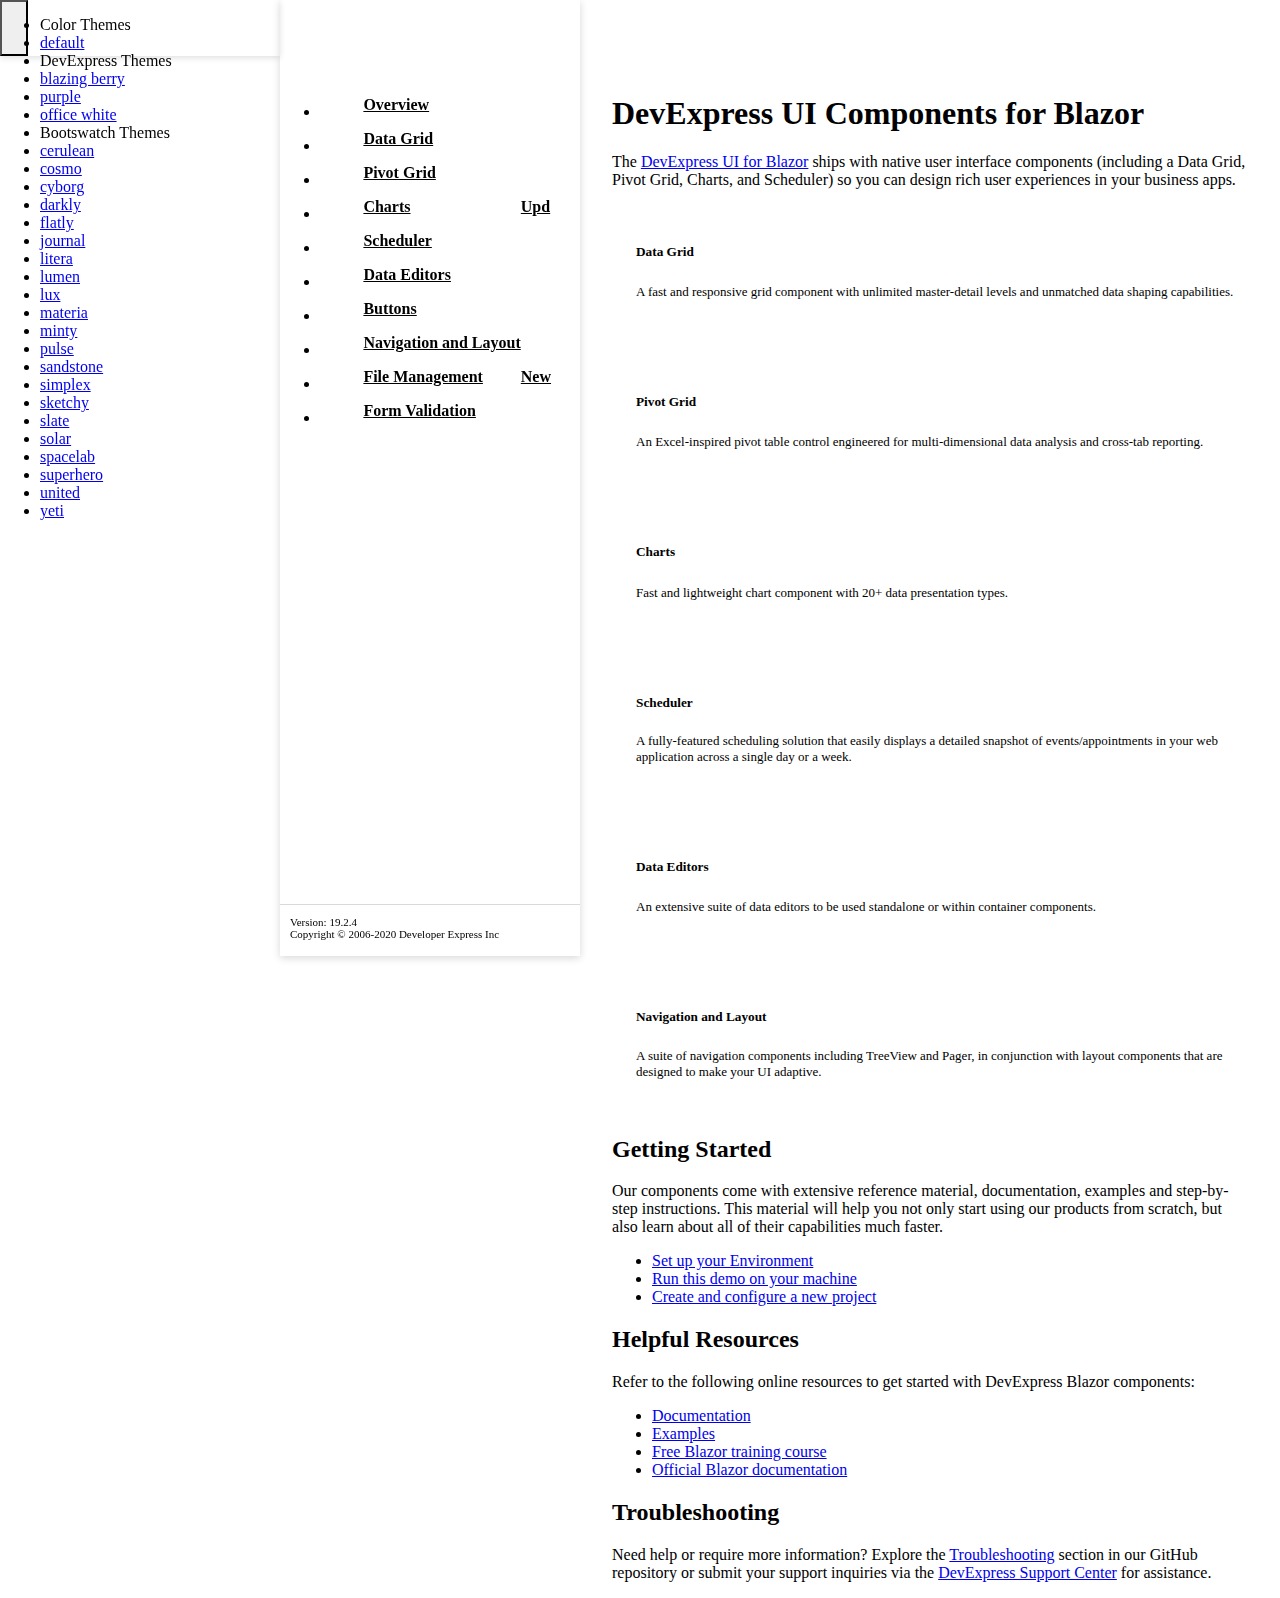
<file: demos.devexpress.com/index.html>
<!DOCTYPE html>

<html lang="en">
<head>
<!--Blazor:{"sequence":0,"type":"server","prerenderId":"15cc9ccdeba14db6bdec3a80935e8bcb","descriptor":"CfDJ8L37Sc1Rk0lDsU42DjO7d2N1tXRyRUDnO/auBkPzV9QXRiizNFcHEHyHnjvdoZw2DA3aj0xZjJ4HN0c5Jl\u002B2nqHdIBhn0xwSzBBeZ0kdhZlJgQGMT2Qyt7MTVQ7o0oGT/WLlvE8POvgjX46Er\u002B9YWf/B4sLtE0aG9WxozXFy\u002BWwqk4R1Qz38VKup07CxsFLs\u002Bw2OecoYmIh4pD2/FgQCg1hvRu89yVisxC\u002Be5ZNjEoDtubEwir0O4\u002B\u002BDCfBw\u002BAIZ4MZfDelznsD36OTFjnx\u002BTuAAYDbNkcPsJ4tznisyScJdGzUqpPVGZLGGt1bgv2SoTlj\u002Bn5AynBifz7VYm1Cbm93jN9U/rs2ubZEphewK\u002BcTxyVgnoSLlIytNeYQYyaPYLuGJcGBRgsbzYkksjSz76dANCvFm33IO/lETSrFaI2Q8XmIygSdlX1F7IbYAWPCLiw=="}-->
<meta charset="utf-8" content=""/>
<meta content="width=device-width, initial-scale=1.0" name="viewport"/>
<meta content="DevExpress UI for Blazor ships with native user interface components (including a Data Grid, Pivot Grid, Charts and Scheduler) so you can design rich user experiences with both Blazor." name="description"/>
<script id="highlight-js" src="highlight.min.js" type="text/javascript"></script>
<script id="scroll-view-js" src="scroll-view.js" type="text/javascript"></script>
<script id="demo-js" src="dx-demo.js" type="text/javascript"></script>
<link href="site.css" id="site-css" rel="stylesheet"/>
<link href="default.min.css" id="highlight-css" rel="stylesheet"/>
<link href="dx-demo.css" id="demo-css" rel="stylesheet"/>
<link href="scroll-view.css" id="scroll-view" rel="stylesheet"/>
<link href="dx-blazor.css" id="dx-css" rel="stylesheet"/>
<link href="17_bootstrap.min.css" id="currentTheme" rel="stylesheet"/>
<title>Demos: Blazor UI Components | DevExpress</title>
<meta content="Blazor, components, overview, getting started, devexpress, demo" name="keywords"/>
<!--Blazor:{"prerenderId":"15cc9ccdeba14db6bdec3a80935e8bcb"}-->
</head>
<body><!-- Google Tag Manager (noscript) -->
<!-- End Google Tag Manager (noscript) -->
<app>
<!--Blazor:{"sequence":1,"type":"server","prerenderId":"f04ef3f255194274a9652ed056304ed4","descriptor":"CfDJ8L37Sc1Rk0lDsU42DjO7d2Mo0e931XTyLSijc9iP3vZ0\u002BncVCoD85kUg9jTW34olfHxg9IKmZz0LKmGEQy5CZ8LKMIOxJHUYPnXZl9Ns0LlkXOugK3kwiiBwkJrOvSn3aJzO6YjZ5xNcKZMgdmmcQot7tRv7NvFAi63z/7RdQepUTfsEnMbPY0olOFaUUxeTaKIc\u002B/rkAko6VbrllUNSOxMnVclJt35Gmze3RcTmWLfa6OD2ESPexCfEeNrDbqlRzpF2UVZvFo7o7n6yKrl4w2EuJojz5SCA8g/mSVBzeRV/2eltOZ3I98uRcHDmaJexPYNlhP0PPJZbd1N8FhAGHFoO4866YIchUa/3mLSPQ6hbPyFK6Gyq44H9Ykzk1nRSfg=="}-->
<nav class="top-row logo-container p-0 navbar navbar-dark fixed-top flex-nowrap">
<button class="navbar-toggler d-block bg-primary border-0">
<span class="navbar-toggler-icon"></span>
</button>
<span class="logo-image"></span>
<div class="demo-btn-container d-flex">
<a class="download-btn navbar-toggler d-inline-block bg-primary text-white border-0" href="https://nuget.devexpress.com/" target="_blank" title="Obtain your NuGet feed URL">
<span class="demo-download-icon"></span>
</a>
<div class="bg-light text-dark d-inline-block theme-settings False">
<a class="nav-item nav-link" href="javascript:void(0);">
<span class="demo-theme-icon"></span>
</a>
</div>
</div>
</nav>
<div class="sidebar">
<script async="" src="dx-blazor.js"></script><div class="blazor-scroll-view">
<div>
<nav class="dxbs-tree app-sidebar" id="idbd87dc55-09a8-46d2-9bb3-8f03a7e59930">
<ul class="nav nav-pills flex-column">
<li class="nav-item" role="presentation">
<a class="nav-link dxbs-clickable" href="">
<span aria-hidden="true" class="invisible expand-btn demo-icon-expand"></span>
<span>Overview</span>
</a>
</li>
<li class="nav-item" role="presentation">
<a class="nav-link dxbs-clickable" href="javascript:;">
<span aria-hidden="true" class="dxbs-clickable expand-btn demo-icon-expand"></span>
<span>Data Grid</span>
</a>
</li>
<li class="nav-item" role="presentation">
<a class="nav-link dxbs-clickable" href="javascript:;">
<span aria-hidden="true" class="dxbs-clickable expand-btn demo-icon-expand"></span>
<span>Pivot Grid</span>
</a>
</li>
<li class="nav-item" role="presentation">
<a class="nav-link dxbs-clickable" href="javascript:;">
<span aria-hidden="true" class="dxbs-clickable expand-btn demo-icon-expand"></span>
<span>Charts</span>
<span class="badge badge-secondary">
<span>Upd</span>
</span>
</a>
</li>
<li class="nav-item" role="presentation">
<a class="nav-link dxbs-clickable" href="javascript:;">
<span aria-hidden="true" class="dxbs-clickable expand-btn demo-icon-expand"></span>
<span>Scheduler</span>
</a>
</li>
<li class="nav-item" role="presentation">
<a class="nav-link dxbs-clickable" href="javascript:;">
<span aria-hidden="true" class="dxbs-clickable expand-btn demo-icon-expand"></span>
<span>Data Editors</span>
</a>
</li>
<li class="nav-item" role="presentation">
<a class="nav-link dxbs-clickable" href="javascript:;">
<span aria-hidden="true" class="dxbs-clickable expand-btn demo-icon-expand"></span>
<span>Buttons</span>
</a>
</li>
<li class="nav-item" role="presentation">
<a class="nav-link dxbs-clickable" href="javascript:;">
<span aria-hidden="true" class="dxbs-clickable expand-btn demo-icon-expand"></span>
<span>Navigation and Layout</span>
</a>
</li>
<li class="nav-item" role="presentation">
<a class="nav-link dxbs-clickable" href="javascript:;">
<span aria-hidden="true" class="dxbs-clickable expand-btn demo-icon-expand"></span>
<span>File Management</span>
<span class="badge badge-secondary">
<span>New</span>
</span>
</a>
</li>
<li class="nav-item" role="presentation">
<a class="nav-link dxbs-clickable" href="FormValidation">
<span aria-hidden="true" class="invisible expand-btn demo-icon-expand"></span>
<span>Form Validation</span>
</a>
</li>
</ul>
</nav>
</div>
</div>
<div class="footer">
<div class="info-wrapper">
<div class="version">Version: 19.2.4</div>
<div class="copyright">
<span>Copyright © 2006-</span><span>2020</span>
                Developer Express Inc
            </div>
</div>
</div>
</div>
<div class="main">
<div class="content px-4">
<div class="demo-description demo-products">
<h1 class="mb-4">DevExpress UI Components for Blazor</h1>
<p class="mb-5">The <a class="helplink" href="https://www.devexpress.com/blazor/" target="_blank">DevExpress UI for Blazor</a> ships with native user interface components (including a Data Grid, Pivot Grid, Charts, and Scheduler) so you can design rich user experiences in your business apps.</p>
<div class="row mb-3">
<div class="col-xl-4 col-sm-6 col-xs-12">
<div class="jumbotron shadow-sm demo-product">
<div class="media p-2">
<span class="mr-3 bg-primary demo-product-icon demo-product-icon-grid" title="Data Grid"></span>
<div class="media-body">
<h5 class="mt-0 text-body">Data Grid</h5>
<span class="demo-product-info text-muted">A fast and responsive grid component with unlimited master-detail levels and unmatched data shaping capabilities.</span>
</div>
</div>
</div>
</div><div class="col-xl-4 col-sm-6 col-xs-12">
<div class="jumbotron shadow-sm demo-product">
<div class="media p-2">
<span class="mr-3 bg-primary demo-product-icon demo-product-icon-pivot" title="Pivot Grid"></span>
<div class="media-body">
<h5 class="mt-0 text-body">Pivot Grid</h5>
<span class="demo-product-info text-muted">An Excel-inspired pivot table control engineered for multi-dimensional data analysis and cross-tab reporting.</span>
</div>
</div>
</div>
</div><div class="col-xl-4 col-sm-6 col-xs-12">
<div class="jumbotron shadow-sm demo-product">
<div class="media p-2">
<span class="mr-3 bg-primary demo-product-icon demo-product-icon-charts" title="Charts"></span>
<div class="media-body">
<h5 class="mt-0 text-body">Charts</h5>
<span class="demo-product-info text-muted">Fast and lightweight chart component with 20+ data presentation types.</span>
</div>
</div>
</div>
</div><div class="col-xl-4 col-sm-6 col-xs-12">
<div class="jumbotron shadow-sm demo-product">
<div class="media p-2">
<span class="mr-3 bg-primary demo-product-icon demo-product-icon-scheduler" title="Scheduler"></span>
<div class="media-body">
<h5 class="mt-0 text-body">Scheduler</h5>
<span class="demo-product-info text-muted">A fully-featured scheduling solution that easily displays a detailed snapshot of events/appointments in your web application across a single day or a week.</span>
</div>
</div>
</div>
</div><div class="col-xl-4 col-sm-6 col-xs-12">
<div class="jumbotron shadow-sm demo-product">
<div class="media p-2">
<span class="mr-3 bg-primary demo-product-icon demo-product-icon-editors" title="Data Editors"></span>
<div class="media-body">
<h5 class="mt-0 text-body">Data Editors</h5>
<span class="demo-product-info text-muted">An extensive suite of data editors to be used standalone or within container components.</span>
</div>
</div>
</div>
</div><div class="col-xl-4 col-sm-6 col-xs-12">
<div class="jumbotron shadow-sm demo-product">
<div class="media p-2">
<span class="mr-3 bg-primary demo-product-icon demo-product-icon-navigation" title="Navigation and Layout"></span>
<div class="media-body">
<h5 class="mt-0 text-body">Navigation and Layout</h5>
<span class="demo-product-info text-muted">A suite of navigation components including TreeView and Pager, in conjunction with layout components that are designed to make your UI adaptive.</span>
</div>
</div>
</div>
</div> </div>
</div>
<h2 class="mb-4">Getting Started</h2>
<p>
    Our components come with extensive reference material, documentation, examples and step-by-step instructions. This material will help you not only start using our products from scratch, but also learn about all of their capabilities much faster.
</p>
<ul>
<li><a class="helplink" href="https://github.com/DevExpress/Blazor#set-up-your-environment" target="_blank">Set up your Environment</a></li>
<li><a class="helplink" href="https://github.com/DevExpress/Blazor#how-to-run-this-demo-locally" target="_blank">Run this demo on your machine</a></li>
<li><a class="helplink" href="https://github.com/DevExpress/Blazor#how-to-create-a-new-project" target="_blank">Create and configure a new project</a></li>
</ul>
<h2 class="my-4">Helpful Resources</h2>
<p>
    Refer to the following online resources to get started with DevExpress Blazor components:
</p>
<ul>
<li><a class="helplink" href="https://docs.devexpress.com/Blazor/400725/blazor-components" target="_blank">Documentation</a></li>
<li><a class="helplink" href="https://github.com/DevExpress/Blazor/blob/master/examples.md" target="_blank">Examples</a></li>
<li><a class="helplink" href="https://www.devexpress.com/support/training/blazor/" target="_blank">Free Blazor training course</a></li>
<li><a class="helplink" href="https://dotnet.microsoft.com/apps/aspnet/web-apps/client" target="_blank">Official Blazor documentation</a></li>
</ul>
<h2 class="my-4">Troubleshooting</h2>
<p>
    Need help or require more information? Explore the <a class="helplink" href="https://github.com/DevExpress/Blazor#troubleshooting" target="_blank">Troubleshooting</a> section in our GitHub repository or submit your support inquiries via the <a class="helplink" href="https://supportcenter.devexpress.com/" target="_blank">DevExpress Support Center</a> for assistance.
</p>
</div>
<div class="footer">
<div class="info-wrapper">
<div class="version">Version: 19.2.4</div>
<div class="copyright">
<span>Copyright © 2006-</span><span>2020</span>
                Developer Express Inc
            </div>
</div>
</div>
</div>
<div class="hidden-settings-bar" id="settingsbar">
<nav id="themesMenu">
<ul class="nav nav-pills">
<li class="nav-item theme-group">Color Themes</li>
<li class="nav-item">
<a class="nav-link" href="javascript:;">
<span aria-hidden="true" class="image default"></span>
<span class="theme-name">default</span>
</a>
</li>
<li class="nav-item theme-group">DevExpress Themes</li>
<li class="nav-item">
<a class="nav-link active" href="javascript:;">
<span aria-hidden="true" class="image blazing-berry"></span>
<span class="theme-name">blazing berry</span>
</a>
</li>
<li class="nav-item">
<a class="nav-link" href="javascript:;">
<span aria-hidden="true" class="image purple"></span>
<span class="theme-name">purple</span>
</a>
</li>
<li class="nav-item">
<a class="nav-link" href="javascript:;">
<span aria-hidden="true" class="image office-white"></span>
<span class="theme-name">office white</span>
</a>
</li>
<li class="nav-item theme-group">Bootswatch Themes</li>
<li class="nav-item">
<a class="nav-link" href="javascript:;">
<span aria-hidden="true" class="image cerulean"></span>
<span class="theme-name">cerulean</span>
</a>
</li>
<li class="nav-item">
<a class="nav-link" href="javascript:;">
<span aria-hidden="true" class="image cosmo"></span>
<span class="theme-name">cosmo</span>
</a>
</li>
<li class="nav-item">
<a class="nav-link" href="javascript:;">
<span aria-hidden="true" class="image cyborg"></span>
<span class="theme-name">cyborg</span>
</a>
</li>
<li class="nav-item">
<a class="nav-link" href="javascript:;">
<span aria-hidden="true" class="image darkly"></span>
<span class="theme-name">darkly</span>
</a>
</li>
<li class="nav-item">
<a class="nav-link" href="javascript:;">
<span aria-hidden="true" class="image flatly"></span>
<span class="theme-name">flatly</span>
</a>
</li>
<li class="nav-item">
<a class="nav-link" href="javascript:;">
<span aria-hidden="true" class="image journal"></span>
<span class="theme-name">journal</span>
</a>
</li>
<li class="nav-item">
<a class="nav-link" href="javascript:;">
<span aria-hidden="true" class="image litera"></span>
<span class="theme-name">litera</span>
</a>
</li>
<li class="nav-item">
<a class="nav-link" href="javascript:;">
<span aria-hidden="true" class="image lumen"></span>
<span class="theme-name">lumen</span>
</a>
</li>
<li class="nav-item">
<a class="nav-link" href="javascript:;">
<span aria-hidden="true" class="image lux"></span>
<span class="theme-name">lux</span>
</a>
</li>
<li class="nav-item">
<a class="nav-link" href="javascript:;">
<span aria-hidden="true" class="image materia"></span>
<span class="theme-name">materia</span>
</a>
</li>
<li class="nav-item">
<a class="nav-link" href="javascript:;">
<span aria-hidden="true" class="image minty"></span>
<span class="theme-name">minty</span>
</a>
</li>
<li class="nav-item">
<a class="nav-link" href="javascript:;">
<span aria-hidden="true" class="image pulse"></span>
<span class="theme-name">pulse</span>
</a>
</li>
<li class="nav-item">
<a class="nav-link" href="javascript:;">
<span aria-hidden="true" class="image sandstone"></span>
<span class="theme-name">sandstone</span>
</a>
</li>
<li class="nav-item">
<a class="nav-link" href="javascript:;">
<span aria-hidden="true" class="image simplex"></span>
<span class="theme-name">simplex</span>
</a>
</li>
<li class="nav-item">
<a class="nav-link" href="javascript:;">
<span aria-hidden="true" class="image sketchy"></span>
<span class="theme-name">sketchy</span>
</a>
</li>
<li class="nav-item">
<a class="nav-link" href="javascript:;">
<span aria-hidden="true" class="image slate"></span>
<span class="theme-name">slate</span>
</a>
</li>
<li class="nav-item">
<a class="nav-link" href="javascript:;">
<span aria-hidden="true" class="image solar"></span>
<span class="theme-name">solar</span>
</a>
</li>
<li class="nav-item">
<a class="nav-link" href="javascript:;">
<span aria-hidden="true" class="image spacelab"></span>
<span class="theme-name">spacelab</span>
</a>
</li>
<li class="nav-item">
<a class="nav-link" href="javascript:;">
<span aria-hidden="true" class="image superhero"></span>
<span class="theme-name">superhero</span>
</a>
</li>
<li class="nav-item">
<a class="nav-link" href="javascript:;">
<span aria-hidden="true" class="image united"></span>
<span class="theme-name">united</span>
</a>
</li>
<li class="nav-item">
<a class="nav-link" href="javascript:;">
<span aria-hidden="true" class="image yeti"></span>
<span class="theme-name">yeti</span>
</a>
</li>
</ul>
</nav>
</div>
<!--Blazor:{"prerenderId":"f04ef3f255194274a9652ed056304ed4"}-->
</app>
<div id="blazor-error-ui">
        
            An error has occurred. This application may no longer respond until reloaded.
        
        
        <a class="reload" href="">Reload</a>
<a class="dismiss">🗙</a>
</div>
<script src="blazor.server.js"></script>
</body>
</html>
</file>
<file: demos.devexpress.com/dx-demo.css>
/* Demos specific */
body {
    margin: 0;
}

.main {
	overflow-x: auto;
	overflow-x: hidden;
}

.card.demo-card {
    width: 760px;
}

.demo-card,
.demo-card-wide,
.card.code-snippet,
.demo-description+div {
    margin-top: 2rem;
}

@media(max-width: 1080px) {
    .card.demo-card {
        width: 100%;
    }
}

.mw-480 {
    max-width: 480px;
}
.mw-1100 {
    max-width: 1100px;
}

.card-deck.demo > .card {
    min-width: 400px;
    max-width: 800px;
    height: 150px;
    margin-bottom: 15px;
    margin-left: 0px;
}
.card.demo-card-wide > .card-footer:not(.code-header) {
    background-color: #fff;
}
.card.demo-card > .card-footer:not(.code-header) {
    background-color: #fff;
}

.card.demo-card > .card-footer,
.card.demo-card-wide > .card-footer {
    padding-top: 0;
}

.card.demo-card > .card-footer > pre,
.card.demo-card-wide > .card-footer > pre {
    margin: 0;
    padding: 0;
    border: none;
}

.card.code-snippet {
    overflow: hidden;
}

.code-header.card-footer {
    background-color: #f5f5f5 !important;
    background-image: none;
}

.code-header.card-footer:not(:first-child) {
    border-top-color: #ebebeb;
    border-top-width: 1px;
}

.code-header.card-footer:first-child {
    border-top: none;
}

.code-header .nav-code {
    position: relative;
    z-index: 1;
}

.code-header > .nav-code .nav-link {
    color: #444;
}

.code-header > .nav-code .nav-link.active {
    background-color: #fff;
    border-bottom: 1px solid;
}

.code-header > .nav-code .nav-link {
    border-top-left-radius: 0;
    border-top-right-radius: 0;
    display: block;
    padding: 0.5rem 1rem;
}

.code-header > .nav-code .nav-link {
    font-size: 0.875rem;
    padding-top: .5rem;
    padding-bottom: .5rem;
}

.code-header.card-footer ~ .card-footer {
    border-top-width: 1px;
    margin-top: -1px;
    border-top-color: #d6d5d5;
    background-color: #f5f5f5!important;
}

.code-header-tabs {
    padding-bottom: 1px;
}
.code-header-tabs .nav-tabs {
    border-bottom-color: #d6d5d5;
}

.hljs {
    background-color: transparent;
}

.hljs-name,
.hljs-attr,
.hljs-tag,
code.hljs.xml {
    color: #800080 !important;
}

.main {
    min-width: 0;
    display: inline-flex;
    flex-direction: column;
}

.top-row {
    border: none;
    background-color: inherit;
    border-radius: 0;
    box-shadow: 0px 2px 6px 0px rgba(0, 0, 0, 0.12);
}

.sidebar > .logo-container {
    display: flex;
    justify-content: space-between;
    align-items: center;
    padding: 0 !important;
    margin: 0 !important;
    border-bottom: 1px solid #d6d5d5;
    border-radius: 0 !important;
    z-index: 1000;
}

.logo-container .logo-image {
    background-color: currentColor;
    mask-repeat: no-repeat;
    -webkit-mask-repeat: no-repeat;
    cursor: pointer;
    margin-left: 16px;
    width: 180px;
    height: 30px;
    mask-image: url(17_logo.svg);
    -webkit-mask-image: url(17_logo.svg);
}

@media (max-width: 359.98px) {
    .logo-container .logo-image {
        width: 28px;
        height: 28px;
        mask-image: url(logo-xs.svg);
        -webkit-mask-image: url(logo-xs.svg);
    }
}

div.logo {
    padding-top: 10px;
    float: left;
    width: 100%;
}

.caption {
    color: #212529;
}

.footer {
    padding-bottom: 12px;
}

.footer .version,
.footer .copyright {
    font-size: 11px;
}

.sidebar .footer {
    display: none;
    padding-top: 12px;
    bottom: 0;
    left: 0;
    right: 0;
    padding-left: 10px;
    position: relative;
}

.sidebar .blazor-scroll-view:not(.dx-scrollview) {
    height: calc(100% - 56px);
    overflow: hidden;
}

.sidebar .footer:before {
    content: "";
    border-top-width: 1px;
    border-top-color: currentColor;
    border-top-style: solid;
    opacity: 0.15;
    position: absolute;
    top: 0;
    left: 0;
    width: 100%;
}

.main .footer {
    padding-left: 1.5rem;
    padding-top: 1.1rem;
}

div.content > .card:last-child {
    margin-bottom: 50px;
}

.card-footer.text-muted > .dxbs-spin-edit {
    display: inline-block;
    width: 100px;
}

/*Mac OS Safari does not support position:sticky*/
@media (min-width: 1200px) {
    _:-webkit-full-screen, _::-webkit-full-page-media, _:future, :root .main {
        margin-left: 300px;
        /*margin-top: 56px;*/
    }

    _:-webkit-full-screen, _::-webkit-full-page-media, _:future, :root .main .top-row {
        position: fixed;
        /*width: 100%;*/
    }

    _:-webkit-full-screen, _::-webkit-full-page-media, _:future, :root .sidebar {
        position: fixed;
    }
}

.online-only-warrning {
    margin-top: 32px;
    margin-bottom: 40px;
    padding: 16px 16px 0 66px;
    max-width: 1024px;
}

.online-only-warrning > img {
    width: 36px;
    height: 36px;
    position: absolute;
    top: 21px;
    left: 16px;
}

.online-only-warrning .info-caption {
    font-size: 16px;
    margin-bottom: 2px;
}

.online-only-warrning .info-description {
    font-size: 14px;
    margin-bottom: 16px;
}

.demo-icon {
    display: inline-block;
    width: 26px;
    height: 26px;
    margin-right: 9px!important;
    margin-left: -3px!important;
    background-color: currentColor;
}
.demo-icon-expand,
.demo-icon-collapse {
    display: inline-block;
    width: 12px;
    height: 12px;
    background-color: currentColor;
}
.demo-icon-collapse {
    mask-image: url(CollapseButton.svg);
    -webkit-mask-image: url(CollapseButton.svg);
}
.demo-icon-expand {
    mask-image: url(ExpandButton.svg);
    -webkit-mask-image: url(ExpandButton.svg);
}
.demo-icon-overview {
    mask-image: url(Overview.svg);
    -webkit-mask-image: url(Overview.svg);
}
.demo-icon-grid {
    mask-image: url(GridView.svg);
    -webkit-mask-image: url(GridView.svg);
}
.demo-icon-pivotgrid {
    mask-image: url(2_PivotGrid.svg);
    -webkit-mask-image: url(2_PivotGrid.svg);
}
.demo-icon-treeview {
    mask-image: url(TreeView.svg);
    -webkit-mask-image: url(TreeView.svg);
}
.demo-icon-formlayout {
    mask-image: url(FormLayout.svg);
    -webkit-mask-image: url(FormLayout.svg);
}
.demo-icon-editform-validation {
    mask-image: url(EditFormValidation.svg);
    -webkit-mask-image: url(EditFormValidation.svg);
}
.demo-icon-toolbar {
    mask-image: url(Toolbar.svg);
    -webkit-mask-image: url(Toolbar.svg);
}
.demo-icon-tabs {
    mask-image: url(Tabs.svg);
    -webkit-mask-image: url(Tabs.svg);
}
.demo-icon-editors {
    mask-image: url(2_Editors.svg);
    -webkit-mask-image: url(2_Editors.svg);
}
.demo-icon-pager {
    mask-image: url(Pager.svg);
    -webkit-mask-image: url(Pager.svg);
}
.demo-icon-info {
    width: 20px;
    height: 20px;
    mask-image: url(Info.svg);
    -webkit-mask-image: url(Info.svg);
}

.demo-description:not(:first-child) > h2 {
    margin-top: 32px;
}

.demo-description > h2 {
    margin-bottom: 24px;
}

.demo-description .demo-anchor {
    opacity: 0;
    transition: opacity 150ms;
    width: 1.5rem;
    margin-left: -1.5rem;
    display: inline-block;
    text-decoration: none !important;
    text-align: center;
}

.demo-description .demo-anchor:before {
    content: "#";
}

@media (min-width: 1200px) {
    .demo-description .demo-anchor {
        width: 2rem;
        margin-left: -2rem;
    }
}

.demo-description > h1:hover .demo-anchor,
.demo-description > h2:hover .demo-anchor {
    opacity: 1;
}

.badge.demo-badge {
    border-radius: 0.25rem !important;
    vertical-align: super;
    margin-left: 0.5em;
    font-size: 35%;
    padding-left: 0.4em;
    padding-right: 0.4em;
}

.demo-charts-seriestypes.card-deck > .card {
    min-width: 380px;
}
.demo-charts-seriestypes.card-deck > .card > .card-body:first-child {
    align-items: baseline;
}
.demo-charts-seriestypes.card-deck .dx-listbox-scrollable {
    max-height: none !important;
}

.target-container:before {
    content: "Click to show popup";
    text-transform: uppercase;
    line-height: 190px;
}
.target-container {
    height: 200px;
    text-align: center;
    cursor: pointer;
}
.custom-popup .modal-header {
    padding: 0;
}
.custom-popup .custom-header {
    padding: 0.3rem 0;
    font-size: 1.4rem;
    justify-content: right;
    display: flex;
    align-items: center;
}
.custom-popup .demo-icon-info {
    margin: 0 0.5rem 0 0.6rem;
}
.custom-popup .custom-header .close-button {
    font-size: 0.9rem;
    margin-left: auto;
    margin-bottom: 0.2rem;
    margin-right: 0.9rem;
}
.custom-popup .modal-body {
    padding-top: 0.6rem;
}

a.helplink {
    text-decoration: underline;
}

.demo-checkBox {
    width: 191px;
    height: 191px;
    border-radius: 20px;
    box-shadow: 0px 2px 12px 0 rgba(0, 0, 0, 0.3);
    background-color: #fcfcfc;
}

.flexBox, .demo-checkBox, .gradientCircle, .borderContainer, .boxLabel, .borderCyrcle {
    display: flex;
    justify-content: center;
    align-items: center;
}

.boxLabel {
    opacity: 0.5;
    font-size: 12px;
    font-weight: bold;
    font-stretch: normal;
    font-style: normal;
    line-height: 1.67;
    letter-spacing: normal;
    color: #212529;
}

.borderCyrcle, .borderContainer {
    position: absolute;
    width: 152px;
    height: 152px;
}

.borderCyrcle {
    border-radius: 100%;
    box-shadow: inset 0 0 6px 0 rgba(0, 0, 0, 0.32);
    border: solid 6px rgba(0, 0, 0, 0.1);
}

.gradientCircle {
    position: absolute;
    width: 140px;
    height: 140px;
    border-radius: 100%;
    box-shadow: inset 0 0 6px 0 rgba(0, 0, 0, 0.32);
    background-image: linear-gradient(to bottom, #bc91ff, #593196);
    transform: rotate(-45deg);
}

.centerCircle {
    position: absolute;
    border-radius: 100%;
    width: 74px;
    height: 74px;
    box-shadow: 0 0 10px 0 rgba(0, 0, 0, 0.42), inset 0px 10px 16px 0 rgba(0, 0, 0, 0.1);
    border: solid 8px #ffffff;
    background-color: #ffffff;
    transform: rotate(45deg);
}

.roundMarkerHigh, .roundMarkerMedium, .roundMarkerLow {
    position: relative;
    left: 83%;
    top: 47%;
    border-radius: 50%;
    width: 10px;
    height: 10px;
    background-color: #ffffff;
}

.roundMarkerMedium {
    opacity: 0.75;
    border: solid 3px #ffffff;
    background-color: #ffffff00;
}

.roundMarkerLow {
    opacity: 0.75;
    border: solid 1px #ffffff;
    background-color: #ffffff00;
}

.marker {
    position: absolute;
    left: 60%;
    top: 49.5%;
    width: 14px;
    height: 4px;
    border-radius: 2px;
    background-color: #212529;
}

.light {
    width: 100%;
    border-top: 50px solid transparent;
    border-right: 100px solid white;
    border-bottom: 50px solid transparent;
    opacity: 0.2;
}

@keyframes turn90 {
    0% {
        transform: rotate(0deg);
    }

    100% {
        transform: rotate(-90deg);
    }
}

@keyframes turn180 {
    0% {
        transform: rotate(-90deg);
    }

    100% {
        transform: rotate(-180deg);
    }
}

@keyframes turn0 {
    0% {
        transform: rotate(180deg);
    }

    100% {
        transform: rotate(360deg);
    }
}

.markerContainer {
    position: absolute;
    width: 100%;
    height: 100%;
    top: 0%;
}

.undo {
    width: 16px;
    height: 16px;
    background-image: url(undo.svg);
    margin: 0 8px 0 0;
}

.redo {
    width: 16px;
    height: 16px;
    background-image: url(redo.svg);
    margin: 0 0 0 8px;
}

.like {
    height: 16px;
    width: 16px;
    background-image: url(1_like.svg);
    background-size: contain;
    background-repeat: no-repeat;
    background-position: center bottom;
    margin-right: 8px;
}

.app-sidebar .nav-pills .nav-item.dx-badge-preview .nav-link > span.badge {
    min-width: inherit;
    font-weight: 700;
    color: #212529 !important;
    background-color: #ffc107 !important;
}

.datagrid-border-radius-top-0 > .card {
    border-top-left-radius: 0;
    border-top-right-radius: 0;
}

.custom-drop-zone {
    padding: 0 !important;
    border-style: dashed !important;
    border-width: 2px !important;
    height: 230px;
    display: flex;
    flex-direction: column;
    align-items: center;
    justify-content: center;
}
.custom-drop-zone.custom-drag-over {
    background-color: #868A8D;
}
.custom-drop-zone img {
    width: 42px;
    height: 42px;
}

.medium-chart-container {
    margin: 16px;
}

.medium-chart-container .dxc-arg-elements text {
    font-weight: 600 !important;
}

.dx-chart {
    margin: 0 15px;
}

.rotated-chart .dx-chart {
    margin-bottom: 50px;
}

.medium-chart-container.rotated-chart .dx-chart {
    height: 250px;
    min-height: 250px;
}
</file>
<file: demos.devexpress.com/scroll-view.css>
﻿.blazor-scroll-view .dx-state-invisible {
    display: none !important;
}
.dx-widget {
  display: block;
  -ms-content-zooming: none;
  -webkit-tap-highlight-color: transparent;
  -webkit-text-size-adjust: none;
  -webkit-touch-callout: none;
  padding: 0;
  outline: 0;
  -webkit-print-color-adjust: exact;
  color-adjust: exact;
}
.dx-widget,
.dx-widget *,
.dx-widget :after,
.dx-widget :before,
.dx-widget:after,
.dx-widget:before {
  -webkit-box-sizing: border-box;
  box-sizing: border-box;
}
.dx-scrollable-scrollbar-simulated {
  position: relative;
}
.dx-scrollable {
  display: block;
  height: 100%;
  min-height: 0;
}
.dx-scrollable-native {
  -ms-overflow-style: -ms-autohiding-scrollbar;
  -ms-scroll-snap-type: proximity;
}
.dx-scrollable-native .dx-scrollable-scrollbar {
  display: none;
}
.dx-scrollable-native.dx-scrollable-scrollbar-simulated .dx-scrollable-scrollbar {
  display: block;
}
.dx-scrollable-native .dx-scrollable-container {
  -webkit-overflow-scrolling: touch;
  position: relative;
  height: 100%;
}
.dx-scrollable-native.dx-scrollable-vertical,
.dx-scrollable-native.dx-scrollable-vertical .dx-scrollable-container {
  -ms-touch-action: pan-y;
  touch-action: pan-y;
  overflow-x: hidden;
  overflow-y: auto;
}
.dx-scrollable-native.dx-scrollable-horizontal,
.dx-scrollable-native.dx-scrollable-horizontal .dx-scrollable-container {
  -ms-touch-action: pan-x;
  touch-action: pan-x;
  float: none;
  overflow-x: auto;
  overflow-y: hidden;
}
.dx-scrollable-native.dx-scrollable-both,
.dx-scrollable-native.dx-scrollable-both .dx-scrollable-container {
  -ms-touch-action: pan-y pan-x;
  touch-action: pan-y pan-x;
  float: none;
  overflow-x: auto;
  overflow-y: auto;
}
.dx-scrollable-native.dx-scrollable-disabled,
.dx-scrollable-native.dx-scrollable-disabled .dx-scrollable-container {
  -ms-touch-action: auto;
  touch-action: auto;
}
.dx-scrollable-native.dx-scrollable-scrollbars-hidden ::-webkit-scrollbar {
  opacity: 0;
}
.dx-scrollable-native.dx-scrollable-native-ios .dx-scrollable-content {
  min-height: 101%;
  -webkit-box-sizing: content-box;
  box-sizing: content-box;
}
.dx-scrollable-native.dx-scrollable-native-ios.dx-scrollable-horizontal .dx-scrollable-content {
  min-height: 0;
  padding: 0;
}
.dx-scrollable-native.dx-scrollable-native-generic {
  -ms-overflow-style: auto;
  overflow: hidden;
}
.dx-scrollable-native.dx-scrollable-native-generic .dx-scrollable-content {
  height: auto;
}
.dx-scrollable-native.dx-scrollable-native-android .dx-scrollable-content {
  -webkit-transform: none;
  transform: none;
  z-index: 0;
}
.dx-scrollable-scrollbar-simulated .dx-scrollable-container ::-webkit-scrollbar,
.dx-scrollable-scrollbar-simulated ::-webkit-scrollbar {
  display: none;
}
.dx-scrollable-container {
  -webkit-tap-highlight-color: transparent;
  overflow: hidden;
  width: 100%;
  height: 100%;
}
.dx-scrollable-container:focus {
  outline: 0;
}
.dx-scrollable-wrapper {
  position: relative;
  width: 100%;
  height: 100%;
}
.dx-scrollable-content {
  position: relative;
  min-height: 100%;
  -webkit-box-sizing: border-box;
  box-sizing: border-box;
}
.dx-scrollable-content:after,
.dx-scrollable-content:before {
  display: table;
  content: "";
  line-height: 0;
}
.dx-scrollable-content:after {
  clear: both;
}
.dx-scrollable-both .dx-scrollable-content,
.dx-scrollable-horizontal .dx-scrollable-content {
  display: block;
  float: left;
  min-width: 100%;
}
.dx-scrollable-scrollbar {
  position: absolute;
  pointer-events: auto;
}
.dx-scrollbar-vertical {
  top: 0;
  right: 0;
  height: 100%;
}
.dx-scrollbar-vertical .dx-scrollable-scroll {
  width: 5px;
}
.dx-scrollbar-horizontal .dx-scrollable-scroll {
  height: 5px;
}
.dx-scrollable-scroll {
  position: relative;
  background-color: rgba(0,0,0,.5);
  -webkit-transform: translate(0,0);
  -webkit-transition: background-color linear;
  transition: background-color linear;
}
.dx-scrollable-scroll.dx-state-invisible {
  display: block!important;
  background-color: rgba(0,0,0,0);
  -webkit-transition: background-color .5s linear 1s;
  transition: background-color .5s linear 1s;
}
.dx-rtl .dx-scrollable,
.dx-rtl .dx-scrollable .dx-scrollable-container,
.dx-rtl .dx-scrollable .dx-scrollable-content,
.dx-rtl.dx-scrollable,
.dx-rtl.dx-scrollable .dx-scrollable-container,
.dx-rtl.dx-scrollable .dx-scrollable-content {
  direction: ltr;
}
.dx-rtl .dx-scrollable .dx-scrollable-content > *,
.dx-rtl.dx-scrollable .dx-scrollable-content > * {
  direction: rtl;
}
.dx-rtl .dx-scrollable .dx-scrollable-scrollbar.dx-scrollbar-vertical,
.dx-rtl.dx-scrollable .dx-scrollable-scrollbar.dx-scrollbar-vertical {
  right: auto;
  left: 0;
}
.dx-rtl .dx-scrollable .dx-scrollable-scrollbar.dx-scrollbar-horizontal,
.dx-rtl.dx-scrollable .dx-scrollable-scrollbar.dx-scrollbar-horizontal {
  direction: ltr;
}
.dx-device-ios-6 .dx-scrollable-content {
  -webkit-backface-visibility: hidden;
  backface-visibility: hidden;
}
.dx-device-android .dx-scrollable-native.dx-scrollable-scrollbars-hidden ::-webkit-scrollbar {
  display: none;
}
.dx-scrollable-simulated .dx-scrollable-content {
  overflow-anchor: none;
}
.dx-scrollable-simulated.dx-scrollable-disabled .dx-scrollable-scrollbar {
  pointer-events: none;
}
.dx-scrollable-native.dx-scrollable-native-generic .dx-scrollview-top-pocket {
  position: absolute;
  display: none;
}
.dx-scrollable-native.dx-scrollable-native-android .dx-scrollview-top-pocket {
  width: 40px;
  height: 40px;
  left: 50%;
  position: absolute;
  z-index: 1;
}
.dx-scrollable-native.dx-scrollable-native-android .dx-scrollview-pull-down {
  background-image: none;
  position: static;
  height: 100%;
  width: 100%;
  left: -50%;
  margin-left: -20px;
  padding: 0;
  border-radius: 50%;
}
.dx-scrollable-native.dx-scrollable-native-android .dx-scrollview-pull-down.dx-scrollview-pull-down-loading {
  -webkit-transition: -webkit-transform .1s linear;
  transition: transform .1s linear;
  transition: transform .1s linear,-webkit-transform .1s linear;
}
.dx-scrollable-native.dx-scrollable-native-android .dx-scrollview-pull-down .dx-scrollview-pull-down-indicator {
  position: relative;
  top: 0;
  padding: 4px;
  margin: 0;
  height: 100%;
  width: 100%;
  float: left;
  -webkit-box-sizing: border-box;
  box-sizing: border-box;
}
.dx-scrollable-native.dx-scrollable-native-android .dx-scrollview-pull-down .dx-scrollview-pull-down-indicator .dx-loadindicator {
  float: left;
}
.dx-scrollable-native.dx-scrollable-native-android .dx-icon-pulldown {
  width: 100%;
  height: 100%;
  padding: 8px;
  font-size: 24px;
  -webkit-box-sizing: border-box;
  box-sizing: border-box;
  -webkit-transition: opacity .2s;
  transition: opacity .2s;
}
.dx-scrollable-native.dx-scrollable-native-android .dx-scrollview-pull-down-loading.dx-scrollview-pull-down {
  -webkit-transition: top .2s ease-out;
  transition: top .2s ease-out;
}
.dx-scrollable-native.dx-scrollable-native-android .dx-scrollview-pull-down-image {
  position: absolute;
  margin: 0;
  width: 100%;
  height: 100%;
  top: 0;
  left: 0;
  background-size: contain;
  -webkit-transition: opacity .2s;
  transition: opacity .2s;
}
.dx-scrollable-native.dx-scrollable-native-android .dx-scrollview-pull-down-loading .dx-icon-pulldown {
  display: none;
}
.dx-scrollable-native.dx-scrollable-native-ios .dx-scrollview-top-pocket {
  position: absolute;
  left: 0;
  width: 100%;
  overflow-y: auto;
  -webkit-transition: -webkit-transform .4s;
  transition: transform .4s;
  transition: transform .4s,-webkit-transform .4s;
  -webkit-transform: translate(0,0);
  transform: translate(0,0);
}
.dx-scrollable-native.dx-scrollable-native-ios .dx-scrollview-content {
  -webkit-transition: -webkit-transform .4s;
  transition: transform .4s;
  transition: transform .4s,-webkit-transform .4s;
  -webkit-transform: none;
  transform: none;
}
.dx-scrollable-native.dx-scrollable-native-win8.dx-scrollable-disabled {
  overflow-y: auto;
}
.dx-scrollable-native.dx-scrollable-native-win8.dx-scrollable-disabled .dx-scrollable-container {
  overflow-y: auto;
  overflow-x: hidden;
}
.dx-scrollable-native.dx-scrollable-native-win8.dx-scrollable-disabled .dx-scrollable-content,
.dx-scrollable-native.dx-scrollable-native-win8.dx-scrollable-disabled .dx-scrollview-content {
  overflow-y: hidden;
}
.dx-scrollable-native.dx-scrollable-native-win8 .dx-scrollable-container {
  -ms-overflow-style: -ms-autohiding-scrollbar;
}
.dx-scrollable-native.dx-scrollable-native-win8 .dx-scrollview-bottom-pocket {
  width: 100%;
  text-align: center;
}
.dx-device-android-4 .dx-scrollable-native.dx-scrollable-native-android .dx-scrollview-pull-down-loading .dx-icon-pulldown {
  display: block;
}
.dx-scrollview-content {
  position: static;
}
.dx-scrollview-content:after,
.dx-scrollview-content:before {
  display: table;
  content: "";
  line-height: 0;
}
.dx-scrollview-content:after {
  clear: both;
}
.dx-scrollview-pull-down {
  width: 100%;
  height: 50px;
  padding: 15px 0;
  top: -80px;
  overflow: hidden;
  -webkit-transform: translate(0,0);
  transform: translate(0,0);
  -webkit-user-drag: none;
  -webkit-box-sizing: content-box;
  box-sizing: content-box;
}
.dx-scrollview-pull-down-container {
  display: inline-block;
  width: 49%;
  text-align: right;
}
.dx-scrollview-pull-down-indicator {
  opacity: 0;
  position: absolute;
  left: 0;
  top: 50%;
  display: inline-block;
  margin: -15px 20px 0 15px;
  width: 20px;
  -webkit-user-drag: none;
}
.dx-scrollview-pull-down-image {
  display: inline-block;
  vertical-align: middle;
  margin: 0 20px;
  width: 20px;
  height: 50px;
  background-size: contain;
  -webkit-user-drag: none;
  -webkit-transform: translate(0,0) rotate(0);
  transform: translate(0,0) rotate(0);
  -webkit-transition: -webkit-transform .2s linear;
  transition: transform .2s linear;
  transition: transform .2s linear,-webkit-transform .2s linear;
}
.dx-scrollview-pull-down-text {
  display: inline;
  vertical-align: middle;
  position: relative;
  overflow: visible;
  -webkit-user-drag: none;
}
.dx-scrollview-pull-down-text div {
  position: absolute;
  left: 0;
  top: 0;
  white-space: nowrap;
  overflow: visible;
  opacity: 0;
}
.dx-scrollview-pull-down-text div.dx-scrollview-pull-down-text-visible {
  opacity: 1;
}
.dx-scrollview-pull-down-ready .dx-scrollview-pull-down-image {
  -webkit-transform: translate(0,0) rotate(-180deg);
  transform: translate(0,0) rotate(-180deg);
}
.dx-scrollview-pull-down-loading .dx-scrollview-pull-down-image {
  opacity: 0;
}
.dx-scrollview-pull-down-loading .dx-scrollview-pull-down-indicator {
  opacity: 1;
}
.dx-scrollview-scrollbottom {
  width: 100%;
  padding: 10px 0;
  overflow: hidden;
  text-align: center;
  -webkit-transform: translate(0,0);
  transform: translate(0,0);
}
.dx-scrollview-scrollbottom:before {
  content: '';
  display: inline-block;
  height: 100%;
  vertical-align: middle;
}
.dx-scrollview-scrollbottom-indicator {
  display: inline-block;
  margin: 0 10px 0 0;
  -webkit-user-drag: none;
}
.dx-scrollview-scrollbottom-text {
  display: inline-block;
  margin-top: -20px;
  vertical-align: middle;
  -webkit-user-drag: none;
}
.dx-scrollview-scrollbottom-end {
  opacity: 0;
}
.dx-rtl .dx-scrollable-native.dx-scrollable-native-ios .dx-scrollview-top-pocket,
.dx-scrollable-native.dx-rtl.dx-scrollable-native-ios .dx-scrollview-top-pocket {
  left: auto;
  right: 0;
}
.dx-rtl .dx-scrollview-pull-down-container {
  text-align: left;
}
.dx-rtl .dx-scrollview-pull-down-indicator,
.dx-rtl .dx-scrollview-pull-down-text div {
  left: auto;
  right: 0;
}
.dx-rtl .dx-scrollview-scrollbottom-indicator {
  margin: 0 0 0 10px;
}
.dx-list .dx-scrollview-content:focus {
  outline: 0;
}
.dx-overlay-wrapper {
  top: 0;
  pointer-events: none;
  width: 100%;
  height: 100%;
  left: 0;
  z-index: 1000;
}
.dx-overlay-wrapper,
.dx-overlay-wrapper *,
.dx-overlay-wrapper :after,
.dx-overlay-wrapper :before,
.dx-overlay-wrapper:after,
.dx-overlay-wrapper:before {
  -webkit-box-sizing: border-box;
  box-sizing: border-box;
}
.dx-overlay-modal {
  width: 100%;
  height: 100%;
}
.dx-overlay-shader {
  background-color: rgba(128,128,128,.5);
  pointer-events: auto;
}
.dx-overlay-content {
  position: absolute;
  pointer-events: auto;
  z-index: 1000;
  outline: 0;
  overflow: hidden;
}
.dx-overlay-content > .dx-template-wrapper {
  height: 100%;
  width: 100%;
}
.dx-device-android .dx-overlay-content {
  -webkit-backface-visibility: hidden;
  backface-visibility: hidden;
}
.dx-device-android .dx-scrollable-native .dx-overlay-content {
  -webkit-backface-visibility: visible;
  backface-visibility: visible;
}
.dx-overlay-content > .dx-template-wrapper.dx-popup-title {
  height: auto;
  width: auto;
}
.dx-overlay-content .dx-popup-content > .dx-template-wrapper {
  height: 100%;
  width: 100%;
}
.dx-overlay-content .dx-popup-content {
  -webkit-box-sizing: content-box;
  box-sizing: content-box;
}
.dx-overlay-wrapper .dx-overlay-content.dx-popup-flex-height > .dx-popup-bottom,
.dx-overlay-wrapper .dx-overlay-content.dx-popup-flex-height > .dx-popup-title {
  width: 100%;
}
.dx-loadindicator {
  width: 32px;
  height: 32px;
  display: inline-block;
  overflow: hidden;
  border: none;
  background-color: transparent;
}
.dx-loadindicator-wrapper {
  width: 100%;
  height: 100%;
  font-size: 32px;
  margin: auto;
}
.dx-loadindicator-image {
  background-size: contain;
  -webkit-transform-origin: 50% 50%;
  transform-origin: 50% 50%;
  background-position: 50%;
  background-repeat: no-repeat;
}
.dx-loadindicator-icon {
  direction: ltr;
}
.dx-loadindicator-icon-custom {
  position: relative;
  width: 100%;
  height: 100%;
  background-size: 100% 100%;
  -webkit-transform-origin: 50% 50%;
  transform-origin: 50% 50%;
  -webkit-animation: 1.5s linear infinite dx-loadindicator-icon-custom-rotate;
  animation: 1.5s linear infinite dx-loadindicator-icon-custom-rotate;
}
@-webkit-keyframes dx-loadindicator-icon-custom-rotate {
  from {
    -webkit-transform: rotate(0);
    transform: rotate(0);
  }
  to {
    -webkit-transform: rotate(360deg);
    transform: rotate(360deg);
  }
}
@keyframes dx-loadindicator-icon-custom-rotate {
  from {
    -webkit-transform: rotate(0);
    transform: rotate(0);
  }
  to {
    -webkit-transform: rotate(360deg);
    transform: rotate(360deg);
  }
}
.dx-loadindicator-container > .dx-loadindicator {
  top: 50%;
  left: 50%;
  position: absolute;
  margin-top: -16px;
  margin-left: -16px;
}
.dx-loadindicator-container > .dx-loadindicator.dx-loadindicator {
  margin-top: -16px;
  margin-left: -16px;
}
.dx-loadindicator-content {
  width: 100%;
  height: 100%;
  position: relative;
}
.dx-loadpanel-content {
  padding: 10px;
  border: 1px solid #ccc;
  background: #fefefe;
  text-align: center;
  -webkit-user-select: none;
  -moz-user-select: none;
  -ms-user-select: none;
  user-select: none;
  -webkit-touch-callout: none;
  -webkit-user-drag: none;
  border-radius: 5px;
}
.dx-loadpanel-content:before {
  display: inline-block;
  height: 100%;
  content: '';
  vertical-align: middle;
}
.dx-loadpanel-content-wrapper {
  display: inline-block;
  width: 100%;
  vertical-align: middle;
}
.dx-loadpanel-message {
  text-align: center;
}
.dx-loadpanel-content.dx-loadpanel-pane-hidden {
  -webkit-box-shadow: none;
  box-shadow: none;
  border: none;
  background: 0 0;
}
@-webkit-keyframes dx-loadpanel-opacity {
  from {
    opacity: 0;
  }
  to {
    opacity: 1;
  }
}
@keyframes dx-loadpanel-opacity {
  from {
    opacity: 0;
  }
  to {
    opacity: 1;
  }
}
.dx-scrollview-pulldown {
  background-image: url([data-uri]);
  background-position: 0 0;
  background-repeat: no-repeat;
}
.dx-loadindicator-image-small {
  background-image: url([data-uri]);
  background-position: center center;
  background-repeat: no-repeat;
}
.dx-loadindicator-image-large {
  background-image: url([data-uri]);
  background-position: center center;
  background-repeat: no-repeat;
}
.dx-widget {
  color: #333;
  font-weight: 400;
  font-size: 14px;
  font-family: 'Helvetica Neue','Segoe UI',Helvetica,Verdana,sans-serif;
  line-height: 1.35715;
}
.dx-widget input,
.dx-widget textarea {
  font-family: 'Helvetica Neue','Segoe UI',Helvetica,Verdana,sans-serif;
  line-height: 1.35715;
}
.dx-state-disabled .dx-widget,
.dx-state-disabled.dx-widget {
  opacity: .5;
  -webkit-user-select: none;
  -moz-user-select: none;
  -ms-user-select: none;
  user-select: none;
  -webkit-touch-callout: none;
  cursor: default;
}
.dx-state-disabled .dx-widget .dx-widget,
.dx-state-disabled.dx-widget .dx-widget {
  opacity: 1;
}
.dx-scrollable-content {
  -webkit-transform: none;
}
.dx-scrollable-scroll {
  padding: 2px;
  background-color: transparent;
  opacity: 1;
  overflow: hidden;
  -webkit-transition: opacity linear;
  transition: opacity linear;
}
.dx-scrollable-scroll.dx-state-invisible {
  opacity: 0;
  -webkit-transition: opacity .5s linear 1s;
  transition: opacity .5s linear 1s;
}
.dx-scrollable-scroll-content {
  width: 100%;
  height: 100%;
  background-color: rgba(191,191,191,.7);
  -webkit-box-shadow: 0 0 0 1px transparent;
  box-shadow: 0 0 0 1px transparent;
}
.dx-scrollbar-hoverable.dx-scrollable-scrollbar-active,
.dx-scrollbar-hoverable.dx-state-hover {
  background-color: rgba(191,191,191,.2);
}
.dx-scrollbar-hoverable.dx-scrollable-scrollbar-active .dx-scrollable-scroll-content {
  background-color: #bfbfbf;
}
.dx-scrollbar-hoverable .dx-scrollable-scroll.dx-state-invisible {
  opacity: 1;
}
.dx-scrollbar-hoverable .dx-scrollable-scroll.dx-state-invisible .dx-scrollable-scroll-content {
  background-color: rgba(0,0,0,0);
  -webkit-box-shadow: 0 0 0 1px transparent;
  box-shadow: 0 0 0 1px transparent;
}
.dx-scrollbar-vertical .dx-scrollable-scroll {
  float: right;
  width: 8px;
}
.dx-scrollbar-vertical.dx-scrollbar-hoverable {
  width: 8px;
  -webkit-transition: width .2s linear .15s,background-color .2s linear .15s;
  transition: width .2s linear .15s,background-color .2s linear .15s;
}
.dx-scrollbar-vertical.dx-scrollbar-hoverable .dx-scrollable-scroll {
  -webkit-transition: background-color .5s linear 1s,width .2s linear 150ms;
  transition: background-color .5s linear 1s,width .2s linear 150ms;
}
.dx-scrollbar-vertical.dx-scrollbar-hoverable .dx-scrollable-scroll .dx-scrollable-scroll-content {
  -webkit-transition: background-color .15s linear .15s,-webkit-box-shadow .15s linear .15s;
  transition: box-shadow .15s linear .15s,background-color .15s linear .15s,-webkit-box-shadow .15s linear .15s;
}
.dx-scrollbar-vertical.dx-scrollbar-hoverable .dx-scrollable-scroll.dx-state-invisible {
  -webkit-transition: background-color .5s linear 1s,width .2s linear .15s;
  transition: background-color .5s linear 1s,width .2s linear .15s;
}
.dx-scrollbar-vertical.dx-scrollbar-hoverable .dx-scrollable-scroll.dx-state-invisible .dx-scrollable-scroll-content {
  -webkit-transition: background-color .5s linear 1s,-webkit-box-shadow .5s linear 1s;
  transition: box-shadow .5s linear 1s,background-color .5s linear 1s,-webkit-box-shadow .5s linear 1s;
}
.dx-scrollbar-vertical.dx-scrollbar-hoverable.dx-scrollable-scrollbar-active,
.dx-scrollbar-vertical.dx-scrollbar-hoverable.dx-scrollable-scrollbar-active .dx-scrollable-scroll,
.dx-scrollbar-vertical.dx-scrollbar-hoverable.dx-state-hover,
.dx-scrollbar-vertical.dx-scrollbar-hoverable.dx-state-hover .dx-scrollable-scroll {
  width: 15px;
}
.dx-scrollbar-horizontal .dx-scrollable-scroll {
  height: 8px;
}
.dx-scrollbar-horizontal.dx-scrollbar-hoverable .dx-scrollable-scroll {
  -webkit-transition: background-color .5s linear 1s,height .2s linear .15s;
  transition: background-color .5s linear 1s,height .2s linear .15s;
}
.dx-scrollbar-horizontal.dx-scrollbar-hoverable .dx-scrollable-scroll .dx-scrollable-scroll-content {
  -webkit-transition: background-color .15s linear .15s,-webkit-box-shadow .15s linear .15s;
  transition: box-shadow .15s linear .15s,background-color .15s linear .15s,-webkit-box-shadow .15s linear .15s;
}
.dx-scrollbar-horizontal.dx-scrollbar-hoverable .dx-scrollable-scroll.dx-state-invisible {
  -webkit-transition: background-color .5s linear 1s,height .2s linear .15s;
  transition: background-color .5s linear 1s,height .2s linear .15s;
}
.dx-scrollbar-horizontal.dx-scrollbar-hoverable .dx-scrollable-scroll.dx-state-invisible .dx-scrollable-scroll-content {
  -webkit-transition: background-color .5s linear 1s,-webkit-box-shadow .5s linear 1s;
  transition: box-shadow .5s linear 1s,background-color .5s linear 1s,-webkit-box-shadow .5s linear 1s;
}
.dx-scrollbar-horizontal.dx-scrollbar-hoverable.dx-scrollable-scrollbar-active,
.dx-scrollbar-horizontal.dx-scrollbar-hoverable.dx-scrollable-scrollbar-active .dx-scrollable-scroll,
.dx-scrollbar-horizontal.dx-scrollbar-hoverable.dx-state-hover,
.dx-scrollbar-horizontal.dx-scrollbar-hoverable.dx-state-hover .dx-scrollable-scroll {
  height: 15px;
}
.dx-scrollable-scrollbars-alwaysvisible.dx-scrollable-both > .dx-scrollable-wrapper > .dx-scrollable-container > .dx-scrollable-content,
.dx-scrollable-scrollbars-alwaysvisible.dx-scrollable-vertical > .dx-scrollable-wrapper > .dx-scrollable-container > .dx-scrollable-content {
  padding-right: 8px;
}
.dx-rtl .dx-scrollable-scrollbars-alwaysvisible.dx-scrollable-both > .dx-scrollable-wrapper > .dx-scrollable-container > .dx-scrollable-content,
.dx-rtl .dx-scrollable-scrollbars-alwaysvisible.dx-scrollable-vertical > .dx-scrollable-wrapper > .dx-scrollable-container > .dx-scrollable-content,
.dx-rtl.dx-scrollable-scrollbars-alwaysvisible.dx-scrollable-both > .dx-scrollable-wrapper > .dx-scrollable-container > .dx-scrollable-content,
.dx-rtl.dx-scrollable-scrollbars-alwaysvisible.dx-scrollable-vertical > .dx-scrollable-wrapper > .dx-scrollable-container > .dx-scrollable-content {
  padding-right: 0;
  padding-left: 8px;
}
.dx-scrollable-scrollbars-alwaysvisible.dx-scrollable-both > .dx-scrollable-wrapper > .dx-scrollable-container > .dx-scrollable-content,
.dx-scrollable-scrollbars-alwaysvisible.dx-scrollable-horizontal > .dx-scrollable-wrapper > .dx-scrollable-container > .dx-scrollable-content {
  padding-bottom: 8px;
}
.dx-scrollable-customizable-scrollbars .dx-scrollable-container {
  -ms-scrollbar-base-color: #757575;
  -ms-scrollbar-arrow-color: #757575;
  -ms-scrollbar-shadow-color: #fff;
  -ms-scrollbar-track-color: #fff;
}
.dx-scrollable-customizable-scrollbars .dx-scrollable-container::-webkit-scrollbar:horizontal {
  height: 19px;
}
.dx-scrollable-customizable-scrollbars .dx-scrollable-container::-webkit-scrollbar:vertical {
  width: 19px;
}
.dx-scrollable-customizable-scrollbars .dx-scrollable-container::-webkit-scrollbar {
  background-color: transparent;
}
.dx-scrollable-customizable-scrollbars .dx-scrollable-container::-webkit-scrollbar-thumb {
  background-color: #757575;
  border-right: 2px solid transparent;
  border-left: 1px solid transparent;
  background-clip: content-box;
}
.dx-scrollable-customizable-scrollbars .dx-scrollable-container::-webkit-scrollbar-track {
  background-color: transparent;
}
.dx-scrollable-customizable-scrollbars .dx-scrollable-container::-webkit-scrollbar-corner {
  background-color: transparent;
}
.dx-scrollable-customizable-scrollbars .dx-scrollable-container::-webkit-scrollbar-button {
  background-color: transparent;
}
.dx-scrollable-customizable-scrollbars .dx-scrollable-container::-webkit-scrollbar-button:horizontal:decrement {
  background: url([data-uri]) center no-repeat;
}
.dx-scrollable-customizable-scrollbars .dx-scrollable-container::-webkit-scrollbar-button:horizontal:increment {
  background: url([data-uri]) center no-repeat;
}
.dx-scrollable-customizable-scrollbars .dx-scrollable-container::-webkit-scrollbar-button:vertical:decrement {
  background: url([data-uri]) 3px 5px no-repeat;
}
.dx-scrollable-customizable-scrollbars .dx-scrollable-container::-webkit-scrollbar-button:vertical:increment {
  background: url([data-uri]) 3px 5px no-repeat;
}
.dx-rtl .dx-scrollable .dx-scrollable-scroll,
.dx-rtl.dx-scrollable .dx-scrollable-scroll {
  float: left;
}
.dx-loadindicator {
  background-color: transparent;
}
.dx-loadindicator-image {
  background-position: center center;
  background-repeat: no-repeat;
  background-image: url([data-uri]);
}
.dx-loadindicator-icon {
  position: relative;
  top: 15%;
  left: 15%;
  width: 70%;
  height: 70%;
}
.dx-loadindicator-icon .dx-loadindicator-segment {
  position: absolute;
  width: 19%;
  height: 30%;
  left: 44.5%;
  top: 37%;
  opacity: 0;
  background: #606060;
  border-radius: 10% 10% 50% 50%;
  -webkit-box-shadow: 0 0 3px rgba(0,0,0,.2);
  box-shadow: 0 0 3px rgba(0,0,0,.2);
  -webkit-animation: 1s linear infinite dx-generic-loadindicator-opacity;
  animation: 1s linear infinite dx-generic-loadindicator-opacity;
}
.dx-loadindicator-icon .dx-loadindicator-segment0 {
  -webkit-transform: rotate(0) translate(0,-142%);
  transform: rotate(0) translate(0,-142%);
  -webkit-animation-delay: 0s;
  animation-delay: 0s;
}
.dx-loadindicator-icon .dx-loadindicator-segment1 {
  -webkit-transform: rotate(45deg) translate(0,-142%);
  transform: rotate(45deg) translate(0,-142%);
  -webkit-animation-delay: -875ms;
  animation-delay: -875ms;
}
.dx-loadindicator-icon .dx-loadindicator-segment2 {
  -webkit-transform: rotate(90deg) translate(0,-142%);
  transform: rotate(90deg) translate(0,-142%);
  -webkit-animation-delay: -.75s;
  animation-delay: -.75s;
}
.dx-loadindicator-icon .dx-loadindicator-segment3 {
  -webkit-transform: rotate(135deg) translate(0,-142%);
  transform: rotate(135deg) translate(0,-142%);
  -webkit-animation-delay: -625ms;
  animation-delay: -625ms;
}
.dx-loadindicator-icon .dx-loadindicator-segment4 {
  -webkit-transform: rotate(180deg) translate(0,-142%);
  transform: rotate(180deg) translate(0,-142%);
  -webkit-animation-delay: -.5s;
  animation-delay: -.5s;
}
.dx-loadindicator-icon .dx-loadindicator-segment5 {
  -webkit-transform: rotate(225deg) translate(0,-142%);
  transform: rotate(225deg) translate(0,-142%);
  -webkit-animation-delay: -375ms;
  animation-delay: -375ms;
}
.dx-loadindicator-icon .dx-loadindicator-segment6 {
  -webkit-transform: rotate(270deg) translate(0,-142%);
  transform: rotate(270deg) translate(0,-142%);
  -webkit-animation-delay: -.25s;
  animation-delay: -.25s;
}
.dx-loadindicator-icon .dx-loadindicator-segment7 {
  -webkit-transform: rotate(315deg) translate(0,-142%);
  transform: rotate(315deg) translate(0,-142%);
  -webkit-animation-delay: -125ms;
  animation-delay: -125ms;
}
.dx-loadindicator-icon .dx-loadindicator-segment10,
.dx-loadindicator-icon .dx-loadindicator-segment11,
.dx-loadindicator-icon .dx-loadindicator-segment12,
.dx-loadindicator-icon .dx-loadindicator-segment13,
.dx-loadindicator-icon .dx-loadindicator-segment14,
.dx-loadindicator-icon .dx-loadindicator-segment15,
.dx-loadindicator-icon .dx-loadindicator-segment8,
.dx-loadindicator-icon .dx-loadindicator-segment9 {
  display: none;
}
.dx-rtl .dx-loadindicator-icon {
  right: 15%;
  left: 0;
}
.dx-overlay-shader {
  background-color: rgba(255,255,255,.8);
}
.dx-overlay-wrapper {
  color: #333;
  font-weight: 400;
  font-size: 14px;
  font-family: 'Helvetica Neue','Segoe UI',Helvetica,Verdana,sans-serif;
  line-height: 1.35715;
}
.dx-overlay-wrapper input,
.dx-overlay-wrapper textarea {
  font-family: 'Helvetica Neue','Segoe UI',Helvetica,Verdana,sans-serif;
  line-height: 1.35715;
}
.dx-loadpanel-content {
  border: 1px solid #ddd;
  background: #fff;
  border-radius: 6px;
  -webkit-box-shadow: 0 6px 12px rgba(0,0,0,.25);
  box-shadow: 0 6px 12px rgba(0,0,0,.25);
}
.dx-scrollview-pull-down-image {
  background: url([data-uri]) 0 0/100% no-repeat;
}
.dx-scrollable-native.dx-scrollable-native-android .dx-scrollview-pull-down {
  background-color: #fff;
  -webkit-box-shadow: 0 1px 4px 0 rgba(0,0,0,.37);
  box-shadow: 0 1px 4px 0 rgba(0,0,0,.37);
}
.dx-scrollview-scrollbottom-loading .dx-scrollview-scrollbottom-image {
  width: 24px;
  height: 24px;
}
</file>
<file: demos.devexpress.com/dx-blazor.css>
@use "sass:meta";@use "sass:list";.dx-hc{display:none}.dxbs-spacer::before{content:' ';display:inline-block;width:1em}.dxbs-defc{cursor:default}.dxbs-lp{z-index:30000}.dxbs-lp.card{margin:0}.dxbs-lp span.image{animation-name:spin;animation-duration:2000ms;animation-iteration-count:infinite;animation-timing-function:linear}.dxbs-lp span.image:not(:last-child){margin-right:0.4em}.dxbs-lp span.image:not(:first-child){margin-left:0.4em}.dxbs-lp.dxbs-lp-inline{border:none;display:block;text-align:center;-webkit-box-shadow:none;box-shadow:none}.dxbs-lp.dx-hc,.dxbs-lp.dxbs-lp-inline.dx-hc{display:none}@keyframes spin{from{transform:rotate(0deg)}to{transform:rotate(360deg)}}.dxbs-ld{position:absolute !important;z-index:29999;opacity:0.01}.dxbs-position-static{position:static}.dxbs-position-relative{position:relative}.dxbs-position-absolute{position:absolute}.dxbs-position-fixed{position:fixed}.dxbs-position-sticky{position:-webkit-sticky;position:sticky}.dxbs-rounded-0{border-radius:0 !important}.dxbs-border-top-0{border-top:0 !important}.dxRippleContainer{overflow:hidden !important;position:absolute;z-index:2;top:0;left:0;background-color:transparent;pointer-events:none;direction:ltr}.dxRipple{position:relative;z-index:3;background-color:rgba(0,0,0,0.085);width:0%;height:0%;-webkit-border-radius:50% !important;border-radius:50% !important;pointer-events:none}.dxAndroidMobilePlatform .dxRipple,.dxMacOSMobilePlatform .dxRipple{background-color:rgba(0,0,0,0.15)}.dxAIFE,.dxAIFME{clip:rect(1px, 1px, 1px, 1px);-webkit-clip-path:polygon(0 0)}.dxAIFE{height:1px;overflow:hidden;position:absolute !important}.dxAIFME{position:fixed;left:0;top:0}.dxTouchVScrollHandle,.dxTouchHScrollHandle{background-color:Black;position:absolute;opacity:0;border-radius:5px;transition-property:opacity;transition-duration:0.3s;transition-timing-function:ease-out;-webkit-transition-property:opacity;-webkit-transition-duration:0.3s;-webkit-transition-timing-function:ease-out}.dxTouchVScrollHandle{width:5px;height:50%;margin-bottom:3px}.dxTouchHScrollHandle{width:50%;height:5px;margin-right:3px}.dxTouchScrollHandleVisible{transition-duration:0s;-webkit-transition-duration:0s;opacity:0.4 !important}.dxTouchNativeScrollHandle::-webkit-scrollbar{width:5px;height:5px}.dxTouchNativeScrollHandle::-webkit-scrollbar-thumb{background-color:rgba(0,0,0,0.3)}.dxTouchNativeScrollHandle::-webkit-scrollbar-corner{background:transparent}.dxbs-hl{position:absolute !important;top:-10000px !important;left:-10000px !important}.dxbs-hl:not(.show){visibility:hidden !important}.input-group .dxbs-textbox,.input-group .dxbs-memo,.input-group .dxbs-button-edit,.input-group .dxbs-spin-edit,.input-group .dxbs-dropdown-edit{display:table;width:100%}.form-inline .input-group .dxbs-textbox,.form-inline .input-group .dxbs-memo,.form-inline .input-group .dxbs-button-edit,.form-inline .input-group .dxbs-spin-edit,.form-inline .input-group .dxbs-dropdown-edit{display:inline-table}.input-group .dxbs-textbox>div,.input-group .dxbs-memo>div,.input-group .dxbs-button-edit>div:not(.input-group),.input-group .dxbs-spin-edit>div:not(.dxbs-out-of-range-warn):not(.input-group),.input-group .dxbs-dropdown-edit>div:not(.input-group-append):not(.input-group-prepend):not(.dxbs-dropdown-area):not(.dxbs-out-of-range-warn):not(.dxbs-ld):not(.dxbs-lp):not(.input-group){display:table-row}.dxbs-3 .input-group .input-group-addon+.dxbs-textbox .form-control,.input-group .input-group-prepend+.dxbs-textbox .form-control,.dxbs-3 .input-group .input-group-addon+.dxbs-memo .form-control,.input-group .input-group-prepend+.dxbs-memo .form-control,.dxbs-3 .input-group .input-group-addon+.dxbs-button-edit .form-control,.input-group .input-group-prepend+.dxbs-button-edit .form-control,.dxbs-3 .input-group .input-group-addon+.dxbs-spin-edit .form-control,.input-group .input-group-prepend+.dxbs-spin-edit .form-control,.dxbs-3 .input-group .input-group-addon+.dxbs-dropdown-edit .form-control,.input-group .input-group-prepend+.dxbs-dropdown-edit .form-control{border-top-left-radius:0;border-bottom-left-radius:0}.dxbs-3 .input-group .dxbs-textbox+.input-group-addon:not(:first-child),.dxbs-3 .input-group .dxbs-memo+.input-group-addon:not(:first-child),.dxbs-3 .input-group .dxbs-button-edit+.input-group-addon:not(:first-child),.dxbs-3 .input-group .dxbs-spin-edit+.input-group-addon:not(:first-child),.dxbs-3 .input-group .dxbs-dropdown-edit+.input-group-addon:not(:first-child){border-left:0}.form-inline .dxbs-textbox,.form-inline .dxbs-memo,.form-inline .dxbs-button-edit,.form-inline .dxbs-spin-edit,.form-inline .dxbs-dropdown-edit,.form-inline .dxbs-combobox,.form-inline .dxbs-tagbox{display:inline-block}.dxbs-textbox>div,.dxbs-memo>div,.dxbs-button-edit,.dxbs-button-edit>div,.dxbs-button-edit>.input-group>div:not(.input-group-append):not(.input-group-prepend),.dxbs-dropdown-edit,.dxbs-dropdown-edit>div:not(.input-group-append):not(.input-group-prepend):not(.dxbs-dropdown-area):not(.dxbs-out-of-range-warn):not(.dxbs-ld):not(.dxbs-lp),.dxbs-dropdown-edit>.input-group>div:not(.input-group-append):not(.input-group-prepend):not(.dxbs-dropdown-area):not(.dxbs-out-of-range-warn):not(.dxbs-ld):not(.dxbs-lp),.dxbs-spin-edit,.dxbs-spin-edit>div:not(.dxbs-out-of-range-warn),.dxbs-spin-edit>.input-group>div:not(.input-group-append):not(.input-group-prepend){position:relative}.form-inline .dxbs-textbox .col-form-label,.form-inline .dxbs-memo .col-form-label,.form-inline .dxbs-button-edit .col-form-label,.form-inline .dxbs-spin-edit .col-form-label,.form-inline .dxbs-dropdown-edit .col-form-label{width:auto;margin-right:0.3em}.dxbs-textbox.form-group-lg .col-form-label,.dxbs-memo.form-group-lg .col-form-label,.dxbs-button-edit.form-group-lg .col-form-label,.dxbs-spin-edit.form-group-lg .col-form-label,.dxbs-dropdown-edit.form-group-lg .col-form-label{font-size:18px}.dxbs-textbox.form-group-sm .col-form-label,.dxbs-memo.form-group-sm .col-form-label,.dxbs-button-edit.form-group-sm .col-form-label,.dxbs-spin-edit.form-group-sm .col-form-label,.dxbs-dropdown-edit.form-group-sm .col-form-label{font-size:12px}.dxbs-textbox .form-control::-ms-clear,.dxbs-memo .form-control::-ms-clear,.dxbs-button-edit .form-control::-ms-clear,.dxbs-spin-edit .form-control::-ms-clear,.dxbs-dropdown-edit .form-control::-ms-clear,.dxbs-tagbox-input::-ms-clear{display:none}.dxbs-textbox .form-control,.dxbs-memo .form-control,.dxbs-button-edit .form-control,.dxbs-button-edit .input-group .form-control,.dxbs-spin-edit .form-control,.dxbs-spin-edit .input-group .form-control,.dxbs-dropdown-edit .input-group .form-control,.dxbs-textbox .col-form-label,.dxbs-memo .col-form-label,.dxbs-button-edit .col-form-label,.dxbs-spin-edit .col-form-label,.dxbs-dropdown-edit .col-form-label{vertical-align:middle}.dxbs-textbox .form-control,.dxbs-memo .form-control,.dxbs-button-edit .form-control,.dxbs-button-edit .input-group .form-control,.dxbs-spin-edit .form-control,.dxbs-spin-edit .input-group .form-control,.dxbs-dropdown-edit .input-group .form-control{display:inline-block;margin-bottom:0px}.dxbs-memo .form-control{resize:vertical}.dxbs-button-edit>.input-group>div:not(.input-group-append):not(.input-group-prepend)>.form-control:focus,.dxbs-spin-edit>.input-group>div:not(.input-group-append):not(.input-group-prepend)>.form-control:focus,.dxbs-dropdown-edit>.input-group>div:not(.input-group-append):not(.input-group-prepend):not(.dxbs-dropdown-area):not(.dxbs-out-of-range-warn):not(.dxbs-ld):not(.dxbs-lp)>.form-control:focus,.dxbs-uc div.input-group>div:not(.input-group-append):not(.input-group-prepend)>.form-control:focus{z-index:4}.dxbs-3 .dxbs-button-edit .input-group-btn:not(:first-child):not(:last-child),.dxbs-button-edit .input-group>div:not(.input-group-append):not(.input-group-prepend):not(:first-child):not(:last-child) .form-control,.dxbs-3 .dxbs-dropdown-edit .input-group-btn:not(:first-child):not(:last-child),.dxbs-dropdown-edit .input-group>div:not(.input-group-append):not(.input-group-prepend):not(.dxbs-dropdown-area):not(.dxbs-out-of-range-warn):not(.dxbs-ld):not(.dxbs-lp):not(:first-child):not(:last-child) .form-control,.dxbs-3 .dxbs-spin-edit .input-group-btn:not(:first-child):not(:last-child),.dxbs-spin-edit .input-group>div:not(.input-group-append):not(.input-group-prepend):not(:first-child):not(:last-child) .form-control{border-radius:0}.dxbs-button-edit .input-group>div:not(.input-group-append):not(.input-group-prepend):not(:last-child) .form-control,.dxbs-dropdown-edit .input-group>div:not(.input-group-append):not(.input-group-prepend):not(.dxbs-dropdown-area):not(.dxbs-out-of-range-warn):not(.dxbs-ld):not(.dxbs-lp):not(:last-child) .form-control,.dxbs-spin-edit .input-group>div:not(.input-group-append):not(.input-group-prepend):not(:last-child) .form-control,.dxbs-uc div.input-group>div:not(.input-group-append):not(.input-group-prepend) .form-control{border-bottom-right-radius:0;border-top-right-radius:0}.dxbs-button-edit .input-group>div:not(.input-group-append):not(.input-group-prepend):not(:first-child) .form-control,.dxbs-dropdown-edit .input-group>div:not(.input-group-append):not(.input-group-prepend):not(.dxbs-dropdown-area):not(.dxbs-out-of-range-warn):not(.dxbs-ld):not(.dxbs-lp):not(:first-child) .form-control,.dxbs-spin-edit .input-group>div:not(.input-group-append):not(.input-group-prepend):not(:first-child) .form-control{border-bottom-left-radius:0;border-top-left-radius:0}.form-inline .dxbs-textbox>div,.form-inline .dxbs-memo>div,.form-inline .dxbs-button-edit>div,.form-inline .dxbs-spin-edit>div:not(.dxbs-out-of-range-warn),.form-inline .dxbs-dropdown-edit>div:not(.input-group-append):not(.input-group-prepend):not(.dxbs-dropdown-area):not(.dxbs-out-of-range-warn):not(.dxbs-ld):not(.dxbs-lp),.dxbs-button-edit .input-group,.dxbs-spin-edit .input-group,.dxbs-dropdown-edit .input-group{display:inline-table;vertical-align:middle}.form-inline .dxbs-button-edit .input-group>div:not(.input-group-append):not(.input-group-prepend)>.form-control,.form-inline .dxbs-dropdown-edit .input-group>div:not(.input-group-append):not(.input-group-prepend):not(.dxbs-dropdown-area):not(.dxbs-out-of-range-warn):not(.dxbs-ld):not(.dxbs-lp)>.form-control,.form-inline .dxbs-spin-edit .input-group>div:not(.input-group-append):not(.input-group-prepend)>.form-control{width:100%}.form-horizontal .dxbs-textbox input.form-control+.dxbs-feedback,.form-horizontal .dxbs-textbox .dxbs-null-text+.dxbs-feedback,.form-horizontal .dxbs-memo textarea.form-control+.dxbs-feedback,.form-horizontal .dxbs-memo .dxbs-null-text+.dxbs-feedback,.form-horizontal .dxbs-button-edit input.form-control+.dxbs-feedback,.form-horizontal .dxbs-button-edit .dxbs-null-text+.dxbs-feedback,.form-horizontal .dxbs-button-edit .input-group input.form-control+.dxbs-feedback,.form-horizontal .dxbs-button-edit .input-group .dxbs-null-text+.dxbs-feedback,.form-horizontal .dxbs-dropdown-edit input.form-control+.dxbs-feedback,.form-horizontal .dxbs-dropdown-edit .dxbs-null-text+.dxbs-feedback,.form-horizontal .dxbs-dropdown-edit .input-group input.form-control+.dxbs-feedback,.form-horizontal .dxbs-dropdown-edit .input-group .dxbs-null-text+.dxbs-feedback,.form-horizontal .dxbs-spin-edit input.form-control+.dxbs-feedback,.form-horizontal .dxbs-spin-edit .dxbs-null-text+.dxbs-feedback,.form-horizontal .dxbs-spin-edit .input-group input.form-control+.dxbs-feedback,.form-horizontal .dxbs-spin-edit .input-group .dxbs-null-text+.dxbs-feedback,.dxbs-textbox input.form-control+.dxbs-feedback,.dxbs-textbox .dxbs-null-text+.dxbs-feedback,.dxbs-memo textarea.form-control+.dxbs-feedback,.dxbs-memo .dxbs-null-text+.dxbs-feedback,.dxbs-button-edit input.form-control+.dxbs-feedback,.dxbs-button-edit .dxbs-null-text+.dxbs-feedback,.dxbs-button-edit .input-group input.form-control+.dxbs-feedback,.dxbs-button-edit .input-group .dxbs-null-text+.dxbs-feedback,.dxbs-dropdown-edit input.form-control+.dxbs-feedback,.dxbs-dropdown-edit .dxbs-null-text+.dxbs-feedback,.dxbs-dropdown-edit .input-group input.form-control+.dxbs-feedback,.dxbs-dropdown-edit .input-group .dxbs-null-text+.dxbs-feedback,.dxbs-spin-edit input.form-control+.dxbs-feedback,.dxbs-spin-edit .dxbs-null-text+.dxbs-feedback,.dxbs-spin-edit .input-group input.form-control+.dxbs-feedback,.dxbs-spin-edit .input-group .dxbs-null-text+.dxbs-feedback,.dxbs-tagbox .form-control .dxbs-feedback,.dxbs-tagbox .input-group .form-control .dxbs-feedback{right:0px;pointer-events:auto;z-index:3;width:auto}.dxbs-button-edit>.input-group ~ .dxbs-feedback,.dxbs-dropdown-edit>.input-group ~ .dxbs-feedback,.dxbs-spin-edit>.input-group ~ .dxbs-feedback{top:auto;bottom:0;z-index:3}.form-horizontal .dxbs-button-edit>.input-group>div:not(.input-group-append):not(.input-group-prepend)>.form-control:focus ~ .dxbs-feedback,.form-horizontal .dxbs-dropdown-edit>.input-group>div:not(.input-group-append):not(.input-group-prepend):not(.dxbs-dropdown-area):not(.dxbs-out-of-range-warn):not(.dxbs-ld):not(.dxbs-lp)>.form-control:focus ~ .dxbs-feedback,.form-horizontal .dxbs-spin-edit>.input-group>div:not(.input-group-append):not(.input-group-prepend)>.form-control:focus ~ .dxbs-feedback,.dxbs-button-edit>.input-group>div:not(.input-group-append):not(.input-group-prepend)>.form-control:focus ~ .dxbs-feedback,.dxbs-dropdown-edit>.input-group>div:not(.input-group-append):not(.input-group-prepend):not(.dxbs-dropdown-area):not(.dxbs-out-of-range-warn):not(.dxbs-ld):not(.dxbs-lp)>.form-control:focus ~ .dxbs-feedback,.dxbs-spin-edit>.input-group>div:not(.input-group-append):not(.input-group-prepend)>.form-control:focus ~ .dxbs-feedback,.dxbs-button-edit>.input-group>div:not(.input-group-append):not(.input-group-prepend)>.form-control:focus+.dxbs-null-text,.dxbs-dropdown-edit>.input-group>div:not(.input-group-append):not(.input-group-prepend):not(.dxbs-dropdown-area):not(.dxbs-out-of-range-warn):not(.dxbs-ld):not(.dxbs-lp)>.form-control:focus+.dxbs-null-text,.dxbs-spin-edit>.input-group>div:not(.input-group-append):not(.input-group-prepend)>.form-control:focus+.dxbs-null-text{z-index:4}.dxbs-edit-error-text,.dxbs-edit-error-text.form-text{display:block}.form-inline .dxbs-edit-error-text,.form-inline .dxbs-edit-error-text.form-text{width:auto}.dxbs-edit-error-text [data-error-image]{margin-right:0.4em}.form-inline .dxbs-edit-error-text [data-error-image]{margin-left:0.4em}.dxbs-textbox .dxbs-feedback [data-error-image],.dxbs-textbox .dxbs-feedback .dxbs-clear-btn,.dxbs-memo .dxbs-feedback [data-error-image],.dxbs-button-edit .dxbs-feedback .dxbs-clear-btn,.dxbs-button-edit .dxbs-feedback [data-error-image],.dxbs-dropdown-edit .dxbs-feedback .dxbs-clear-btn,.dxbs-dropdown-edit .dxbs-feedback [data-error-image],.dxbs-spin-edit .dxbs-feedback .dxbs-clear-btn,.dxbs-spin-edit .dxbs-feedback [data-error-image],.dxbs-uc .input-group .dxbs-feedback .dxbs-clear-btn{padding-left:0.6em;padding-right:0.6em;display:inline-block;height:100%}.dxbs-edit-error-frame .dxbs-feedback [data-error-image]{padding-left:0.6em}.form-inline .dxbs-edit-error-frame.dxbs-cbl .dxbs-feedback [data-error-image]{padding-right:0.6em}.dxbs-textbox .dxbs-feedback [data-error-image],.dxbs-memo .dxbs-feedback [data-error-image],.dxbs-button-edit .dxbs-feedback [data-error-image],.dxbs-dropdown-edit .dxbs-feedback [data-error-image],.dxbs-spin-edit .dxbs-feedback [data-error-image],.dxbs-clear-btn>span{top:0}.dxbs-textbox .form-control-feedback [data-error-image],.dxbs-memo .form-control-feedback [data-error-image],.dxbs-button-edit .form-control-feedback [data-error-image],.dxbs-dropdown-edit .form-control-feedback [data-error-image],.dxbs-spin-edit .form-control-feedback [data-error-image],.form-control-feedback>.dxbs-clear-btn>span{line-height:inherit}.dxbs-spin-edit .dxbs-feedback>.dxbs-clear-btn{display:flex;display:-ms-flexbox;white-space:nowrap;align-items:center;-ms-flex-align:center}.dxbs-edit-btn.disabled,.dxbs-listbox>li.disabled,.dxbs-listbox>ul>li.disabled,.dxbs-listbox>li>.disabled,.dxbs-listbox>ul>li>.disabled,.dxbs-calendar .btn.disabled,.dxbs-textbox input.form-control[disabled]+.dxbs-feedback,.dxbs-memo textarea.form-control[disabled]+.dxbs-feedback,.dxbs-button-edit input.form-control[disabled]+.dxbs-feedback,.dxbs-button-edit .input-group-append.disabled,.dxbs-button-edit .input-group-prepend.disabled,.dxbs-button-edit .input-group-append .btn.disabled,.dxbs-button-edit .input-group-prepend .btn.disabled,.dxbs-dropdown-edit input.form-control[disabled]+.dxbs-feedback,.dxbs-dropdown-edit .input-group-append.disabled,.dxbs-dropdown-edit .input-group-prepend.disabled,.dxbs-dropdown-edit .input-group-append .btn.disabled,.dxbs-dropdown-edit .input-group-prepend .btn.disabled,.dxbs-spin-edit input.form-control[disabled]+.dxbs-feedback,.dxbs-spin-edit .input-group-append.disabled,.dxbs-spin-edit .input-group-prepend.disabled,.dxbs-spin-edit .input-group-append .btn.disabled,.dxbs-spin-edit .input-group-prepend .btn.disabled{pointer-events:none}.dxbs-edit-btn.dxbs-clear-btn{color:gray}.dxbs-edit-btn.dxbs-clear-btn>.glyphicon,.dxbs-edit-btn.dxbs-clear-btn>.dxbs-icon{font-size:0.75em}.dxbs-edit-btn.dxbs-clear-btn:hover,.dxbs-edit-btn.dxbs-clear-btn:focus,.dxbs-edit-btn.inc:hover,.dxbs-edit-btn.inc:focus,.dxbs-edit-btn.dec:hover,.dxbs-edit-btn.dec:focus{opacity:.8}.dxbs-edit-btn:hover{cursor:pointer}.dxbs-edit-btn.text-icon .image{margin-right:.4em}.dxbs-spin-edit .dxbs-feedback,.dxbs-spin-edit .dxbs-feedback:not(.dxbs-spin-btn-group)>span{display:flex;display:-ms-flexbox}.dxbs-spin-edit .dxbs-feedback:not(.dxbs-spin-btn-group){flex-flow:row nowrap;-ms-flex-flow:row nowrap;align-items:center;-ms-flex-align:center}.dxbs-spin-btn-group{display:flex;display:-ms-flexbox;flex-flow:row nowrap;-ms-flex-flow:row nowrap}.dxbs-spin-btn-group .dxbs-edit-btn.disabled{opacity:.65}.dxbs-spin-btn-group .increment,.dxbs-spin-btn-group .increment-lg{display:flex;display:-ms-flexbox;flex:1 1 auto;-ms-flex:1 1 auto;flex-flow:column nowrap;-ms-flex-flow:column nowrap}.dxbs-spin-btn-group .increment{align-items:center;-ms-flex-align:center}.dxbs-spin-btn-group .increment-lg>.dxbs-edit-btn,.dxbs-spin-btn-group .increment>.dxbs-edit-btn{display:flex;display:-ms-flexbox;flex:1 100%;-ms-flex:1 1 100%;white-space:nowrap}.dxbs-spin-btn-group .dxbs-edit-btn>*{top:0}.dxbs-spin-btn-group .dxbs-edit-btn,.dxbs-spin-btn-group .dxbs-edit-btn>*{width:100%}.dxbs-spin-btn-group .dxbs-edit-btn{align-items:center;-ms-flex-align:center}.dxbs-spin-btn-group .increment .inc .caret,.dxbs-spin-btn-group .increment .inc .dropdown-toggle{transform:rotate(180deg)}.dxbs-spin-btn-group .increment-lg .inc .caret,.dxbs-spin-btn-group .increment-lg .inc .dropdown-toggle{transform:rotate(-90deg)}.dxbs-spin-btn-group .increment-lg .dec .caret,.dxbs-spin-btn-group .increment-lg .dec .dropdown-toggle{transform:rotate(90deg)}.dxbs-spin-btn-group .increment .inc .caret,.dxbs-spin-btn-group .increment .inc .dropdown-toggle{margin-bottom:-4px}.dxbs-spin-btn-group .increment .dec .caret,.dxbs-spin-btn-group .increment .dec .dropdown-toggle{margin-top:-4px}.dxbs-dropdown-edit.dxbs-combobox .dxbs-listbox.dropdown-menu,.dxbs-dropdown-edit.dxbs-tagbox .dxbs-listbox.dropdown-menu{padding-top:0px;padding-bottom:0px;overflow-x:hidden;overflow-y:auto}.dxbs-listbox>li>a mark,.dxbs-listbox>li>.form-check mark,.dxbs-listbox>ul>li>a mark,.dxbs-listbox>ul>li>.form-check mark,.dxbs-combobox .dxbs-listbox>li>a mark,.dxbs-tagbox .dxbs-listbox>li>a mark{padding:0}.dxbs-tagbox .form-control{height:auto}.dxbs-tagbox .dxbs-tag{line-height:inherit;display:inline-block;height:100%}.dxbs-tagbox .dxbs-tag.dxbs-tag-disabled{opacity:.65;pointer-events:none}.dxbs-tagbox .dxbs-tag>span{display:inline-block;vertical-align:middle}.dxbs-tagbox .dxbs-tag:not(:only-child){margin-right:0.4em}.dxbs-tagbox .dxbs-tagbox-input,.dxbs-tagbox .dxbs-tagbox-input:focus,.dxbs-tagbox.has-error .dxbs-tagbox-input,.dxbs-tagbox.has-error .dxbs-tagbox-input:focus{font-size:inherit;background:none;font-weight:inherit;height:100%;border:none;box-shadow:none;display:inline-block;outline:none;width:1em}.dxbs-tagbox .dxbs-tag-remove-btn{cursor:pointer;font-weight:inherit;display:inline-block;height:100%;margin-left:0.8em;top:0}.dxbs-listbox .dxbs-hidden-row{display:none !important}.dxbs-listbox>li,.dxbs-listbox>ul>li{display:block}.dxbs-listbox>li>a,.dxbs-listbox>ul>li>a,.dxbs-listbox>li>.form-check,.dxbs-listbox>ul>li>.form-check{cursor:pointer}.dxbs-listbox>li>.form-check>.badge:not(:first-child),.dxbs-listbox>ul>li>.form-check>.badge:not(:first-child){margin-left:0.4em}.dxbs-listbox.dx-dropdown-menu>li>.dropdown-item>.badge{float:right}.dxbs-listbox.form-control li:not(.list-group-item-primary):not(.active):not(.disabled),.dxbs-listbox.form-control div.list-group-item:not(.active):not(.disabled),.dxbs-listbox.form-control div.list-group-item>label,.dxbs-listbox.form-control a.list-group-item:not(.active):not(.disabled):not(:hover):not(:focus):not(:active),.dx-listbox-scrollable.form-control li:not(.list-group-item-primary):not(.active):not(.disabled),.dx-listbox-scrollable.form-control div.list-group-item:not(.active):not(.disabled),.dx-listbox-scrollable.form-control div.list-group-item>label,.dx-listbox-scrollable.form-control a.list-group-item:not(.active):not(.disabled):not(:hover):not(:focus):not(:active){color:inherit;background:none;text-shadow:none}.dxbs-listbox.form-control li.list-group-item-primary>.list-group-item.active,.dx-listbox-scrollable.form-control li.list-group-item-primary>.list-group-item.active{color:inherit;background:none}.dxbs-listbox.form-control>li:not(.active):not(.disabled)>a:not(.active):not(.disabled):not(:hover):not(:focus):not(:active),.dxbs-listbox.form-control>ul>li:not(.active):not(.disabled)>a:not(.active):not(.disabled):not(:hover):not(:focus):not(:active),.dx-listbox-scrollable.form-control>li:not(.active):not(.disabled)>a:not(.active):not(.disabled):not(:hover):not(:focus):not(:active),.dx-listbox-scrollable.form-control>ul>li:not(.active):not(.disabled)>a:not(.active):not(.disabled):not(:hover):not(:focus):not(:active){text-shadow:none}.dxbs-listbox>li>.form-check,.dxbs-listbox>ul>li>.form-check,.dxbs-listbox .dxbs-list-selectall>.form-check{position:relative;display:block}.dxbs-listbox>li>.form-check>label,.dxbs-listbox>ul>li>.form-check>label{min-height:0}.dxbs-listbox>li>.checkbox>label,.dxbs-listbox>ul>li>.checkbox>label,.dxbs-listbox .dxbs-list-selectall>.checkbox>label{padding-left:20px}.dxbs-listbox>li>.checkbox>label>input[type="checkbox"],.dxbs-listbox>ul>li>.checkbox>label>input[type="checkbox"],.dxbs-listbox .dxbs-list-selectall>.checkbox>label>input[type="checkbox"]{position:absolute}.dxbs-listbox.form-control>li>.form-check>label,.dxbs-listbox.form-control>ul>li>.form-check>label{font-size:inherit}.dxbs-listbox.form-control>li>.form-check.disabled.active>label,.dxbs-listbox.form-control>ul>li>.form-check.disabled.active>label{color:inherit}.dxbs-listbox>li>a>span:not(:last-child),.dxbs-listbox>ul>li>a>span:not(:last-child),.dxbs-listbox>li>.form-check>label>span:not(:last-child),.dxbs-listbox>ul>li>.form-check>label>span:not(:last-child){margin-right:0.4em}.dxbs-listbox>li>a>span[class="image"]:first-child::before,.dxbs-listbox>ul>li>a>span[class="image"]:first-child::before,.dxbs-listbox>li>.form-check>label>input+span[class="image"]::before,.dxbs-listbox>ul>li>.form-check>label>input+span[class="image"]::before{content:" ";display:inline-block;width:1em}.dxbs-listbox.card,.dxbs-listbox.list-group,.dxbs-listbox>.list-group{margin-bottom:0}.dxbs-listbox>li.list-group-item,.dxbs-listbox>.list-group>li.list-group-item,.dxbs-listbox>li>.list-group-item,.dxbs-listbox>.list-group>li>.list-group-item,.dxbs-listbox.list-group>ul>li>.list-group-item{border:none;border-radius:0;margin-bottom:0;font-weight:inherit}.dxbs-listbox.form-control .form-check:not(.active):not(.disabled):not(:active):not(:hover):not(:focus),.dxbs-listbox.form-control a.list-group-item:not(.active):not(.disabled):not(:active):not(:hover):not(:focus),.dx-listbox-scrollable.form-control a.list-group-item:not(.active):not(.disabled):not(:active):not(:hover):not(:focus),.dxbs-listbox ul.form-control a.list-group-item:not(.active):not(.disabled):not(:active):not(:hover):not(:focus),.dxbs-popup[id*="_DXHFP"].hf-list .dxbs-listbox.card ul.list-group,.dx-listbox-scrollable.form-control>ul.list-group,.dxbs-listbox.form-control>ul.list-group{background:none}.dx-listbox-scrollable.form-control>ul.list-group,.dxbs-listbox.form-control>ul.list-group{border:none}.dxbs-listbox>li>.form-check,.dxbs-listbox>ul>li>.form-check{margin-top:0}ul.dxbs-listbox{min-height:2em}.has-feedback .dxbs-listbox.form-control,.dxbs-listbox.form-control,.dx-listbox-scrollable.form-control,.dxbs-listbox>ul.form-control,.dxbs-popup[id*="_DXHFP"].hf-list .dxbs-listbox.card>ul{height:auto;padding:0px}.dxbs-listbox>ul.form-control,.dxbs-popup[id*="_DXHFP"].hf-list .dxbs-listbox.card>ul{border-top-left-radius:0 !important;border-top-right-radius:0 !important}.dx-listbox-scrollable.form-control>ul.form-control,.dxbs-listbox.form-control>ul.form-control{border:none !important;box-shadow:none !important;-moz-box-shadow:none !important;-webkit-box-shadow:none !important}.has-feedback ul.dxbs-listbox.form-control,ul.dxbs-listbox.form-control,.dxbs-listbox>ul.form-control,.dxbs-popup[id*="_DXHFP"].hf-list .dxbs-listbox.card>ul{overflow-y:auto}.dxbs-listbox.form-control>li>a,.dxbs-listbox.form-control>ul>li>a,.dxbs-listbox.form-control>li>a:hover,.dxbs-listbox.form-control>ul>li>a:hover,.dxbs-listbox.form-control>li>a:focus,.dxbs-listbox.form-control>ul>li>a:focus,.dxbs-listbox.form-control>li>a:active,.dxbs-listbox.form-control>ul>li>a:active,.dxbs-listbox.form-control>li.active>a,.dxbs-listbox.form-control>ul>li.active>a,.dxbs-listbox.form-control>li.active>a:hover,.dxbs-listbox.form-control>ul>li.active>a:hover,.dxbs-listbox.form-control>li.active>a:focus,.dxbs-listbox.form-control>ul>li.active>a:focus,.dxbs-listbox.form-control>li.active>a:active,.dxbs-listbox.form-control>ul>li.active>a:active{border-radius:0;border:none}.dxbs-listbox.card.form-control{color:inherit}.dxbs-listbox .dxbs-list-filter,.dxbs-listbox .dxbs-list-selectall{max-height:100%}.dxbs-listbox.card>.dxbs-list-filter.card-header{position:relative}.dxbs-listbox.card>.dxbs-list-filter.card-header .input-group-text,.dxbs-listbox.card>.dxbs-list-filter.card-header .input-group-prepend ~ .dxbs-list-filter-edit .form-control,.dxbs-listbox.card>.dxbs-list-filter.card-header .dxbs-list-filter-edit .input-group-prepend+.form-control{background:none;border:none;box-shadow:none;color:inherit}.dxbs-listbox.card>.dxbs-list-filter.card-header .input-group-text,.dxbs-listbox.card>.dxbs-list-filter.card-header .dxbs-list-filter-edit .input-group-prepend .btn{padding:0}.dxbs-listbox.card>.dxbs-list-filter.card-header .input-group-prepend ~ .dxbs-list-filter-edit .form-control,.dxbs-listbox.card>.dxbs-list-filter.card-header .dxbs-list-filter-edit .input-group-prepend+.form-control{padding-top:0;padding-bottom:0;height:auto}.dxbs-listbox.card>.dxbs-list-selectall.card-header>.form-check{margin-top:0;margin-bottom:0}.dxbs-listbox.card>.dxbs-list-filter.card-header .dxbs-list-filter-show,.dxbs-listbox.card>.dxbs-list-filter.card-header .dxbs-list-filter-hide{text-decoration:none}.dxbs-listbox.card>.dxbs-list-filter.card-header .dxbs-list-filter-show:not(:hover):not(:focus),.dxbs-listbox.card>.dxbs-list-filter.card-header .dxbs-list-filter-hide:not(:hover):not(:focus){color:inherit}.dxbs-listbox.card>.dxbs-list-filter.card-header .dxbs-list-filter-show{position:absolute;right:0}.dxbs-3 .dxbs-listbox.card>.dxbs-list-selectall.card-header>.form-check{display:inline-block}.dxbs-3 .dxbs-listbox.card>.dxbs-list-filter.card-header .dxbs-list-filter-show{display:inline-table;vertical-align:middle}.dxbs-listbox.card>.card-header.collapsed:not(.calculating){max-height:0;padding:0 !important;border:none}.dxbs-listbox.card>.card-header.collapsed.animated{transition:max-height 0.5s, opacity 0.5s, padding-top 0.5s, padding-bottom 0.5s}.dxbs-listbox.card>.card-header.collapsed:not(.calculating) .dxbs-list-filter-edit{max-height:0;opacity:0;visibility:hidden}.dxbs-listbox.card>.card-header.animated:not(.collapsed) .dxbs-list-filter-edit{transition:max-height 1.5s, opacity 1.5s, visibility 0.5s}.dxbs-listbox.card>.card-header.collapsed.animated+.dxbs-list-selectall+.list-group{transition:max-height 0.5s}.dxbs-kbs-input{width:0;height:0;position:absolute;background-color:transparent;display:block;margin:0;padding:0;border-width:0;-webkit-transform:scale(0);transform:scale(0);opacity:0}.dxbs-out-of-range-warn,.dxbs-popup-help-text{position:absolute}.dxbs-out-of-range-warn{display:none;z-index:1050}.dxbs-popup-help-text.form-text{margin-top:0;margin-bottom:0}.dxbs-popup-help-text{opacity:0;z-index:990}.dxbs-null-text{position:absolute;background-color:transparent;pointer-events:none;border-color:transparent}input:-webkit-autofill+.dxbs-null-text{display:none !important}.form-control+.dxbs-null-text{z-index:4}.dxbs-edit-error-frame .dxbs-calendar.card:first-child,.dxbs-edit-error-frame .dxbs-listbox.form-control:first-child{margin-top:20px}.dxbs-calendar>.dxbs-feedback,.dxbs-edit-error-frame .dxbs-listbox.form-control ~ .dxbs-feedback,.dxbs-cbl .dxbs-feedback{width:auto;height:auto;pointer-events:auto;line-height:inherit;padding-bottom:0.1em}.dxbs-cbl .dxbs-feedback{position:inherit;text-align:right}.dxbs-calendar>.dxbs-feedback{top:auto !important;bottom:100%}.dxbs-calendar>.dxbs-feedback [data-error-image]{top:0}.dxbs-edit-error-frame .dxbs-edit-caption+.dxbs-listbox.form-control ~ .dxbs-feedback{top:0}.dxbs-edit-error-frame .dxbs-listbox.form-control:first-child ~ .dxbs-feedback{top:-20px}.dxbs-edit-error-frame.form-check label>[data-error-image],.dxbs-edit-error-frame.form-check label>[data-error-image],.dxbs-edit-error-frame.form-check.form-check-inline>[data-error-image],.dxbs-edit-error-frame.form-check.form-check-inline>[data-error-image]{padding-left:0.6em;padding-right:0.6em;cursor:default}.dxbs-edit-error-frame.form-check label>[data-error-image]:active:after,.dxbs-edit-error-frame.form-check label>[data-error-image]:active:after,.dxbs-edit-error-frame.form-check.form-check-inline>[data-error-image]:active:after,.dxbs-edit-error-frame.form-check.form-check-inline>[data-error-image]:active:after,.form-inline .dxbs-cbl div:not(.column-element):first-child .dxbs-feedback:only-child>[data-error-image]:active:after{right:auto;left:100%;padding-right:0.6em;padding-left:0.6em}[data-error-image]:active:after{content:attr(data-error-tooltip);position:absolute;z-index:1070;right:100%;white-space:pre;font:normal 0.75em/2 "Helvetica Neue", Helvetica, Arial, sans-serif;padding:0 0.6em;background-color:#fdf7f7;top:calc(50% - 1em);pointer-events:none}.dxbs-button:not(.icon-only)>.image,.dxbs-hyperlink:not(.icon-only)>.image,.dxbs-button .badge>.image:not(:only-child),.dxbs-hyperlink .badge>.image:not(:only-child),.form-check>label>.image,.form-check>label>.image{margin-right:0.4em}.dxbs-button[type="submit"] .image,.dxbs-button[type="submit"] .badge{pointer-events:none;display:inline-block}.dxbs-button .badge,.dxbs-hyperlink .badge{margin-left:0.4em}.dxbs-hyperlink{display:inline-block}.btn-group>.btn.dxbs-button:last-of-type:not(:first-child):not(:last-child){border-top-left-radius:0;border-bottom-left-radius:0;border-top-right-radius:4px;border-bottom-right-radius:4px}.btn-group-vertical>.btn.dxbs-button:last-of-type:not(:first-child):not(:last-child){border-top-left-radius:0;border-top-right-radius:0;border-bottom-right-radius:4px;border-bottom-left-radius:4px}.btn-group-lg>.btn.dxbs-button:last-of-type:not(:first-child):not(:last-child){border-top-left-radius:0;border-bottom-left-radius:0;border-top-right-radius:6px;border-bottom-right-radius:6px}.btn-group-vertical.btn-group-lg>.btn.dxbs-button:last-of-type:not(:first-child):not(:last-child){border-top-left-radius:0;border-top-right-radius:0;border-bottom-right-radius:6px;border-bottom-left-radius:6px}.btn-group-sm>.btn.dxbs-button:last-of-type:not(:first-child):not(:last-child),.btn-group-xs>.btn.dxbs-button:last-of-type:not(:first-child):not(:last-child){border-top-left-radius:0;border-bottom-left-radius:0;border-top-right-radius:3px;border-bottom-right-radius:3px}.btn-group-vertical.btn-group-sm>.btn.dxbs-button:last-of-type:not(:first-child):not(:last-child),.btn-group-vertical.btn-group-xs>.btn.dxbs-button:last-of-type:not(:first-child):not(:last-child){border-top-left-radius:0;border-top-right-radius:0;border-bottom-right-radius:3px;border-bottom-left-radius:3px}.dxbs-calendar{position:relative;white-space:normal}.dxbs-calendar,.dxbs-calendar.card{display:inline-block}.dxbs-calendar .calendar-row{display:flex;display:-ms-flexbox;flex-flow:row nowrap;-ms-flex-flow:row nowrap;width:100%}.dxbs-calendar .calendar-row .calendar-view{display:flex;display:-ms-flexbox;flex:1 1 auto;-ms-flex:1 1 auto;flex-direction:column;-ms-flex-direction:column;justify-content:center;-ms-flex-pack:center}.dxbs-calendar .calendar-row .calendar-view:first-of-type:not(:last-of-type) [id*=_NMC_]>*,.dxbs-calendar .calendar-row .calendar-view:first-of-type:not(:last-of-type) [id*=_NYC_]>*,.dxbs-calendar .calendar-row .calendar-view:first-of-type:not(:last-of-type) [id*=_NTPC_]>*,.dxbs-calendar .calendar-row .calendar-view:last-of-type:not(:first-of-type) [id*=_PMC_]>*,.dxbs-calendar .calendar-row .calendar-view:last-of-type:not(:first-of-type) [id*=_PYC_]>*,.dxbs-calendar .calendar-row .calendar-view:last-of-type:not(:first-of-type) [id*=_PTPC_]>*{visibility:hidden}@media (max-width: 767px){.dxbs-calendar .calendar-row{flex-wrap:wrap;-ms-flex-wrap:wrap}}.dxbs-3 .col-form-label+.dxbs-calendar,.dxbs-3 .col-form-label+*+.dxbs-calendar,.dxbs-3 .dxbs-calendar+.col-form-label{display:table}.form-inline .col-form-label+.dxbs-calendar,.form-inline .col-form-label+*+.dxbs-calendar,.form-inline .dxbs-calendar+.col-form-label{display:inline-block}.form-inline .col-form-label+.dxbs-calendar.card,.form-inline .col-form-label+*+.dxbs-calendar.card,.form-inline .dxbs-calendar.card+.col-form-label,.form-inline .col-form-label+.dxbs-listbox.form-control,.form-inline .col-form-label+*+.dxbs-listbox.form-control,.form-inline .dxbs-listbox.form-control+.col-form-label,.form-inline .dxbs-cbl>label:not(:first-child),.form-inline .dxbs-cbl>div>div:not(:first-child){margin-left:0.3em}.table .dxbs-calendar .dxbs-month-table,.dxbs-calendar .dxbs-month-table,.dxbs-calendar .dxbs-fast-nav .year-table,.dxbs-calendar .btn-group .btn,.dxbs-calendar .btn-group .btn+.btn,.dxbs-calendar .btn-group .btn:hover{border:0;border-radius:0;box-shadow:none;-moz-box-shadow:none;-webkit-box-shadow:none}.dxbs-calendar .calendar-view{margin-bottom:0px;border:0;border-radius:0;box-shadow:none;-moz-box-shadow:none;-webkit-box-shadow:none}.dxbs-calendar .calendar-view:only-child{width:100%;max-width:100%}.dxbs-calendar .calendar-view>.card-header{padding:0px;border:0}.dxbs-calendar .calendar-row .calendar-view:not(:first-child),.dxbs-calendar .calendar-row .calendar-view:not(:first-child) .card-header{border-top-left-radius:0;border-bottom-left-radius:0}.dxbs-calendar .calendar-row .calendar-view:not(:last-child),.dxbs-calendar .calendar-row .calendar-view:not(:last-child) .card-header{border-top-right-radius:0;border-bottom-right-radius:0}.dxbs-calendar .calendar-row+.calendar-row .calendar-view,.dxbs-calendar .calendar-row+.calendar-row .calendar-view .card-header{border-radius:0}.dxbs-calendar>.calendar-row>.calendar-view:not(:first-child)>.card-body{padding-left:0px}.table .dxbs-calendar .dxbs-month-table,.dxbs-calendar .dxbs-month-table{background:none;font-size:inherit;margin:0}.dxbs-calendar .dxbs-month-table>tbody>tr,.dxbs-calendar .dxbs-fast-nav .table{float:none;margin:0}.dxbs-calendar .dxbs-month-table.navbar-default>tbody>tr>td,.dxbs-calendar .dxbs-month-table.navbar-default>tbody>tr>th,.dxbs-calendar .dxbs-fast-nav .table:not(.table-bordered)>tbody>tr>td{border:none;border-radius:0}.dxbs-calendar .dxbs-month-table>tbody>tr>td,.dxbs-calendar .dxbs-month-table>tbody>tr>th{cursor:default}.dxbs-calendar .dxbs-month-table.navbar-default>tbody>tr>td.dxbs-day{padding:0}.dxbs-calendar .dxbs-month-table .dxbs-day:not(.disabled):not(.dxbs-out-of-range),.dxbs-calendar .dxbs-fast-nav .table>tbody>tr>td{cursor:pointer}.dxbs-calendar .dxbs-month-table [class="dxbs-day"],.dxbs-calendar .dxbs-month-table td small{color:inherit}.dxbs-calendar .dxbs-month-table td:not(.dxbs-day):first-child small{opacity:.6}.dxbs-calendar .dxbs-month-table.navbar-default .dxbs-day a{display:block;padding:5px}.dxbs-calendar .dxbs-month-table .dxbs-day a{color:inherit}.dxbs-calendar .dxbs-month-table .dxbs-day a:not([href]),.dxbs-calendar .dxbs-month-table .dxbs-day a:not([href]):hover,.dxbs-calendar .dxbs-month-table .dxbs-day a:not([href]):focus{text-decoration:none}.dxbs-calendar .dxbs-month-table.navbar-default .dxbs-today a{border:solid 1px currentColor;padding:4px}.dxbs-calendar .dxbs-month-table .dxbs-day.dxbs-in-range a{background-color:transparent;background-image:none}.dxbs-calendar .dxbs-month-title{width:100%;-ms-flex:1 1 100%}.dxbs-calendar .fa{font-size:1.33em;font-weight:bold}.dxbs-calendar .btn-toolbar,.dxbs-calendar .btn-group{display:-ms-flexbox;display:flex;align-items:center;-ms-flex-align:center;justify-content:center;-ms-flex-pack:center}.dxbs-calendar .btn-group .btn,.dxbs-calendar .btn-group .btn+.btn,.dxbs-calendar .btn-group .btn:hover{color:inherit;background-color:transparent;background-image:none;margin-top:0px;margin-bottom:0px}.dxbs-calendar .btn-toolbar.card-footer{margin:0}.dxbs-calendar .btn-toolbar>.btn:first-child{margin-left:0px}.dxbs-calendar .dxbs-fast-nav{margin:0;padding:0}.dxbs-calendar .dxbs-fast-nav .table{text-align:center;background-color:transparent;background-image:none}.dxbs-calendar .dxbs-fast-nav .year-table .prev-year,.dxbs-calendar .dxbs-fast-nav .year-table .next-year{vertical-align:middle}.dxbs-calendar .calendar-view .dxbs-fast-nav{border:none;border-radius:0;background:none;box-shadow:none;-moz-box-shadow:none;-webkit-box-shadow:none}.dxbs-calendar .calendar-view .dxbs-fast-nav{display:flex;display:-ms-flexbox;flex-flow:column nowrap;-ms-flex-flow:column nowrap}.dxbs-calendar .calendar-view .dxbs-fast-nav .card-header,.dxbs-calendar .calendar-view .dxbs-fast-nav .card-body{display:flex;display:-ms-flexbox}.dxbs-calendar .calendar-view .dxbs-fast-nav .card-header{border-bottom:none;border-radius:0;padding:0;flex:1 1 auto;-ms-flex:1 1 auto}.dxbs-calendar .calendar-view .dxbs-fast-nav .card-body{padding:0.5em;flex:1 100%;-ms-flex:1 100%}.dxbs-calendar .calendar-view .dxbs-fast-nav,.dxbs-calendar .calendar-view .dxbs-fast-nav .card-body>table{height:100%}.dxbs-calendar .calendar-view .dxbs-fast-nav .card-body>table>tbody>tr>td{vertical-align:middle}.dxbs-calendar .calendar-view .dxbs-fast-nav .card-body>table>tbody>tr>td:empty{pointer-events:none}.dxbs-calendar .calendar-view .dxbs-fast-nav .card-header .btn,.dxbs-calendar .calendar-view .dxbs-fast-nav .card-header .btn:hover{color:inherit;background-color:transparent;background-image:none;margin-top:0px;margin-bottom:0px;border:none;border-radius:0;box-shadow:none;-moz-box-shadow:none;-webkit-box-shadow:none}.dxbs-calendar .calendar-view .dxbs-fast-nav .card-header .btn:only-child,.dxbs-calendar .calendar-view .dxbs-fast-nav .card-header .btn:not(:first-child):not(:last-child){width:100%}.dxbs-date-edit .dropdown-menu.card{margin-bottom:0px;padding:0px;position:absolute;width:auto}.dxbs-date-edit>div.input-group,.dxbs-spin-edit>div.input-group,.dxbs-combobox>div.input-group{flex-wrap:nowrap}.dxbs-calendar .dxbs-time-section{margin:0;border-left:none;border-bottom:none;border-right:none;border-radius:0;box-shadow:none;-moz-box-shadow:none;-webkit-box-shadow:none}.dxbs-calendar .dxbs-day.disabled{opacity:0.25}.dxbs-cbl>div{display:flex;display:-ms-flexbox;flex-flow:row wrap;-ms-flex-flow:row wrap}.dxbs-cbl.hor .column-element{flex:0 1 auto;-ms-flex:0 1 auto}.dxbs-cbl.hor .column-element:not(:last-child){padding-right:1rem}.dxbs-cbl .dxbs-feedback:only-child [data-error-image]{padding-left:0;margin-right:0.4em}.dxbs-cbl .dxbs-feedback [data-error-image]{top:0}.dxbs-cbl>div>.column-element>div{overflow:hidden;white-space:normal;min-width:0}.dxbs-cbl>div>.column-element,.dxbs-cbl.dxbs-edit-error-frame>div>div:not(.column-element)>*{white-space:nowrap;flex:1 1 auto;-ms-flex:1 1 auto}.dxbs-cbl>div>label,.dxbs-cbl.dxbs-edit-error-frame>div>label,.dxbs-cbl.dxbs-edit-error-frame>div:not(.column-element)>div:not(.column-element){white-space:nowrap;flex:1 100%;-ms-flex:1 1 100%}.form-inline .dxbs-cbl>div>label,.form-inline .dxbs-cbl.dxbs-edit-error-frame>div:not(.column-element){flex:1 1 auto;-ms-flex:1 1 auto}.dxbs-cbl>div>.column-element>div:first-child,.dxbs-cbl>div>.column-element>.form-check+.form-check,.dxbs-cbl>div>.column-element>.form-check+.form-check{margin-top:auto}.dxbs-preventsel{-webkit-user-select:none;-moz-user-select:-moz-none;-ms-user-select:none;user-select:none}.dxbs-progress.disabled>.progress>.progress-bar{animation:none;-webkit-animation:none}.dxbs-uc input[type='file']:not([disabled]){cursor:pointer}.dxbs-uc .dxbs-clear-btn{color:gray;pointer-events:auto}.dxbs-uc .dxbs-clear-btn:hover,.dxbs-uc .dxbs-clear-btn:focus{opacity:.8}.dxbs-uc .dxbs-clear-btn:hover{cursor:pointer}.dxbs-uc .input-group>div:not(.input-group-append):not(.input-group-prepend){position:relative}.dxbs-uc .input-group .dxbs-feedback{z-index:10}.dxbs-uc .input-group-append .image{margin-right:0.4em}.dxbs-drop-zone{text-align:center;vertical-align:middle;position:fixed;box-sizing:border-box;z-index:19999;background-color:rgba(0,0,0,0.5)}.dxbs-drop-zone>div{height:100%;width:100%;display:table}.dxbs-drop-zone>div>div{display:table-cell;vertical-align:middle}.dxbs-uc .dxbs-file-list{list-style-type:none;padding-left:0px;display:table}.dxbs-uc .dxbs-file-list>li{display:table-row}.dxbs-uc .dxbs-file-list>li>div{display:table-cell}.dxbs-uc .dxbs-file-list li>button{display:table-cell}.dxbs-uc .dxbs-file-name{white-space:nowrap;padding-top:0.4em}.dxbs-uc .dxbs-bar-div{width:100%;padding-left:0.4em}.dxbs-uc .dxbs-file-list button{padding-top:0px;padding-bottom:0px}.dxbs-uc .dxbs-file-list>li{border:none}.dxbs-uc .dxbs-file-list .progress{margin-bottom:0px}.dxbs-uc .dxbs-input{position:absolute;filter:alpha(opacity=0);opacity:0;top:-5000px;z-index:5}.dxbs-uc-hidden{position:fixed;left:-9999px}.dxucFFIHolder,.dxucFFIHolder .dxucFFI{position:relative;width:0;height:0;border-width:0}.dxucFFIHolder{line-height:0;font-size:0}.dxucFFIHolder .dxucFFI{top:0;padding:0;margin:0;background-color:transparent}.dxbs-binary-image{height:200px}.dxbs-binary-image>div{display:table;width:100%;height:inherit}.dxbs-binary-image>div>div{height:inherit;width:100%;position:relative;vertical-align:middle;display:table-cell;border-style:dashed;padding:0px}.dxbs-binary-image .bin-img-content{position:relative;height:inherit;width:100%}.dxbs-binary-image .bin-img-preview-container{margin-left:auto;margin-right:auto;height:100%;width:100%}.dxbs-binary-image .bin-img-preview-container img{vertical-align:middle;max-height:100%;max-width:100%;display:block;margin-left:auto;margin-right:auto}.dxbs-binary-image .bin-img-text-panel,.dxbs-binary-image .bin-img-drope-zone{height:100%;overflow:hidden;position:absolute;top:0;width:100%}.dxbs-binary-image .bin-img-tbl{height:100%;width:100%}.dxbs-binary-image .bin-img-text-panel .bin-img-tbl>div{font-size:200%;text-align:center;vertical-align:middle;display:table-cell}.dxbs-binary-image .bin-img-tbl{display:table}.dxbs-binary-image .bin-img-text-panel>.bin-img-tbl>div{opacity:0.5}.dxbs-binary-image .bin-img-panel{height:2.5em;text-align:center;width:100%;bottom:0;position:absolute}.dxbs-binary-image .bin-img-panel .bin-img-fill-parent:first-child{background:currentColor}.dxbs-binary-image .bin-img-panel .btn{line-height:1em}.dxbs-binary-image .top{top:0}.dxbs-binary-image .bin-img-panel>.bin-img-tbl>div{vertical-align:middle;display:table-cell;white-space:nowrap}.dxbs-binary-image .bin-img-panel>.bin-img-tbl button{background-color:transparent;border-color:transparent;opacity:0.6;background-image:none;box-shadow:none;-webkit-box-shadow:none}.dxbs-binary-image .bin-img-panel>.bin-img-tbl button:hover{opacity:1 !important}.dxbs-binary-image .bin-img-progress-panel{position:absolute;overflow:hidden;height:100%;left:0;top:0;width:100%}.dxbs-binary-image .bin-img-progress-panel>.bin-img-tbl>div{vertical-align:middle;display:table-cell}.dxbs-binary-image .bin-img-tbl div>img{max-width:100%;max-height:100%}.dxbs-binary-image .bin-img-fill-parent{height:100%;left:0;position:absolute;top:0;width:100%;display:flex;display:-ms-flexbox;justify-content:center;-ms-flex-pack:center}.dxbs-binary-image .bin-img-fill-parent.contentLeft{justify-content:flex-start;-ms-flex-pack:start}.dxbs-binary-image .bin-img-fill-parent.contentRight{justify-content:flex-end;-ms-flex-pack:end}.dxbs-binary-image .bin-img-progress-panel{position:absolute;overflow:hidden}.dxbs-binary-image .bin-img-progress-panel .bin-img-tbl{height:100%;width:100%}.dxbs-binary-image .bin-img-progress-bar-container{text-align:center;margin-left:1em;margin-right:1em}.dxbs-binary-image .bin-img-progress-bar-container>span,.dxbs-binary-image .bin-img-progress-bar-container>div{margin-top:1em}.dxbs-binary-image .bin-img-disabled-cover{opacity:0.2;background-color:currentColor;cursor:not-allowed}[data-color=""],[data-item-color=""]:before{background-color:transparent;border:1px solid black;opacity:0.6}.dxbs-3 .dxbs-coloredit .input-group>div:not(.input-group-append):not(.input-group-prepend){display:flex}.dxbs-3 .dxbs-coloredit .dxbs-coloredit-ci.form-control{display:inline-block;height:2em;width:2em;margin-left:0.25rem;margin-right:calc(-2em - 0.25rem);background-color:transparent;box-shadow:none;z-index:5;align-self:center;padding:0}.dxbs-coloredit .dxbs-coloredit-ci:not(.dxbs-ce-ci-empty){border-color:transparent}.dxbs-coloredit .dxbs-coloredit-ci+.form-control{padding-left:calc(2em + 2 * 0.25rem)}.dxbs-ce-btn-custom{width:100%}.dxbs-coloredit .dxbs-ce-btn:not(:first-child){margin-left:0.25rem}.dxbs-ce-md,.dxbs-ce-selector{padding:0.5em}.dxbs-ce-md,.dxbs-ct-table,.dxbs-cct-table{display:flex;flex-direction:column}.dxbs-ce-md [role=row]{display:flex}.dxbs-ce-md [role=gridcell],.dxbs-ce-auto-cd{width:1.5em;height:1.5em;cursor:pointer}.dxbs-ce-md [role=gridcell]:not(:last-child),.dxbs-ce-auto-cell{margin-right:0.25rem}.dxbs-3 .dxbs-ce-md,.dxbs-3 .dxbs-ce-md>div,.dxbs-3 .dxbs-ce-md>div>div,.dxbs-3 .dxbs-ce-md>div>div>.dxbs-border{border:inherit;border-style:none}.dxbs-3 .dxbs-ce-md>div>div>.dxbs-border{border-style:solid;border-width:1px;box-sizing:border-box}.dxbs-3 .dxbs-ce-md>div>div>.dxbs-border.border-primary{border-color:currentColor;border-width:2px}.dxbs-ct-table [role=row]{padding-bottom:0.25rem}.dxbs-cct-table [role=row]{padding-top:0.25rem}.dxbs-ce-bp{padding-top:inherit;display:flex;justify-content:flex-end}.dxbs-ce-selector .dxbs-ce-bp .btn:not(:first-child){margin-left:0.25rem}.dxbs-cp-rgb,.dxbs-ce-auto-i{margin-bottom:0.25rem}.dxbs-cp-wrapper,.dxbs-ce-auto-i{display:flex;flex-wrap:wrap}.dxbs-ce-auto-i{cursor:pointer}.dxbs-cp-tw,.dxbs-cp-wrapper{flex-direction:column}.dxbs-cp-tw{padding-top:0.25rem}.dxbs-cp-wrapper>div{display:inline-flex;flex-wrap:nowrap}.dxbs-cp-wrapper>div:first-child{width:100%}.dxbs-cp-scv{width:1em}.dxbs-cp-hue-area{margin-left:0.5rem}.dxbs-cp-wrapper .dxbs-canvas-holder:not(.dxbs-cp-hue-area){cursor:crosshair}.dxbs-canvas-holder{position:relative;overflow:hidden}.dxbs-canvas-selection{position:absolute;width:10px;height:10px;border:1px solid white;border-radius:50%;z-index:1}.dxbs-canvas-selection:before{content:" ";position:absolute;width:8px;height:8px;border:1px solid black;border-radius:50%;top:0;left:0}.dxbs-canvas-overlay{position:absolute;z-index:2;top:0;left:0;right:0;bottom:0}.dxbs-canvas-selection-rect{position:absolute;width:100%;left:0 !important;height:0.5rem;border:1px solid white;z-index:1}.dxbs-canvas-selection-rect:before{content:" ";position:absolute;width:100%;height:calc(0.5rem - 2px);border:1px solid black;top:0;left:0}.dxbs-coloredit-static.row{margin:0}.dxbs-coloredit-static>.col{padding:0}.dxbs-coloredit-static>div:not(.input-group-append):not(.input-group-prepend){margin-right:0.25em;min-width:1.5em}.dxbs-gridview{display:table;width:100%}.dxbs-gridview>.dxbs-toolbar-adaptive.btn-toolbar{display:block}.dxbs-gridview>.btn-toolbar:first-of-type{margin-bottom:1em}.dxbs-gridview>.btn-toolbar:last-of-type{margin-top:1em}.dxbs-gridview .dxbs-arrow-drag{position:absolute;visibility:hidden;top:-10000px;left:-10000px}.dxbs-gridview .dxbs-arrow-drag>span.rotated{transform:rotate(90deg)}.dxbs-gridview>.card .dxbs-table{margin-bottom:0}.dxbs-gridview>.card>.dxbs-nohor-borders>tbody>tr>td{border-bottom:0}.dxbs-gridview>.card>.dxbs-nohor-borders>tbody>tr:not(:first-child)>td{border-top:0}.dxbs-gridview>.card>.card-body>.card-body,.dxbs-gridview>.card>.card-header.btn-toolbar{padding:0}.dxbs-gridview>.card>.card-body:first-of-type>.card-body:not(:first-child){padding-top:inherit}.dxbs-gridview .dxbs-sg-wrapped{display:-ms-flexbox;display:flex;width:100%;-ms-flex-wrap:wrap-reverse;flex-wrap:wrap-reverse;align-items:center;-ms-flex-align:center;margin:-0.5em 0}.dxbs-gridview>.card>.card-body .dxbs-sg-wrapped .dxbs-search-panel{flex-grow:1;flex-basis:25%;min-width:250px;margin:0.5em 0}.dxbs-gridview>.card>.card-body .dxbs-sg-wrapped .dxbs-group-panel{flex-grow:1;flex-basis:75%;margin:0.5em 0}.dxbs-gridview .dxbs-editform{padding:1em 0.5em}.dxbs-gridview .dxbs-editform .dxbs-fl-ctrl>.btn:not(.btn-link):not(:last-child){margin-right:0.4em}.dxbs-gridview .dxbs-fixed .dxbs-editform .dxbs-fl .row>div,.dxbs-gridview .dxbs-fixed .dxbs-editform .dxbs-fl .dxbs-fl-gd>.card{position:static}.dxbs-gridview>.card>.card-body .dxbs-search-panel{display:-ms-flexbox;display:flex;-ms-flex-direction:row;flex-direction:row;-ms-flex-wrap:nowrap;flex-wrap:nowrap}.dxbs-gridview>.card>.card-body .dxbs-search-panel>div:first-of-type{-webkit-flex:1 1 auto;-ms-flex:1 1 auto;width:1%}.dxIE.dxBrowserVersion-9 .dxbs-gridview>.card>.card-body .dxbs-search-panel{display:table}.dxIE.dxBrowserVersion-9 .dxbs-gridview>.card>.card-body .dxbs-search-panel>:not(script){display:table-cell;width:100%}.dxIE.dxBrowserVersion-9 .dxbs-gridview>.card>.card-body .dxbs-search-panel>button{width:1%}.dxbs-gridview>.card .card-body .dxbs-search-panel .input-group>.dxbs-button-edit{display:block;width:auto}.dxbs-gridview>.card .card-body .dxbs-search-panel .input-group>.dxbs-button-edit>div{display:block}.dxbs-gridview>.card .card-body .dxbs-search-panel .input-group>.dxbs-button-edit:not(:last-child)>div>.form-control{border-top-right-radius:0;border-bottom-right-radius:0}.dxbs-gridview>.card .card-body .dxbs-search-panel>.input-group>.input-group-append>.btn:not(:last-child):hover,.dxbs-gridview>.card .card-body .dxbs-search-panel>.input-group>.input-group-append>.btn:not(:last-child):focus,.dxbs-gridview>.card .card-body .dxbs-search-panel>.input-group>.input-group-append>.btn:not(:last-child):active{z-index:3}.dxbs-gridview .dxbs-editform>.form-horizontal .row{margin-right:0;margin-left:0}@-moz-document url-prefix(){.dxbs-gridview [tabindex]:focus:not(:-moz-focusring){outline:1px dotted black}}.dxbs-gridview>.card .dxbs-table>tbody>tr>td,.dxbs-gridview>.card .dxbs-table>thead>tr>th{vertical-align:middle}.dxbs-gridview>.card .dxbs-table>tbody>tr.bg-primary .btn-link,.dxbs-gridview>.card .dxbs-table>tbody>tr>td.bg-primary .btn-link{color:white}.dxbs-gridview .dxbs-table:not(.dxbs-fixed) .dxbs-header-indent,.dxbs-gridview .dxbs-table:not(.dxbs-fixed) .dxbs-empty-header,.dxbs-gridview .dxbs-table:not(.dxbs-fixed) .dxbs-group-btn-cell{width:0.1%}.dxbs-gridview>.card .dxbs-table>tbody>tr>td.dxbs-indent-cell{border-top-width:0px;border-bottom-width:0px;text-align:center}.dxbs-gridview>.card .dxbs-table>tbody>tr.dxbs-footer-row>td{border-right-width:0px;border-left-width:0px}.dxbs-gridview>.card>.dxbs-popup>.modal-content>.modal-header>.dxbs-calendar{margin-bottom:0}.dxbs-gridview .progress{margin-bottom:0}.dxbs-gridview>.card .dxbs-table>thead>tr.dxbs-filter-row>td{border-bottom-width:0px;padding:2px;vertical-align:middle}.dxbs-gridview>.card .dxbs-table>thead>tr.dxbs-filter-row>td .btn-link:not(.dxbs-cmd-btn){padding:0 0.4em}.dxbs-gridview>.card .dxbs-table>thead>tr>.dx-ac{white-space:nowrap}.dxbs-gridview>.card .dxbs-table>thead>.dxbs-filter-row>td>div{display:flex;display:-ms-flexbox;flex-flow:row nowrap;-ms-flex-flow:row nowrap}.dxbs-gridview>.card .dxbs-table>thead>.dxbs-filter-row>td>div>div{flex:0 1 100%;-ms-flex:0 1 100%}.dxbs-gridview>.card .dxbs-table>tbody>.dxbs-preview-row>td{white-space:normal;padding:0.5em 1em}.dxbs-gridview>.card .dxbs-table>tbody>.dxbs-empty-data-row>td{padding:1em;text-align:center}.dxbs-empty-data-row{opacity:0.5}.dxbs-listbox .dxbs-empty-data-row{padding:1em;text-align:center}.dxbs-gridview>.card .dxbs-table>tbody>tr.dxbs-group-row>td.dxbs-indent-cell{border-top:0;border-bottom:0;width:0}.dxbs-gridview>.card .dxbs-table>tbody>tr>td.dxbs-md-btn-cell{border-bottom:0;width:1px}.dxbs-gridview>.card .dxbs-table>tbody>tr.dxbs-group-row>td:first-child:not(.dxbs-indent-cell),.dxbs-gridview>.card .dxbs-table>tbody>tr.dxbs-group-row>td.dxbs-indent-cell+td:not(.dxbs-indent-cell){border-right-width:0px;border-bottom-width:0px;width:0.1%}.dxbs-gridview>.card .dxbs-table>tbody>tr.dxbs-group-row>td:first-child:not(.dxbs-indent-cell)+td,.dxbs-gridview>.card .dxbs-table>tbody>tr.dxbs-group-row>td.dxbs-indent-cell+td:not(.dxbs-indent-cell)+td{border-left-width:0px}.dxbs-gridview>.card .dxbs-table>tbody>tr.dxbs-groupf>td:not(.dxbs-indent-cell){border-right-width:0px;border-left-width:0px}.dxbs-gridview>.card .dxbs-table>tbody>tr.active>td.dxbs-indent-cell{background:none}.dxbs-gridview>.card .dxbs-table>thead>tr>th.dxbs-noclick,.dxbs-gridview>.card .dxbs-table>thead>tr>th.dxbs-cmd-cell,.dxbs-gridview>.card .dxbs-table>thead>tr>th.dxbs-select-cell,.dxbs-gridview>.card .dxbs-table>thead>tr>th.dxbs-header-indent{cursor:default}.dxbs-gridview>.card .dxbs-table>thead>tr>th>.dxbs-cmd-cb{padding-left:0}.dxbs-gridview>.card .dxbs-table>thead>tr>th>.dxbs-cmd-cb input{position:relative;margin-left:0}.dxbs-gridview>.card .dxbs-table>tbody>tr>td.dxbs-cmd-cell>.btn.btn-link,.dxbs-gridview>.card .dxbs-table>tbody>tr>td.dxbs-cmd-cell>.dxgBCTC>.btn.btn-link,.dxbs-gridview>.card .dxbs-table>thead>tr>th.dxbs-cmd-cell>.btn.btn-link{border:0;padding-top:0;padding-bottom:0;vertical-align:baseline}.dxbs-gridview>.card .dxbs-table>tbody>tr>td.dxbs-cmd-cell>.btn:not(.btn-link):not(:last-child),.dxbs-gridview>.card .dxbs-table>tbody>tr>td.dxbs-cmd-cell>.dxgBCTC>.btn:not(.btn-link):not(:last-child),.dxbs-gridview>.card .dxbs-table>thead>tr>th.dxbs-cmd-cell>.btn:not(.btn-link):not(:last-child){margin-right:0.4em}.dxbs-gridview>.card .dxbs-table>thead>tr>th.dxbs-cmd-cell>.btn+.dxbs-cmd-cb,.dxbs-gridview>.card .dxbs-table>tbody>tr>td.dxbs-cmd-cell>.btn+.dxbs-cmd-cb,.dxbs-gridview>.card .dxbs-table>tbody>tr>td.dxbs-cmd-cell>.dxgbBCTC>.btn+.dxbs-cmd-cb{margin-left:0.4em}.dxbs-gridview>.card .dxbs-table>tbody>tr>td.dxbs-cmd-cell>.dxbs-cmd-cb,.dxbs-gridview>.card .dxbs-table>tbody>tr>td.dxbs-cmd-cell>.dxgBCTC>.dxbs-cmd-cb,.dxbs-gridview>.card .dxbs-table>thead>tr>th.dxbs-cmd-cell>.dxbs-cmd-cb,.dxbs-gridview>.card .dxbs-table>tbody>tr.dxgvADR .dxbs-cmd-cb{margin-left:1em;margin-right:1em}.dxbs-gridview>.card .dxbs-table>tbody>tr>td.dxbs-cmd-cell>.dxbs-cmd-cb,.dxbs-gridview>.card .dxbs-table>tbody>tr>td.dxbs-cmd-cell>.dxgBCTC>.dxbs-cmd-cb{cursor:auto;padding-left:0}.dxbs-gridview>.card .dxbs-table>tbody>tr>td.dxbs-cmd-cell>.dxbs-cmd-cb:active,.dxbs-gridview>.card .dxbs-table>tbody>tr>td.dxbs-cmd-cell>.dxgBCTC>.dxbs-cmd-cb:active{-moz-box-shadow:none;-webkit-box-shadow:none;box-shadow:none}.dxbs-gridview>.card .dxbs-table>tbody>tr>td.dxbs-cmd-cell>.dxbs-cmd-cb input,.dxbs-gridview>.card .dxbs-table>tbody>tr>td.dxbs-cmd-cell>.dxgBCTC>.dxbs-cmd-cb input{position:relative;margin-left:0}.dxbs-gridview>.card .dxbs-table>tbody>tr>td>.form-check.form-check-inline>label,.dxbs-gridview>.card .dxbs-table>tbody>tr>td>div[data-dxci]>.form-check.form-check-inline>label,.dxbs-gridview>.card .dxbs-table>tbody>tr>td>.dxgBCTC>.form-check.form-check-inline>label,.dxbs-gridview>.card .dxbs-table>tbody>tr.dxgvADR .dxgvADDC>.form-check.form-check-inline>label,.dxbs-gridview>.card .dxbs-table>tbody>tr.dxgvADR .dxgvADDC>.dxgBCTC>.form-check.form-check-inline>label,.dxbs-gridview>.card .dxbs-table>tbody>tr.dxgvADR .dxgvADDC>div[data-dxci]>.form-check.form-check-inline>label,.dxbs-gridview>.card .dxbs-table>tbody>tr.dxgvADR .dxgvADCMDC>.form-check.form-check-inline>label,.dxbs-gridview>.card .dxbs-table>tbody>tr.dxgvADR .dxgvADCMDC>.dxgBCTC>.form-check.form-check-inline>label{padding-left:0;cursor:default}.dxbs-gridview>.card .dxbs-table>tbody>tr.dxgvADR:not(.dxbs-edit-row) .form-horizontal .dxgvADDC>.form-check.form-check-inline>label,.dxbs-gridview>.card .dxbs-table>tbody>tr.dxgvADR .form-horizontal .dxgvADDC>.dxgBCTC>.form-check.form-check-inline>label{padding-top:0}.dxbs-gridview>.card .dxbs-table>tbody>tr.dxgvADR .dxgvADDC>div[data-dxci]>.form-check.form-check-inline>label{padding-left:0;cursor:default}.dxbs-gridview>.card .dxbs-table>tbody>tr>td>.check-adaptive,.dxbs-gridview>.card .dxbs-table>tbody>tr>td>.dxgBCTC>.check-adaptive{display:none}.dxbs-gridview>.card .dxbs-table>tbody>tr>td>.form-check.form-check-inline input,.dxbs-gridview>.card .dxbs-table>tbody>tr>td>div[data-dxci]>.form-check.form-check-inline input,.dxbs-gridview>.card .dxbs-table>tbody>tr>td>.dxgBCTC>.form-check.form-check-inline input,.dxbs-gridview>.card .dxbs-table>tbody>tr.dxgvADR .dxgvADDC>.form-check.form-check-inline input,.dxbs-gridview>.card .dxbs-table>tbody>tr.dxgvADR .dxgvADDC>div[data-dxci]>.form-check.form-check-inline input{position:relative;margin-left:0}.dxbs-gridview .dxbs-pager{display:block}.dxbs-gridview .dxbs-pager>.form-group>.form-control{padding-left:0}.dxbs-gridview>.card .dxbs-table>tbody>tr.dxbs-edit-row>td{vertical-align:middle;padding:2px}.dxbs-gridview>.card .dxbs-table>tbody>tr.dxbs-edit-row>td>.form-check.form-check-inline>label{padding-left:0}.dxbs-gridview>.card .dxbs-table>tbody>tr>td mark{padding:0}.dxbs-gridview>.card .dxbs-table>tbody>tr.dxbs-details-row>td>.dxbs-gridview{margin-bottom:0}.dxbs-gridview .dxbs-cmd-cell,.dxbs-gridview .dxbs-select-cell{text-align:center;white-space:nowrap}.dxbs-gridview .dxbs-parent-rows-list{margin-bottom:0}.dxbs-gridview .deleted{text-decoration:line-through}.dxbs-gridview>.card>.card-footer{text-align:right;border-top:none}.dxbs-gridview>.card>.card-footer .btn:not(:first-of-type){margin-left:0.4em}.dxbs-gridview .dxbs-loading{display:inline-block}.dxbs-gridview .dxbs-loading .dxbs-lp{border:none;display:inline-block;background:transparent;box-shadow:none;margin-left:1em;opacity:0;transition:opacity .5s ease-in-out}.dxbs-gridview .dxbs-loading .dxbs-lp .card-body{padding:0}.dxbs-gridview>.card .dxbs-table>tbody>tr td.dxbs-batch-editing:not(.dxbs-batch-editing-checkbox-cell){padding:0}.dxbs-gridview>.card .dxbs-table>tbody>tr.dxgvADR td.dxbs-batch-editing-checkbox-cell{padding-top:0;padding-bottom:0}.dxbs-gridview .dxFCRule{position:relative}.dxbs-gridview .dxFCRule:before{content:"";position:absolute;top:50%;bottom:50%;width:16px;height:16px;margin-top:-8px}.dxbs-gridview td.dxFCRule:before,.dxbs-gridview td.dx-al.dxFCRule:before,.dxbs-gridview td.dxFCRule:before{right:2px;left:auto}.dxbs-gridview td.dx-ar.dxFCRule:before,.dxbs-gridview td.text-right.dxFCRule:before{left:2px;right:auto}.dxbs-gridview>.card .dxbs-table>tbody>tr>td.dxbs-gridview-show-details{padding:0;text-align:center;width:2rem;border-bottom:0}.dxbs-gridview td.dxbs-gridview-show-details-b{border-top:0}.dxbs-gridview-show-details .btn{padding:.5rem}.dxbs-gridview td.dxbs-gridview-show-details-c{padding:0}.dxgvAH,.dxgvAIC,.dxgvAIC .dxgvADHB{display:none}.dxgvAE .dxgvAIC,.dxgvALE .dxgvAIC,.dxgvAdD .dxgvAE .dxgvAIC,.dxgvAdD .dxgvALE .dxgvAIC{display:table-cell}.dxgvAE .dxgvAdD .dxgvAIC,.dxgvALE .dxgvAdD .dxgvAIC{display:none}.dxgvADR .dxgvAIC{vertical-align:top}.dxbs-gridview>.card .dxbs-table>tbody>tr.dxgvADR>td:not(.dxbs-md-btn-cell){padding:0.8em 0.5em}.dxbs-gridview>.card .dxbs-table>tbody>tr.dxgvADR table.dxgvADT{background-color:transparent;width:auto}.dxbs-gridview>.card .dxbs-table>tbody>tr.dxgvADR table.dxgvADT>tbody>tr>td{border-top:0;border-bottom:0;border-left:0;border-right:0}.dxbs-gridview>.card .dxbs-table>tbody>tr.dxgvADR .dxgvADT.table>tbody>tr>td.dxgvADDC,.dxbs-gridview>.card .dxbs-table>tbody>tr.dxgvADR .dxgvADT.table>tbody>tr>td.dxgvADDC>.form-check.form-check-inline:not(.check-adaptive),.dxbs-gridview>.card .dxbs-table>tbody>tr.dxgvADR .dxgvADT.table>tbody>tr>td.dxgvADDC>div[data-dxci]>.form-check.form-check-inline{padding-left:0.9em;padding-right:0.9em}.dxbs-gridview>.card .dxbs-table>tbody>tr.dxgvADR .dxgvADT.table>tbody>tr>td.dxgvADDC>div[data-dxci]{margin-left:-0.9em;margin-right:-0.9em}.dxbs-gridview>.card .dxbs-table>tbody>tr.dxgvADR.dxbs-edit-row table.dxgvADT>tbody>tr>td.dxgvADDC{padding:0}.dxbs-gridview>.card .dxbs-table>tbody>tr.dxgvADR.dxbs-edit-row table.dxgvADT>tbody>tr>td,.dxbs-gridview>.card .dxbs-table>tbody>tr.dxgvADR table.dxgvADT>tbody>tr>td.dxbs-batch-editing{vertical-align:middle}.dxbs-gridview>.card .dxbs-table>tbody>tr.dxgvADR .dxgvADCC{font-weight:bold;white-space:nowrap}.dxbs-gridview>.card .dxbs-table>tbody>tr.dxgvADR .dxgvADDC>.check-icon,.dxbs-gridview>.card .dxbs-table>tbody>tr.dxgvADR .dxgvADDC>.dxgBCTC>.check-icon{display:none}.dxbs-gridview>.card .dxbs-table>tbody>tr.dxgvADR .dxgvADDC .form-check.form-check-inline input,.dxbs-gridview>.card .dxbs-table>tbody>tr.dxgvADR .dxbs-cmd-cb input{position:relative;margin-left:0}.dxbs-gridview>.card .dxbs-table>tbody>tr.dxgvADR .form-control-plaintext.dxbs-fl-ctrl:not(.dxbs-batch-editing){padding-left:0.9em;padding-right:0.9em}.dxbs-gridview>.card .dxbs-table>tbody>tr.dxgvADR .dxbs-fl-ctrl:not(.form-control-plaintext)>.form-check.form-check-inline,.dxbs-gridview>.card .dxbs-table>tbody>tr.dxgvADR .dxbs-fl-ctrl:not(.form-control-plaintext).dxbs-batch-editing>div[data-dxci]>.form-check.form-check-inline{padding-left:0.9em;padding-right:0.9em}.dxbs-gridview>.card .dxbs-table>tbody>tr.dxgvADR .dxbs-fl:not(.form-horizontal) .dxbs-fl-ctrl:not(.form-control-plaintext)>.form-check.form-check-inline,.dxbs-gridview>.card .dxbs-table>tbody>tr.dxgvADR .dxbs-fl:not(.form-horizontal) .form-control-plaintext.dxbs-fl-ctrl:not(.dxbs-batch-editing):not(.bg-success){padding-left:0;padding-right:0}@media (max-width: 991px){.dxbs-gridview>.card .dxbs-table>tbody>tr.dxgvADR .dxbs-fl.form-horizontal .dxbs-fl-ctrl:not(.form-control-plaintext)>.form-check.form-check-inline,.dxbs-gridview>.card .dxbs-table>tbody>tr.dxgvADR .dxbs-fl.form-horizontal .form-control-plaintext.dxbs-fl-ctrl:not(.dxbs-batch-editing):not(.bg-success){padding-left:0;padding-right:0}}.dxbs-gridview>.card .dxbs-table>tbody>tr>td.dxgvAIC .dxgvADSB,.dxbs-gridview>.card .dxbs-table>tbody>tr>td.dxgvAIC .dxgvADHB{vertical-align:middle;padding:0 0.5em}.dxbs-gridview .dxgvADFSD,.dxbs-gridview .dxgvADH{display:inline-block;vertical-align:top;margin:0}.dxbs-gridview.dxgvAdD>.card>.card-body.dxbs-ap+.table{border-top:0}.dxbs-gridview .error-text+.error-icon{margin-left:0.4em}.dxbs-gridview .dxgvBEHI{display:none}.dxbs-gridview>.card .dxbs-table>tbody>tr.dxbs-preview-group-row{font-weight:600}.dxbs-gridview [data-toggle='gridview-previewchanges']>.badge,.dxbs-gridview [data-toggle='gridview-previewchanges']>.badge:empty{top:0;display:inline-block;text-decoration:none}.dxbs-gridview [data-toggle='gridview-previewchanges']>.badge:empty{padding:0;margin:0}.dxbs-popup[id*="_DXHFP"].modal-dialog .modal-body{padding-left:0px;padding-right:0px}.dxbs-popup[id*="_DXHFP"].modal-dialog .modal-footer .btn-toolbar{margin-left:0px}.dxbs-popup[id*="_DXHFP"].modal-dialog .modal-footer .btn-toolbar .btn{float:none}.dxbs-popup[id*="_DXHFP"].hf-list>.modal-content,.dxbs-popup[id*="_DXCDWindow"]>.modal-content{overflow:hidden}.dxbs-popup[id*="_DXHFP"].hf-list .modal-body{padding:0}.dxbs-popup[id*="_DXCDWindow"]>.modal-content>.modal-body{overflow-y:auto;overflow-x:hidden}.dxbs-popup[id*="_DXHFP"].hf-list .modal-body .dxbs-listbox.card,.dxbs-gridview .dxbs-cd-filter-item .dxgvCD_UF .dxbs-listbox.card{border-radius:0;border:none;box-shadow:none;height:100%}.dxbs-popup[id*="_DXHFP"].hf-list .modal-body .dxbs-listbox.panel,.dxbs-gridview .dxbs-cd-filter-item .dxgvCD_UF .dxbs-listbox.panel{display:flex;display:-ms-flexbox;flex-flow:column nowrap;-ms-flex-flow:column nowrap}.dxbs-popup[id*="_DXHFP"].hf-list .modal-body .dxbs-listbox.card .form-check:not(.disabled):not(:focus),.dxbs-popup[id*="_DXHFP"].hf-list .modal-body .dxbs-listbox.card a.list-group-item:not(.active):not(.disabled):not(:active):not(:hover):not(:focus),.dxbs-popup[id*="_DXHFP"].hf-list .modal-body .dxbs-list-selectall.card-header,.dxbs-gridview .dxbs-cd-filter-item .dxgvCD_UF .dxbs-listbox.card .form-check:not(.disabled):not(:focus),.dxbs-gridview .dxbs-cd-filter-item .dxgvCD_UF .dxbs-listbox.card a.list-group-item:not(.active):not(.disabled):not(:active):not(:hover):not(:focus),.dxbs-gridview .dxbs-cd-filter-item .dxgvCD_UF .dxbs-list-selectall.card-header{background:inherit;color:inherit;font:inherit}.dxbs-popup[id*="_DXHFP"].hf-list .modal-body .dxbs-listbox.card .list-group-item,.dxbs-popup[id*="_DXHFP"].hf-list .modal-body .dxbs-listbox.card .dxbs-list-selectall,.dxbs-popup[id*="_DXHFP"].hf-list .modal-body .dxbs-listbox.card .dxbs-list-filter,.dxbs-gridview .dxbs-cd-filter-item .dxgvCD_UF .dxbs-listbox.card .list-group-item,.dxbs-gridview .dxbs-cd-filter-item .dxgvCD_UF .dxbs-listbox.card .dxbs-list-selectall,.dxbs-gridview .dxbs-cd-filter-item .dxgvCD_UF .dxbs-listbox.card .dxbs-list-filter{padding-top:0.5rem;padding-bottom:0.5rem}.dxbs-popup[id*="_DXHFP"].hf-list .modal-body .dxbs-listbox.card a.list-group-item,.dxbs-gridview .dxbs-cd-filter-item .dxgvCD_UF .dxbs-listbox.card a.list-group-item{padding-top:0.25rem;padding-bottom:0.25rem}.dxbs-gridview .dxbs-cd-filter-item .dxgvCD_UF .dxbs-listbox.card>ul{padding:0px;border-top-left-radius:0;border-top-right-radius:0;overflow-y:auto}.dxbs-popup[id*="_DXHFP"].hf-list .modal-body .dxbs-listbox.card>ul,.dxbs-gridview .dxbs-cd-filter-item .dxgvCD_UF .dxbs-listbox.card>ul{border:none;box-shadow:none;-moz-box-shadow:none;-webkit-box-shadow:none;outline:none}.dxbs-popup[id*="_DXHFP"].hf-list .modal-body .dxbs-listbox.card>ul:not(:focus):not(:active) a.list-group-item.active,.dxbs-gridview .dxbs-cd-filter-item .dxgvCD_UF .dxbs-listbox.card>ul:not(:focus):not(:active) a.list-group-item.active{opacity:.8}.dxbs-popup[id*="_DXHFP"].modal-dialog .dxbs-listbox.dropdown-menu{position:static;border:none;box-shadow:none;display:inherit;float:none;width:100%;overflow-y:auto;height:100%;margin:0;padding:0;border-radius:0}.dxbs-popup[id*="_DXHFP"].modal-dialog .form-check ~ .dxbs-listbox.dropdown-menu{margin-top:0px;background-color:transparent;border-radius:0}.dxbs-3 .dxbs-popup[id*="_DXHFP"].modal-dialog:not(.hf-list) .form-check{padding-left:1em}.dxbs-popup[id*="_DXHFP"].hf-list .form-check{margin-bottom:0px}.dxbs-popup[id*="_DXHFP"].modal-dialog .dxbs-listbox.dropdown-menu>li:not(.dropdown-divider)>a{padding-left:1em;padding-right:1em}.dxbs-popup[id*="_DXHFP"].modal-dialog .dxbs-listbox.dropdown-menu .list-group-item:not(.active){background-color:transparent}.dxbs-popup[id*="_DXHFP"].modal-dialog .dxbs-listbox.dropdown-menu .list-group-item{padding:0.5rem 1em}.dxbs-gridview .dxbs-cd-header>div{display:table-cell;vertical-align:middle}.dxbs-gridview .dxbs-cd-header>div.dxgvCD_TSC{width:100%}.dxbs-gridview .dxbs-cd-header .dxgvCD_TS{overflow:hidden;position:relative;padding:0;margin:0;text-align:center}.dxbs-gridview .dxbs-cd-header .dxgvCD_TS .dxgvCD_TSLS,.dxbs-gridview .dxbs-cd-header .dxgvCD_TS .dxgvCD_TSRS{position:absolute;top:0;width:0;height:100%;z-index:1;box-shadow:0 0 0.5em 0.5em transparent}.dxbs-gridview .dxbs-cd-header .dxgvCD_TS .dxgvCD_TSLS{left:0}.dxbs-gridview .dxbs-cd-header .dxgvCD_TS .dxgvCD_TSRS{right:0}.dxbs-gridview .dxbs-cd-header .dxgvCD_TSBW{overflow:hidden;padding:0 0.8em}.dxbs-gridview .dxbs-cd-header>div:not(.dxgvCD_TSC) .btn-link{height:2.5em;width:2.5em;padding:0;margin:0.2em 0 0}.dxbs-gridview .dxbs-cd-header>div:not(.dxgvCD_TSC) .btn-link[data-toggle='gridview-custdialog-apply']>span.dxbs-icon{font-size:1.5em;line-height:0.9em}.dxbs-gridview .dxbs-cd-content{padding-top:1em}.dxbs-gridview .dxbs-cd-content .dxgvCD_DAW{position:relative}.dxbs-gridview .dxbs-cd-content .dxgvCD_DAEB{position:absolute;bottom:0;width:100%;padding:0.4em;margin:0;min-height:0;cursor:pointer;text-align:center}.dxbs-gridview .dxbs-cd-content .dxgvCD_DAEB .dxgvCD_DAEI{vertical-align:middle}.dxbs-gridview .dxbs-cd-content .dxgvCD_CAWP{overflow:hidden;margin-top:-39px;padding-top:39px}.dxbs-gridview .dxbs-cd-content .dxgvCD_CAPC{position:relative}.dxbs-gridview .dxbs-cd-content .dxgvCD_CAPC>div{top:0;position:absolute}.dxbs-gridview .dxgvCD_DAETC{margin-top:2em;text-align:center}.dxbs-gridview .dxgvCD_LAC{font-weight:bold;padding-bottom:0.5em;margin:2em 0 0.5em}.dxbs-gridview .dxbs-cd-drag-area{padding-bottom:0.5em}.dxbs-gridview .dxbs-cd-column-item.card,.dxbs-gridview .dxbs-cd-filter-item.card{margin-bottom:0.4em}.dxbs-gridview .dxbs-cd-column-item.card div:not([class]){width:100%}.dxbs-gridview .dxbs-cd-list-area .dxbs-cd-column-item.card{border:0;box-shadow:none;margin-bottom:0}.dxbs-gridview .dxbs-cd-column-item.card.card-body{padding:0.8em}.dxbs-gridview .dxbs-cd-list-area .dxbs-cd-column-item.card.card-body{padding:0.8em 0}.dxbs-gridview .dxbs-cd-column-item{transition:all 0.2s}.dxbs-gridview .dxbs-cd-column-item.DXCDDraggingItem{transition:none;position:relative;z-index:1}.dxbs-gridview .dxbs-cd-column-item.card.card-body>div{display:table-cell;vertical-align:middle}.dxbs-gridview .dxbs-cd-column-item .dxgvCD_CIPA:not(.text-muted)>span{cursor:pointer}.dxbs-gridview .dxbs-cd-column-item .dxgvCD_CIPA+div:not(.dxgvCD_CIPA){padding-left:1em}.dxbs-gridview .dxbs-cd-column-item .dxgvCD_CIPA>span.dxbs-icon{margin-top:0.2em}.dxbs-gridview .dxbs-cd-column-item .dxgvCD_CIPA>.form-check.form-check-inline>input{position:static}.dxbs-gridview .dxbs-cd-column-item.dxgvCD_EFCI{margin-bottom:0;border-bottom-left-radius:0;border-bottom-right-radius:0;border-bottom:0}.dxbs-gridview .dxbs-cd-column-item+.dxbs-cd-filter-item{display:none;border-top-left-radius:0;border-top-right-radius:0}.dxbs-gridview .dxbs-cd-column-item.dxgvCD_EFCI+.dxbs-cd-filter-item{display:block}.dxbs-gridview .dxbs-cd-filter-item .dxgvCD_FR>a,.dxbs-gridview .dxbs-cd-filter-item .dxgvCD_FR>span{margin-bottom:0.2em}.dxbs-gridview .dxbs-cd-filter-item .dxgvCD_FR>div>.btn.btn-link[data-toggle='gridview-filterrow-menu']{display:none}.dxbs-gridview .dxbs-cd-filter-item .dxgvCD_UF{text-align:center}.dxbs-gridview .dxbs-cd-filter-item .dxgvCD_UF>a{display:inline-block;margin-bottom:1em;text-transform:uppercase}.dxbs-gridview .dxbs-cd-filter-item .dxgvCD_UF:first-child>a{margin-top:1em}.dxbs-gridview .dxbs-cd-filter-item .dxgvCD_UF.dxgvCD_UFLBV>a,.dxbs-gridview .dxbs-cd-filter-item .dxgvCD_UFSC{display:none}.dxbs-gridview .dxbs-cd-filter-item .dxgvCD_UF .dxgvCD_UFSC{border-left:0;border-right:0;border-bottom:0;border-radius:0;box-shadow:none;margin:0;text-align:left}.dxbs-gridview .dxbs-cd-filter-item .dxgvCD_UF:first-child .dxgvCD_UFSC{border-top:0}.dxbs-gridview .dxbs-cd-filter-item .dxgvCD_UF.dxgvCD_UFLBV .dxgvCD_UFSC{display:block;width:100%;height:200px}.dxbs-gridview .dxbs-cd-filter-item .dxgvCD_UF.dxgvCD_UFLBV .dxgvCD_UFSC.dxgvCD_UDFSC{overflow-x:visible;overflow-y:visible;height:auto}.dxbs-gridview .dxbs-cd-filter-item .dxgvCD_UF .dxbs-listbox.dropdown-menu{border:0;margin:0;padding:0;border-radius:0;box-shadow:none;display:block;float:none;position:static;overflow-y:auto;height:100%}.dxbs-gridview .dxbs-cd-filter-item .dxgvCD_UF .form-check ~ .dxbs-listbox.dropdown-menu{margin-top:0px;background-color:transparent;border-radius:0}.dxbs-gridview .dxbs-cd-filter-item .dxgvCD_UF .dxbs-listbox.dropdown-menu>li:not(.dropdown-divider)>a{padding-left:1em;padding-right:1em}.dxbs-gridview .dxbs-cd-filter-item .dxgvCD_UF .dxbs-listbox.dropdown-menu .list-group-item{padding:0.5rem 1em}.dxbs-gridview .dxbs-cd-filter-item .dxgvCD_UF .dxbs-listbox.dropdown-menu .list-group-item:not(.active){background-color:transparent}.dxbs-gridview .dxbs-cd-filter-item .dxgvCD_UF .dxgvCD_UFSC:not(.dxgvCD_UDFSC)>.form-check,.dxbs-gridview .dxbs-cd-filter-item .dxgvCD_UF .dxgvCD_UFSC:not(.dxgvCD_UDFSC)>.form-check ~ .dxbs-listbox.dropdown-menu .form-check{padding-left:1em}.dxbs-gridview .dxbs-cd-filter-item .dxgvCD_UF .dxgvCD_UFSC:not(.dxgvCD_UDFSC) .form-check{margin-bottom:0px}.dxbs-gridview .dxbs-cd-btn{line-height:1em;margin:0;padding:0.2em 0.5em}.dxbs-gridview .dxbs-cd-btn:hover{text-decoration:none}.dxbs-gridview .dxbs-cd-toggle>span:not(:first-child){display:none}.dxbs-gridview .dxbs-cd-toggle.checked>span:first-child{display:none}.dxbs-gridview .dxbs-cd-toggle.checked>span:not(:first-child){display:inline-block}.dxbs-gridview .dxbs-fixed .dxgvArm>th{padding:0;border-top:0;border-bottom:0}.dxbs-gridview .dxbs-fixed .dxgvArm+tr>th{border-top:0;border-bottom:0}.dxbs-gridview .dxbs-fixed{table-layout:fixed}.dxbs-gridview .dxbs-fixed>thead>tr>th,.dxbs-gridview .dxbs-fixed>tbody>tr>td,.dxbs-gridview .dxbs-fixed>tfoot>tr>td{overflow:hidden;white-space:nowrap}.dxbs-gridview .dxbs-fixed>thead>tr>th,.dxbs-gridview .dxbs-fixed>tfoot>tr>td{text-overflow:ellipsis}.dxbs-gridview .dxbs-fixed .dxbs-textbox:not(.dxbs-edit-clbv)>div,.dxbs-gridview .dxbs-fixed .dxbs-memo>div,.dxbs-gridview .dxbs-fixed .dxbs-button-edit,.dxbs-gridview .dxbs-fixed .dxbs-button-edit>div.input-group,.dxbs-gridview .dxbs-fixed .dxbs-dropdown-edit,.dxbs-gridview .dxbs-fixed .dxbs-dropdown-edit>div.input-group,.dxbs-gridview .dxbs-fixed .dxbs-spin-edit,.dxbs-gridview .dxbs-fixed .dxbs-spin-edit>div.input-group{position:static !important}.dxbs-gridview .dx-ellipsis{overflow:hidden;text-overflow:ellipsis;white-space:nowrap}.dxbs-gridview .dx-ellipsis .dxgBCTC table[id*='DXCErrorTable'],.dxbs-gridview .dx-ellipsis .dxeCI{table-layout:fixed}.dxbs-gridview .dx-ellipsis .dxeCI{width:100%}.dxbs-gridview .dx-ellipsis .dxeCIT{width:100%;overflow:hidden;text-overflow:ellipsis;white-space:nowrap}.dxFirefox .dxbs-gridview .dx-ellipsis{-moz-text-overflow:ellipsis}.dxbs-gridview>.card>.dxgvHSDC,.dxbs-gridview>.card>.dxgvCSD,.dxbs-gridview>.card>.dxgvFSDC{border-radius:inherit;border-left:0;border-right:0;margin-bottom:0;box-shadow:none;box-sizing:content-box;display:block;position:static}.dxbs-gridview>.card>.dxgvHSDC>div,.dxbs-gridview>.card>.dxgvFSDC>div{overflow:hidden}.dxbs-gridview>.card>.dxgvHSDC:first-child,.dxbs-gridview>.card>.dxgvHSDC+.dxgvCSD,.dxbs-gridview>.card>.dxgvCSD:first-child,.dxbs-gridview>.card>.dxgvCSD+.dxgvFSDC{border-top:0}.dxbs-gridview>.card>.dxgvFSDC{border-bottom:0}.dxbs-3 .dxbs-gridview>.card>.dxgvCSD>.table-bordered>tbody>tr>td:last-child{border-right:1px solid transparent}.dxbs-gridview .dxgvHFC{display:none}.dxbs-gridview>.card .dxbs-table>thead>tr:first-child>th,.dxbs-gridview>.card .dxbs-table>thead>tr:first-child>td{border-top:0}.dxbs-gridview .dxbs-nlb,.dxbs-gridview>.card .dxbs-table>thead>tr>th:first-child,.dxbs-gridview>.card .dxbs-table>thead>tr>td:first-child,.dxbs-gridview>.card .dxbs-table>tfoot>tr>td:first-child{border-left:0}.dxbs-gridview .dxbs-nrb,.dxbs-gridview td.RRB,.dxbs-gridview table.dxgvHHEC td.dxgvPHEC,.dxbs-gridview>.card>table>thead>tr>th:last-child,.dxbs-gridview>.card>table>thead>tr>td:last-child,.dxbs-gridview>.card>table>tbody>tr>td:last-child,.dxbs-gridview>.card>table>tfoot>tr>td:last-child{border-right:0}.dxbs-gridview .dxbs-nbb,.dxbs-gridview>.card .dxbs-table>thead>tr>th,.dxbs-gridview>.card .dxbs-table>thead>tr>td{border-bottom-width:0}.dxbs-gridview>.card>.dxgvHSDC>div>table,.dxbs-gridview>.card>.dxgvCSD>table,.dxbs-gridview>.card>.dxgvFSDC>div>table{border:0}.dxbs-gridview>.card>.dxgvHSDC>div>table>thead>tr>th,.dxbs-gridview>.card>.dxgvFSDC>div>table>tfoot>tr>td{border-top:0;border-bottom:0}.dxbs-gridview>.card>.dxgvHSDC+.dxgvCSD>table>tbody>tr:first-child>td{border-top:0}.dxbs-gridview:not(.dxbs-fm-details)>.card>.dxgvCSD>table>tbody>tr:last-child>td,.dxbs-gridview:not(.dxbs-fm-details)>.card>.dxgvCSD>table>tfoot>tr:last-child>td{border-bottom:0}.dxbs-th.card{margin:0 0.5em 0 0;display:inline-block;vertical-align:middle}.dxbs-th.card>.card-body{padding:.3rem .75rem}.dxbs-gridview>.card .dxbs-table>thead>tr>th,.dxbs-th.card>.card-body{cursor:pointer;vertical-align:middle}.dxbs-gridview>.card .dxbs-table>thead>tr>th.dxbs-noclick,.dxbs-th.card>.card-body.dxbs-noclick{cursor:default}.dxbs-gridview>.card .dxbs-table>thead>tr>th>a,.dxbs-gridview>.card .dxbs-table>thead>tr>th>span,.dxbs-th.card>.card-body>a,.dxbs-th.card>.card-body>span{font-weight:500}.dxbs-gridview>.card .dxbs-table>thead>tr>th>a:not(:last-child),.dxbs-gridview>.card .dxbs-table>thead>tr>th>span:not(:last-child),.dxbs-th.card>.card-body>a:not(:last-child),.dxbs-th.card>.card-body>span:not(:last-child){display:table-cell;width:99.9%;vertical-align:middle}.dxbs-gridview>.card .dxbs-table>thead>tr>th>.h-icons,.dxbs-th.card>.card-body>.h-icons{display:table-cell;text-align:right;width:1%;white-space:nowrap;vertical-align:middle;padding-left:.2rem}.dxbs-gridview>.card .dxbs-table>thead>tr>th>.h-icons button[data-toggle$='-filterpopup']:not(.active),.dxbs-th.card>.card-body>.h-icons button[data-toggle$='-filterpopup']:not(.active){opacity:.6}.dxbs-gridview>.card .dxbs-table>thead>tr>th>.h-icons>button:not(.dxbs-cmd-btn),.dxbs-gridview>.card .dxbs-table>thead>tr>th>button:not(.dxbs-cmd-btn),.dxbs-th.card>.card-body>.h-icons>button,.dxbs-th.card>.card-body>button{padding:0 .2rem;border-top:none;border-bottom:none}.dxbs-fixed-header-content{display:flex;display:-ms-flexbox;align-items:center;-ms-flex-align:center}.dxbs-fixed-header-content>a,.dxbs-fixed-header-content>span:only-child{flex-grow:1}.dxbs-fixed-header-content>a,.dxbs-fixed-header-content>span{font-weight:500}.dxbs-fixed-header-content>.h-icons{white-space:nowrap;vertical-align:middle;padding-left:.2rem}.dxbs-fixed-header-content>.h-icons button[data-toggle$='-filterpopup']:not(.active){opacity:.6}.dxbs-fixed-header-content>.h-icons>button,.dxbs-fixed-header-content>button{padding:0 .2rem;text-decoration:none;border-top:none;border-bottom:none}.dxbs-gridview .dxbs-fixed .dxbs-fixed-header-content>a,.dxbs-gridview .dxbs-fixed .dxbs-fixed-header-content>span:only-child{overflow:hidden;text-overflow:ellipsis}body>div>.dxbs-th .card-body{width:1px;display:table-cell !important;white-space:nowrap}.dxbs-gridview>.card .dxbs-table>thead>tr>th>span:first-child:last-child{display:inline}.dxbs-gridview td.table-active.bg-primary.text-white>.custom-control>.custom-control-label{mix-blend-mode:screen}.dxbs-popup-wrapper,.dxbs-popup-wrapper-scroll{top:0px;left:0px;width:0px;height:0px;box-sizing:border-box;-webkit-overflow-scrolling:touch}:not(.modal)>.dxbs-popup{visibility:hidden;margin:0 !important;position:absolute}.modal>.dxbs-popup{position:relative;left:auto;top:auto;box-sizing:border-box}.dxbs-modal.modal{overflow:auto}.dxbs-modal.modal .drag{cursor:default}.dxbs-modal-back{visibility:hidden}.dxFixedHeader,.dxFixedFooter{background-color:inherit;box-sizing:content-box;position:fixed}.dxWebKitTouchUI .dxFixedHeader,.dxWebKitTouchUI .dxFixedFooter{position:-webkit-sticky}.dxFixedHeader{top:0;z-index:1}.dxFixedFooter{bottom:0}.dxbs-popup.modal-dialog{padding:0}.dxbs-popup .drag{cursor:move}.dxbs-popup .modal-header .close-btn{float:right;margin:0.2em 0 0 0.4em;cursor:pointer}.dxbs-popup .modal-header .close-btn:hover{text-decoration:none}.dxbs-popup .modal-body{width:100%;z-index:0}.dxChrome .dxbs-popup a:not(.close-btn):focus,.dxFirefox .dxbs-popup a:not(.close-btn):focus{outline:none;position:relative}.dxChrome .dxbs-popup a:not(.close-btn):focus:after,.dxFirefox .dxbs-popup a:not(.close-btn):focus:after{content:" ";position:absolute;left:0;top:0;width:100%;height:100%;pointer-events:none}.dxChrome .dxbs-popup a:not(.close-btn):focus:after{outline:5px auto -webkit-focus-ring-color}.dxFirefox .dxbs-popup a:not(.close-btn):focus:after{outline:1px dotted highlight}.dxbs-fl .row{margin-left:0;margin-right:0}.dxbs-fl .dxbs-fl-g{padding-left:0;padding-right:0}.dxbs-fl .dxbs-fl-gd,.dxbs-fl .dxbs-fl-gt{margin-top:1em}.dxbs-fl .dxbs-fl-gd,.dxbs-fl .dxbs-fl-gt{margin-bottom:1em}.dxbs-fl .dxbs-fl-gt .dxbs-tabs .tab-content{padding-bottom:0}.dxbs-fl .dxbs-fl-g>.row,.dxbs-fl .dxbs-fl-gd>.card>.row,.dxbs-fl .dxbs-fl-gr+.row:not(.dxbs-fl-gr){padding-top:1em}.dxbs-fl .dxbs-fl-g>.row>.dxbs-fl-g>.row{padding-top:0}.dxbs-fl.form-horizontal .form-group{margin-left:0;margin-right:0}.dxbs-fl.form-horizontal .form-group>.dxbs-fl-cpt{margin-bottom:5px}.dxbs-fl.form-horizontal .form-group>.dxbs-fl-cpt:not(:first-child):not(:last-child){padding-right:0.6em;padding-left:0.6em}.dxbs-fl.form-horizontal .form-group>.dxbs-fl-cpt:first-child{padding-right:0.6em}.dxbs-fl.form-horizontal .form-group>.dxbs-fl-cpt:last-child{padding-right:0;padding-left:0.6em;text-align:left}.dxbs-fl.form-horizontal .row>div>.form-text{margin-top:calc(-1em + 5px)}@media (min-width: 992px){.dxbs-3 .dxbs-fl.form-horizontal .form-group{display:table;width:100%}.dxbs-3 .dxbs-fl.form-horizontal .form-group>.col-form-label,.dxbs-3 .dxbs-fl.form-horizontal .form-group>.dxbs-fl-ctrl{display:table-cell;vertical-align:top}.dxbs-fl.form-horizontal .form-group>.col-form-label{white-space:nowrap}.dxbs-fl.form-horizontal:not(.dxbs-fl-calc) .form-group>.col-form-label{overflow:hidden;text-overflow:ellipsis}.dxbs-fl.form-horizontal .form-group>.dxbs-fl-ctrl:not(img){width:100%}.dxbs-fl.form-horizontal .row>div>.form-text{white-space:nowrap}}.dxbs-fl .form-group label em{margin:0 0.4em;font-weight:normal;font-style:normal}.dxbs-fl-calc .form-group>.dxbs-fl-cpt{width:auto !important;flex:none !important;-ms-flex:none !important}.dxbs-fl-calc .form-group>.dxbs-fl-ctrl:not(img):not(.dxbs-fl-ctrl-nc){width:100% !important}.dxbs-pager:before,.dxbs-pager:after{display:table;content:" "}.dxbs-pager:after{clear:both}.dxbs-pager .pagination{margin:0;float:left}.dxbs-3 .dxbs-pager .pagination{display:block}.dxbs-pager .pagination>li.active>a{cursor:default !important}.dxbs-pager .pagination>li>a .image:not(:last-child){margin:0 0.4em 0 0}.dxbs-pager .pagination.left{float:right}.dxbs-pager .summary.form-group,.dxbs-pager .page-size.form-group{width:initial !important}.dxbs-pager .summary.form-inline{float:left;margin:0}.dxbs-pager .summary.form-inline:not(:last-child){margin-right:0.5em}.dxbs-pager .summary.form-inline:not(:first-child){margin-left:0.5em}.dxbs-pager .summary.form-inline.left{float:right}.dxbs-pager .summary.form-inline .form-control{background:inherit;color:inherit;border:0;box-shadow:none;width:auto}.dxbs-pager .page-size.form-inline .input-group{display:inline-table;vertical-align:middle;width:auto}.dxbs-pager .page-size.form-inline .input-group .form-control{width:4em;box-sizing:border-box}.dxbs-pager .page-size.form-inline{float:right;margin:0 0.5em}.dxbs-pager .page-size.form-inline.left{float:left}.dxbs-pager .page-size.form-inline .col-form-label{margin:0 0.3em 0 0.5em;font-weight:normal}.dxbs-pager .page-size.form-inline.left .col-form-label{margin-left:0}.dxbs-pager .page-size .input-group-append{cursor:pointer;width:auto}.dxbs-pager .page-size .input-group-append .dropdown-menu{min-width:6em}.dxbs-pager .ellipsis>span{cursor:default !important}.dxbs-button:not([disabled]){cursor:pointer}.form-inline .dxbs-button-edit>div.input-group,.form-inline .dxbs-spin-edit>div.input-group,.form-inline .dxbs-dropdown-edit>div.input-group,.form-inline .dxbs-spin-edit>div:not(.dxbs-out-of-range-warn),.form-inline .dxbs-dropdown-edit>div:not(.input-group-append):not(.input-group-prepend):not(.dxbs-dropdown-area):not(.dxbs-out-of-range-warn):not(.dxbs-ld):not(.dxbs-lp),.dxbs-button-edit>div.input-group,.dxbs-spin-edit>div.input-group,.dxbs-dropdown-edit>div.input-group{display:flex;display:-ms-flexbox}.dxbs-uc div.input-group{display:flex;display:-ms-flexbox}.dxbs-button-edit>div.input-group>div:not(.input-group-append):not(.input-group-prepend),.dxbs-spin-edit>div.input-group>div:not(.input-group-append):not(.input-group-prepend):not(.dxbs-out-of-range-warn),.dxbs-dropdown-edit>div.input-group>div:not(.input-group-append):not(.input-group-prepend):not(.dxbs-dropdown-area):not(.dxbs-out-of-range-warn):not(.dxbs-ld):not(.dxbs-lp),.dxbs-uc div.input-group>div:not(.input-group-append):not(.input-group-prepend){width:1%;display:flex;display:-ms-flexbox;flex-direction:column;-ms-flex-direction:column;justify-content:center;-ms-flex-pack:center}.dxbs-button-edit>div.input-group>div:not(.input-group-append):not(.input-group-prepend),.dxbs-spin-edit>div.input-group>div:not(.input-group-append):not(.input-group-prepend):not(.dxbs-out-of-range-warn),.dxbs-dropdown-edit>div.input-group>div:not(.input-group-append):not(.input-group-prepend):not(.dxbs-dropdown-area):not(.dxbs-out-of-range-warn):not(.dxbs-ld):not(.dxbs-lp),.dxbs-uc div.input-group>div:not(.input-group-append):not(.input-group-prepend),.dxbs-button-edit>div.input-group>div:not(.input-group-append):not(.input-group-prepend)>.form-control,.dxbs-spin-edit>div.input-group>div:not(.input-group-append):not(.input-group-prepend):not(.dxbs-out-of-range-warn)>.form-control,.dxbs-dropdown-edit>div.input-group>div:not(.input-group-append):not(.input-group-prepend):not(.dxbs-dropdown-area):not(.dxbs-out-of-range-warn):not(.dxbs-ld):not(.dxbs-lp)>.form-control,.dxbs-uc div.input-group>div:not(.input-group-append):not(.input-group-prepend)>.form-control{flex:1 1 auto;-ms-flex:1 1 auto}.dxbs-button-edit>.input-group>div:not(.input-group-append):not(.input-group-prepend)>.form-control:focus,.dxbs-spin-edit>.input-group>div:not(.input-group-append):not(.input-group-prepend)>.form-control:focus,.dxbs-dropdown-edit>.input-group>div:not(.input-group-append):not(.input-group-prepend):not(.dxbs-dropdown-area):not(.dxbs-out-of-range-warn):not(.dxbs-ld):not(.dxbs-lp)>.form-control:focus,.dxbs-uc div.input-group>div:not(.input-group-append):not(.input-group-prepend)>.form-control:focus{z-index:3}.form-inline .dxbs-textbox,.form-inline .input-group .dxbs-textbox,.form-inline .dxbs-memo,.form-inline .input-group .dxbs-memo,.form-inline .dxbs-button-edit,.form-inline .input-group .dxbs-button-edit,.form-inline .dxbs-spin-edit,.form-inline .input-group .dxbs-spin-edit,.form-inline .dxbs-dropdown-edit,.form-inline .input-group .dxbs-dropdown-edit,.form-inline .dxbs-combobox,.form-inline .dxbs-tagbox,.form-inline .dxbs-edit-error-frame{display:flex;display:-ms-flexbox;flex-flow:row wrap;-ms-flex-flow:row wrap;align-items:center;-ms-flex-align:center}.input-group .dxbs-textbox,.input-group .dxbs-memo,.input-group .dxbs-button-edit,.input-group .dxbs-spin-edit,.input-group .dxbs-dropdown-edit{display:block;width:auto;flex:1 1 auto;-ms-flex:1 1 auto}.input-group .dxbs-textbox>div,.input-group .dxbs-memo>div,.input-group .dxbs-button-edit>div:not(.input-group),.input-group .dxbs-spin-edit>div:not(.dxbs-out-of-range-warn):not(.input-group),.input-group .dxbs-dropdown-edit>div:not(.input-group-append):not(.input-group-prepend):not(.dxbs-dropdown-area):not(.dxbs-out-of-range-warn):not(.dxbs-ld):not(.dxbs-lp):not(.input-group){display:block}@media (max-width: 576px){.form-inline .dxbs-textbox,.form-inline .dxbs-memo,.form-inline .dxbs-button-edit,.form-inline .dxbs-spin-edit,.form-inline .dxbs-dropdown-edit,.form-inline .dxbs-combobox,.form-inline .dxbs-tagbox{width:100%}.form-inline .dxbs-textbox>div,.form-inline .dxbs-memo>div,.form-inline .dxbs-button-edit>div:not(.input-group),.form-inline .dxbs-spin-edit>div:not(.input-group):not(.dxbs-out-of-range-warn),.form-inline .dxbs-dropdown-edit>div:not(.input-group-append):not(.input-group-prepend):not(.dxbs-dropdown-area):not(.dxbs-out-of-range-warn):not(.dxbs-ld):not(.dxbs-lp):not(.input-group){display:block;width:100%}}.dxbs-textbox>div>input.form-control,.dxbs-memo>div>input.form-control,.dxbs-button-edit>div:not(.input-group)>input.form-control,.dxbs-spin-edit>div:not(.input-group)>input.form-control,.dxbs-dropdown-edit>div:not(.input-group-append):not(.input-group-prepend):not(.dxbs-dropdown-area):not(.dxbs-out-of-range-warn):not(.dxbs-ld):not(.dxbs-lp):not(.input-group)>input.form-control,.dxbs-button-edit>.input-group>div:not(.input-group-append):not(.input-group-prepend)>input.form-control,.dxbs-spin-edit>.input-group>div:not(.input-group-append):not(.input-group-prepend)>input.form-control,.dxbs-dropdown-edit>.input-group>div:not(.input-group-append):not(.input-group-prepend):not(.dxbs-dropdown-area):not(.dxbs-out-of-range-warn):not(.dxbs-ld):not(.dxbs-lp)>input.form-control{width:100%}.form-inline .dxbs-textbox .dxbs-feedback,.form-inline .dxbs-memo .dxbs-feedback,.form-inline .dxbs-button-edit .dxbs-feedback,.form-inline .dxbs-button-edit .input-group .dxbs-feedback,.form-inline .dxbs-dropdown-edit .dxbs-feedback,.form-inline .dxbs-dropdown-edit .input-group .dxbs-feedback,.form-inline .dxbs-spin-edit .dxbs-feedback,.form-inline .dxbs-spin-edit .input-group .dxbs-feedback,.form-inline .dxbs-uc .input-group .dxbs-feedback,.dxbs-textbox .dxbs-feedback,.dxbs-memo .dxbs-feedback,.dxbs-button-edit .dxbs-feedback,.dxbs-button-edit .input-group .dxbs-feedback,.dxbs-dropdown-edit .dxbs-feedback,.dxbs-dropdown-edit .input-group .dxbs-feedback,.dxbs-spin-edit .dxbs-feedback,.dxbs-spin-edit .input-group .dxbs-feedback,.dxbs-uc .input-group .dxbs-feedback{position:absolute;text-align:center}.form-inline .dxbs-button-edit .input-group .dxbs-feedback,.form-inline .dxbs-dropdown-edit .input-group .dxbs-feedback,.form-inline .dxbs-spin-edit .dxbs-feedback,.form-inline .dxbs-spin-edit .input-group .dxbs-feedback,.form-inline .dxbs-uc .input-group .dxbs-feedback,.dxbs-button-edit .input-group .dxbs-feedback,.dxbs-dropdown-edit .input-group .dxbs-feedback,.dxbs-spin-edit .dxbs-feedback,.dxbs-spin-edit .input-group .dxbs-feedback .dxbs-uc .input-group .dxbs-feedback{margin-top:0}.form-inline .dxbs-textbox .dxbs-feedback,.form-inline .dxbs-memo .dxbs-feedback,.form-inline .dxbs-button-edit .dxbs-feedback,.form-inline .dxbs-dropdown-edit>div:not(.input-group-append):not(.input-group-prepend):not(.dxbs-dropdown-area):not(.dxbs-out-of-range-warn):not(.dxbs-ld):not(.dxbs-lp) .dxbs-feedback,.form-inline .dxbs-uc .input-group .dxbs-feedback,.dxbs-textbox .dxbs-feedback,.dxbs-textbox .form-control.is-invalid ~ .dxbs-feedback,.dxbs-memo .dxbs-feedback,.dxbs-memo .form-control.is-invalid ~ .dxbs-feedback,.dxbs-button-edit .dxbs-feedback,.dxbs-button-edit .form-control.is-invalid ~ .dxbs-feedback,.dxbs-dropdown-edit>div:not(.input-group-append):not(.input-group-prepend):not(.dxbs-dropdown-area):not(.dxbs-out-of-range-warn):not(.dxbs-ld):not(.dxbs-lp) .dxbs-feedback,.dxbs-dropdown-edit .form-control.is-invalid ~ .dxbs-feedback,.dxbs-uc .input-group .dxbs-feedback{display:flex;display:-ms-flexbox;flex-flow:row nowrap;-ms-flex-flow:row nowrap;align-items:center;-ms-flex-align:center;top:0;margin-top:0;height:100%}.dxbs-textbox .form-control.is-invalid,.dxbs-memo .form-control.is-invalid,.dxbs-button-edit .form-control.is-invalid,.dxbs-dropdown-edit .form-control.is-invalid{background-image:none}.dxbs-textbox .dxbs-feedback>.dxbs-clear-btn,.dxbs-textbox .dxbs-feedback>[data-error-image],.dxbs-memo .dxbs-feedback>.dxbs-clear-btn,.dxbs-memo .dxbs-feedback>[data-error-image],.dxbs-button-edit .dxbs-feedback>.dxbs-clear-btn,.dxbs-button-edit .dxbs-feedback>[data-error-image],.dxbs-dropdown-edit>div:not(.input-group-append):not(.input-group-prepend):not(.dxbs-dropdown-area):not(.dxbs-out-of-range-warn):not(.dxbs-ld):not(.dxbs-lp) .dxbs-feedback>.dxbs-clear-btn,.dxbs-dropdown-edit>div:not(.input-group-append):not(.input-group-prepend):not(.dxbs-dropdown-area):not(.dxbs-out-of-range-warn):not(.dxbs-ld):not(.dxbs-lp) .dxbs-feedback>[data-error-image],.dxbs-uc .input-group .dxbs-feedback>.dxbs-clear-btn{display:flex;display:-ms-flexbox;white-space:nowrap;align-items:center;-ms-flex-align:center}.dxbs-edit-error-frame .dxbs-feedback.invalid-feedback,.dxbs-edit-error-text.invalid-feedback{display:block}.form-inline .dxbs-edit-error-text.invalid-feedback{width:auto}.dxbs-edit-error-frame [data-error-image].invalid-feedback,.dxbs-cbl .dxbs-feedback.invalid-feedback{display:inline-block;width:auto;margin-top:0}.form-inline .dxbs-button-edit>.input-group ~ .dxbs-feedback,.form-inline .dxbs-dropdown-edit>.input-group ~ .dxbs-feedback{top:auto}.dxbs-button-edit>.input-group ~ .dxbs-feedback,.dxbs-dropdown-edit>.input-group ~ .dxbs-feedback{top:0;bottom:0.5rem;right:0}.dxbs-button-edit>.input-group ~ .dxbs-feedback.invalid-feedback,.dxbs-dropdown-edit>.input-group ~ .dxbs-feedback.invalid-feedback,.dxbs-spin-edit>.input-group ~ .dxbs-feedback.invalid-feedback{width:auto}.form-inline .dxbs-spin-edit>.input-group ~ .dxbs-feedback,.dxbs-spin-edit>.input-group ~ .dxbs-feedback{height:auto;top:calc(100% - 2.5em);right:0}.form-inline .dxbs-spin-edit .dxbs-feedback,.form-inline .dxbs-spin-edit .input-group .dxbs-feedback,.dxbs-spin-edit .dxbs-feedback,.dxbs-spin-edit .input-group .dxbs-feedback{height:100%}.dxbs-spin-edit .form-control.is-invalid ~ .dxbs-feedback.invalid-feedback,.dxbs-spin-edit .dxbs-feedback.invalid-feedback{display:flex;display:-ms-flexbox}.dxbs-spin-btn-group .increment .inc,.dxbs-spin-btn-group .increment .dec{align-items:center;-ms-flex-align:center}.dxbs-spin-btn-group .dxbs-edit-btn .dropdown-toggle:after{margin:0}.dxbs-spin-btn-group .increment .dec .dropdown-toggle{transform:rotate(360deg)}.dxbs-clear-btn{font-size:1rem}.dxbs-spin-btn-group .dxbs-edit-btn>*{line-height:1}.form-inline .dxbs-spin-edit div .dxbs-feedback,.form-inline .dxbs-spin-edit .input-group div .dxbs-feedback,.dxbs-spin-edit div .dxbs-feedback,.dxbs-spin-edit .input-group div .dxbs-feedback{top:0}.dxbs-listbox.list-group>li,.dxbs-listbox>.list-group>li,.dxbs-listbox.list-group .list-group-item,.dxbs-listbox>.list-group .list-group-item{display:block}.dxbs-listbox.list-group>li,.dxbs-listbox>.list-group>li{flex:0 1 auto;-ms-flex:0 0 auto}.dxbs-listbox.list-group>li[data-type="spacer"],.dxbs-listbox>.list-group>li[data-type="spacer"]{-ms-flex:1 0 auto;flex:1 0 auto}.dxbs-listbox>li span.image,.dxbs-listbox>ul>li span.image{min-width:1em}.dxbs-listbox>li>.form-check.form-check-inline,.dxbs-listbox>ul>li>.form-check.form-check-inline{margin-right:0}.dxbs-listbox>li>.form-check>label,.dxbs-listbox>ul>li>.form-check>label{display:inline-block;position:relative}.dxbs-listbox.card>.dxbs-list-filter>.input-group{-ms-flex-wrap:nowrap;flex-wrap:nowrap}.dxbs-listbox.card>.card-header .dxbs-list-filter-show{display:flex;display:-ms-flexbox;-ms-flex-direction:column;flex-direction:column;-ms-flex-pack:center;justify-content:center}.dxbs-popup[id*="_DXHFP"]:not(.hf-list)>.modal-content>.modal-header{-ms-flex-direction:column;flex-direction:column}.dxbs-tagbox .dxbs-tag{display:inline-flex;display:-ms-inline-flexbox;flex-flow:row nowrap;-ms-flex-flow:row nowrap;align-items:center;-ms-flex-align:center;max-width:100%}.dxbs-tagbox .dxbs-tag>span{-ms-flex:1 1 auto;flex:1 1 auto;overflow:hidden;text-overflow:ellipsis}.dxbs-tagbox .dxbs-tag>span.dxbs-tag-remove-btn{-ms-flex:1 0 auto;flex:1 0 auto}.dxbs-calendar,.dxbs-calendar.card{display:inline-flex;display:-ms-inline-flexbox;flex-direction:column;-ms-flex-direction:column}.dxbs-calendar .dxbs-month-table>tbody>tr>td:not(.table-active):not(.dxbs-today),.dxbs-calendar .dxbs-month-table>tbody>tr>th,.dxbs-calendar .dxbs-fast-nav .table>tbody>tr>td:not(.table-active){border-color:transparent;border-image:none;border-radius:0}.dxbs-calendar .table-sm th,.dxbs-calendar .table-sm td{padding:0.3rem}.dxbs-calendar .dxbs-month-table.table-bordered,.dxbs-calendar .dxbs-fast-nav .table-bordered{border:none;border-collapse:separate;border-spacing:0;border-radius:0}.dxbs-calendar .dxbs-month-table>tbody>tr>td.dxbs-today{border-color:currentColor}.dxbs-calendar .btn-toolbar>.btn+.btn{margin-left:0.4em}.dxbs-fast-nav.dropdown-menu,.dxbs-dropdown-area.dropdown-menu{display:none;position:absolute;margin-bottom:0px;padding:0px}.dxbs-calendar .btn:not(.disabled){cursor:pointer}.dxbs-edit-error-frame{position:relative}.dxbs-edit-error-frame:not(.dxbs-cbl) .dxbs-feedback{position:absolute;right:0}.dxbs-uc .input-group input.form-control{width:100%}.dxbs-uc .input-group .dxbs-feedback{position:absolute;right:0}.dxbs-listbox.dx-dropdown-menu>li>.dropdown-item>.badge{float:none}.dxbs-uc .dxbs-file-list,.dxbs-uc .dxbs-file-list>li>div,.dxbs-uc .dxbs-file-list li>button{display:block}.dxbs-uc .dxbs-file-list>li{display:flex;display:-ms-flexbox;flex-flow:row nowrap;-ms-flex-flow:row nowrap;align-items:baseline;-ms-flex-align:baseline}.dxbs-drop-zone>div,.dxbs-binary-image>div,.dxbs-binary-image .bin-img-tbl{display:flex;display:-ms-flexbox;flex-direction:column;-ms-flex-direction:column;justify-content:center;-ms-flex-pack:center}.dxbs-drop-zone>div>div,.dxbs-binary-image>div>div,.dxbs-binary-image .bin-img-text-panel .bin-img-tbl>div,.dxbs-binary-image .bin-img-panel>.bin-img-tbl>div,.dxbs-binary-image .bin-img-progress-panel>.bin-img-tbl>div{display:block}.dxbs-coloredit .input-group>div:not(.input-group-append):not(.input-group-prepend){flex-direction:row !important}.dxbs-coloredit .dxbs-coloredit-ci{display:inline-flex;max-height:calc(100% - 2 * 0.25rem);align-self:center;width:2em;height:100%;margin-left:0.25rem;margin-right:calc(-2em - 0.25rem);background-color:transparent;z-index:5;padding:0;border-radius:0}.dxbs-gridview>.card{display:block}.dxbs-gridview>.card>.dxbs-table.table-bordered{border-left:0;border-right:0}.dxbs-gridview>.card>.table-bordered:first-child,.dxbs-gridview>.card>.table-bordered:first-child>thead>tr>th,.dxbs-gridview>.card>.table-bordered:first-child>tbody:first-child>tr:first-child>td{border-top:0}.dxbs-gridview>.card>.table-bordered:last-child,.dxbs-gridview>.card>.table-bordered:last-child>tbody:last-child>tr:last-child>td{border-bottom:0}.dxbs-gridview>.card .dxbs-table>tbody>tr.bg-primary.text-white>td a,.dxbs-gridview>.card .dxbs-table>tbody>tr>td.bg-primary.text-white a{color:inherit}.dxbs-gridview>.card .dxbs-table>thead>tr>th.dxbs-cmd-cell>.dxbs-cmd-cb label,.dxbs-gridview>.card .dxbs-table>tbody>tr>td.dxbs-cmd-cell>.dxbs-cmd-cb label{padding-left:0}.dxbs-gridview>.card .dxbs-table>thead>tr>th:not(.dxbs-cmd-cell)>button,.dxbs-gridview>.card .dxbs-table>thead>tr>th:not(.dxbs-cmd-cell)>button>*{line-height:inherit}.dxbs-gridview>.card .card-body .dxbs-search-panel>.input-group,.dxbs-cardview>.card .card-body .dxbs-search-panel>.input-group{-ms-flex-wrap:nowrap;flex-wrap:nowrap}.dxbs-gridview .dxbs-popup[id*="_DXHFP"]>.modal-content>.modal-header{display:block}.dxbs-gridview .dxbs-cd-column-item .btn.btn-link,.dxbs-gridview .dxbs-cd-filter-item .btn.btn-link{cursor:pointer}.dxbs-gridview .dxbs-cd-column-item.card{flex-flow:row;-ms-flex-flow:row;align-items:center;-ms-flex-align:center}.dxbs-gridview .dxbs-cd-filter-item .dxgvCD_UFSC .modal-header{display:block}.dxbs-gridview .dxbs-cd-filter-item .dxgvCD_UFSC>.form-check{margin-top:1em}.dxbs-gridview>.card .dxbs-table>tbody>tr>td>.form-check.form-check-inline,.dxbs-gridview>.card .dxbs-table>tbody>tr>td>div[data-dxci]>.form-check.form-check-inline,.dxbs-gridview>.card .dxbs-table>tbody>tr>td>.dxgBCTC>.form-check.form-check-inline,.dxbs-gridview>.card .dxbs-table>tbody>tr.dxgvADR .dxgvADDC>.form-check.form-check-inline,.dxbs-gridview>.card .dxbs-table>tbody>tr.dxgvADR .dxgvADDC>.dxgBCTC>.form-check.form-check-inline,.dxbs-gridview>.card .dxbs-table>tbody>tr.dxgvADR .dxgvADDC>div[data-dxci]>.form-check.form-check-inline,.dxbs-gridview>.card .dxbs-table>tbody>tr.dxgvADR .dxgvADCMDC>.form-check.form-check-inline,.dxbs-gridview>.card .dxbs-table>tbody>tr.dxgvADR .dxgvADCMDC>.dxgBCTC>.form-check.form-check-inline{margin-bottom:0}.dxbs-gridview>.card .dxbs-table>tbody>tr>td>.form-check.form-check-inline,.dxbs-gridview>.card .dxbs-table>tbody>tr>td>div[data-dxci]>.form-check.form-check-inline,.dxbs-gridview>.card .dxbs-table>tbody>tr>td>.dxgBCTC>.form-check.form-check-inline,.dxbs-gridview>.card .dxbs-table>thead>tr>th>.dxbs-cmd-cb input,.dxbs-gridview>.card .dxbs-table>tbody>tr>td>.form-check.form-check-inline input,.dxbs-gridview>.card .dxbs-table>tbody>tr>td>div[data-dxci]>.form-check.form-check-inline input,.dxbs-gridview>.card .dxbs-table>tbody>tr>td>.dxgBCTC>.form-check.form-check-inline input,.dxbs-gridview>.card .dxbs-table>tbody>tr.dxgvADR .dxgvADDC>.form-check.form-check-inline input,.dxbs-gridview>.card .dxbs-table>tbody>tr.dxgvADR .dxgvADDC>div[data-dxci]>.form-check.form-check-inline input{margin-right:0}.dxbs-gridview>.card .dxbs-table>tbody>tr>td>.form-check.form-check-inline.dxbs-cmd-cb,.dxbs-gridview>.card .dxbs-table>tbody>tr>td>div[data-dxci]>.form-check.form-check-inline.dxbs-cmd-cb,.dxbs-gridview>.card .dxbs-table>tbody>tr>td>.dxgBCTC>.form-check.form-check-inline.dxbs-cmd-cb,.dxbs-gridview>.card .dxbs-table>tbody>tr.dxgvADR .dxgvADCMDC>.form-check.form-check-inline.dxbs-cmd-cb{margin-left:1em;margin-right:1em}.dxbs-gridview>.card .dxbs-table>tbody>tr>td>.btn+.form-check.form-check-inline.dxbs-cmd-cb,.dxbs-gridview>.card .dxbs-table>tbody>tr>td>div[data-dxci]>.btn+.form-check.form-check-inline.dxbs-cmd-cb,.dxbs-gridview>.card .dxbs-table>tbody>tr>td>.dxgBCTC>.btn+.form-check.form-check-inline.dxbs-cmd-cb,.dxbs-gridview>.card .dxbs-table>tbody>tr.dxgvADR .dxgvADCMDC>.btn+.form-check.form-check-inline.dxbs-cmd-cb,.dxbs-gridview>.card .dxbs-table>tbody>tr.dxgvADR .dxgvADCMDC>.dxgBCTC>.btn+.form-check.form-check-inline.dxbs-cmd-cb{margin-left:0.5em}.dxbs-gridview>.card .dxbs-table>tbody>tr.dxgvADR .dxgvADT.table>tbody>tr>td.dxgvADDC,.dxbs-gridview>.card .dxbs-table>tbody>tr.dxgvADR .dxgvADT.table>tbody>tr>td.dxgvADCC,.dxbs-gridview>.card .dxbs-table>tbody>tr.dxgvADR .dxgvADT.table>tbody>tr>td.dxgvADCMDC,.dxbs-gridview>.card .dxbs-table>tbody>tr.dxgvADR .dxgvADT.table>tbody>tr>td.dxgvADDC>.form-check.form-check-inline:not(.check-adaptive),.dxbs-gridview>.card .dxbs-table>tbody>tr.dxgvADR .dxgvADT.table>tbody>tr>td.dxgvADDC>div[data-dxci]>.form-check.form-check-inline{padding-left:0.75rem;padding-right:0.75rem;padding-top:0.75rem;padding-bottom:0.75rem}.dxbs-gridview>.card .dxbs-table>tbody>tr.dxgvADR .dxgvADT.table>tbody>tr>td.dxgvADDC>div[data-dxci]{margin-left:-0.75rem;margin-right:-0.75rem;margin-top:-0.75rem;margin-bottom:-0.75rem}.dxbs-popup[id*="_DXHFP"].modal-dialog .dxbs-cbl>div>.column-element>div{padding-left:1rem}.dxbs-popup[id*="_DXHFP"].modal-dialog .dxbs-listbox.dx-dropdown-menu>li>.dropdown-item.form-check{padding:0.5rem 1rem}.dxbs-popup[id*="_DXHFP"].modal-dialog .dxbs-listbox.dx-dropdown-menu>li>.dropdown-item:not(.active):not(.disabled):not(:hover):not(:focus):not(:active),.dxbs-popup[id*="_DXHFP"].modal-dialog .dxbs-listbox.dx-dropdown-menu>li>.dropdown-item label,.dxbs-popup[id*="_DXHFP"].modal-dialog .dxbs-listbox.card .form-check:not(.active):not(.disabled):not(:active):not(:hover):not(:focus),.dxbs-popup[id*="_DXHFP"].modal-dialog .dxbs-listbox.card a.list-group-item:not(.active):not(.disabled):not(:active):not(:hover):not(:focus),.dxbs-gridview .dxbs-cd-filter-item .dxgvCD_UF .dxbs-listbox.card .form-check:not(.active):not(.disabled):not(:active):not(:hover):not(:focus),.dxbs-gridview .dxbs-cd-filter-item .dxgvCD_UF .dxbs-listbox.card a.list-group-item:not(.active):not(.disabled):not(:active):not(:hover):not(:focus){color:inherit}.dxbs-gridview .dxbs-cd-header{display:flex;display:-ms-flexbox;align-items:center;-ms-flex-align:center}.dxbs-gridview .dxbs-cd-header>div{display:block;flex:1 1 auto;-ms-flex:1 1 auto}.dxbs-gridview .dxbs-cd-column-item.card.card-body>div{display:block}.dxbs-gridview .dxbs-th.card>.card-body,.dxbs-cardview .dxbs-th.card>.card-body{display:flex;display:-ms-flexbox;flex-flow:row nowrap;-ms-flex-flow:row nowrap;align-items:center;-ms-flex-align:center}.dxbs-gridview .dxbs-th.card>.card-body>a:not(:last-child),.dxbs-gridview .dxbs-th.card>.card-body>span:not(:last-child),.dxbs-cardview .dxbs-th.card>.card-body>a:not(:last-child),.dxbs-cardview .dxbs-th.card>.card-body>span:not(:last-child){display:inline-block}.dxbs-gridview .dxbs-th.card>.card-body>.h-icons,.dxbs-cardview .dxbs-th.card>.card-body>.h-icons{display:block;width:auto}.dxbs-gridview>.card .dxbs-table>tbody>tr.bg-success>td:not(.dxbs-batch-editing),.dxbs-gridview>.card .dxbs-table>tbody>tr.dxbs-batch-changed>td:not(.dxbs-batch-editing){background:inherit}.dxbs-gridview>.card .dxbs-table>tbody>tr.bg-success>td:not(.dxbs-batch-editing),.dxbs-gridview>.card .dxbs-table>tbody>tr.dxbs-batch-changed>td:not(.dxbs-batch-editing),.dxbs-gridview>.card .dxbs-table>tbody>tr>td:not(.dxbs-batch-editing).dxbs-batch-changed{position:relative}.dxbs-gridview>.card .dxbs-table>tbody>tr.bg-success>td:not(.dxbs-batch-editing):before,.dxbs-gridview>.card .dxbs-table>tbody>tr.dxbs-batch-changed>td:not(.dxbs-batch-editing):before,.dxbs-gridview>.card .dxbs-table>tbody>tr>td:not(.dxbs-batch-editing).dxbs-batch-changed:before{content:' ';position:absolute;left:0;top:0;width:100%;height:100%;background-color:#fff;border-radius:inherit;opacity:.75}.dxbs-gridview>.card .dxbs-table>tbody>tr.bg-success td:not(.dxbs-batch-editing)>*,.dxbs-gridview>.card .dxbs-table>tbody>tr.dxbs-batch-changed td:not(.dxbs-batch-editing)>*,.dxbs-gridview>.card .dxbs-table>tbody>tr>td:not(.dxbs-batch-editing).dxbs-batch-changed>*{transform:scale(1)}.dxbs-fl .dxbs-fl-cpt{font-weight:500}.dxbs-fl.form-horizontal .row>div>.form-text{margin-bottom:0.6em}@media (min-width: 992px){.dxbs-fl.form-horizontal .form-group>.dxbs-fl-ctrl{align-self:center;-ms-flex-item-align:center}}.dxbs-fl.form-horizontal .form-group{display:flex;display:-ms-flexbox;flex-direction:column;-ms-flex-direction:column;width:100%}@media (min-width: 992px){.dxbs-fl.form-horizontal .form-group{flex-flow:row nowrap;-ms-flex-flow:row nowrap}.dxbs-fl.form-horizontal .form-group>.col-form-label{flex:1 0 auto;-ms-flex:1 0 auto}}.dxbs-fl.form-horizontal .form-group>.col-form-label{margin-bottom:0}.dxbs-fl .dxbs-fl-gd,.dxbs-fl .dxbs-fl-gt{margin-top:1rem}.dxbs-fl .dxbs-fl-gd{margin-bottom:1rem}.dxbs-fl .dxbs-fl-g>.row,.dxbs-fl .dxbs-fl-gd>.card>.row,.dxbs-fl .dxbs-fl-gr+.row:not(.dxbs-fl-gr){padding-top:1rem}.dxbs-popup .modal-header .close-btn{float:none}.dxbs-popup .modal-content{display:block}.dxbs-popup .btn-toolbar>.btn:not(:first-child){margin-left:0.4em}:not(.modal)>.dxbs-popup-fixed-width{max-width:none;min-width:0}.dxbs-acc ul.nav>li>a:not(.disabled){cursor:pointer}.dxbs-menu ul.nav>li>a:not(.disabled),.dxbs-menu ul.dx-dropdown-menu>li>.dropdown-item:not(.disabled),.dxbs-popup-menu.dx-dropdown-menu>li>.dropdown-item:not(.disabled),.dxbs-popup-menu .dx-dropdown-menu>li>.dropdown-item:not(.disabled){cursor:pointer}.dxbs-menu ul.nav.nav-justified>li.separator{flex:0 0;-ms-flex:0 0;padding:0 0.4em}.dxbs-menu ul.flex-column>li>a>span.popout,.dxbs-menu ul.dx-dropdown-menu>li>.dropdown-item>span.popout,.dxbs-popup-menu.dx-dropdown-menu>li>.dropdown-item>span.popout,.dxbs-popup-menu .dx-dropdown-menu>li>.dropdown-item>span.popout,.dxbs-toolbar .dx-dropdown-menu>li>.dropdown-item>span.popout{top:0;bottom:0}.dxbs-menu ul>li>a>.badge{margin-left:0.4em}.dxbs-menu .dxbs-navbar{padding:0 1em}.dxbs-toolbar>.btn-group>.btn-group[data-toggle='toolbar-dropdownmode']>.dropdown-toggle::after{margin-left:0}.dxbs-toolbar>.btn-group{margin-bottom:0.1rem}.dxbs-toolbar>.btn-group:not(:last-child){margin-right:0.5rem}.dxbs-pager .pagination>li>a:not(.disabled){cursor:pointer}.dxbs-pager .page-size.form-inline .input-group{display:flex;display:-ms-flexbox}.dxbs-pager .page-size.form-inline .input-group .form-control{padding-left:0.75rem;padding-right:0.75rem}.dxbs-tabs ul.nav>li>a:not(.disabled){cursor:pointer}.dxbs-tree ul.nav>li>a:not(.disabled){cursor:pointer}.dxbs-tree ul.flex-column{-ms-flex-wrap:nowrap;flex-wrap:nowrap}.dxbs-tree ul.nav>li>a>span+.badge{margin-left:0.3em}.dxbs-pager:before,.dxbs-pager:after{display:none;content:""}.dxbs-pager,.dxbs-gridview .dxbs-pager{display:flex;display:-ms-flexbox;flex-flow:row wrap;-ms-flex-flow:row wrap;align-items:center;-ms-flex-align:center}.dxbs-pager .summary.form-inline,.dxbs-pager .pagination,.dxbs-pager .summary.form-inline.left,.dxbs-pager .pagination.left,.dxbs-pager .page-size.form-inline,.dxbs-pager .page-size.form-inline.left{float:none}.dxbs-pager .page-size.form-inline{margin-left:0;margin-right:0}.dxbs-acc>.card>.card-header{display:flex;display:-ms-flexbox;flex-flow:row wrap;-ms-flex-flow:row wrap;align-items:center;-ms-flex-align:center}.dxbs-acc .card-header .expand-btn:last-child{float:none}.dxbs-acc .card-header .card-title{margin-bottom:0}.dxbs-tabs .dxbs-right{justify-content:flex-end;-ms-flex-pack:end}.dxbs-tabs .dxbs-right>li{float:none}.dxbs-4 .dx-small-image{width:1rem;height:1rem}.dxbs-tabs .nav:before,.dxbs-tabs .nav:after{display:block}.dxbs-tabs span.image{display:inline-block;position:relative;top:1px;line-height:1}.dxbs-tabs .card-body:before,.dxbs-tabs .card-body:after{display:none}.dxbs-tabs .dxbs-right>li{float:right}.dxbs-tabs ul.nav.nav-justified{border-spacing:0}.dxbs-tabs ul.nav>li>a>span.image:not(:last-child),.dxbs-tabs ul.nav>li>a>.badge>span.image:not(:last-child){margin-right:0.4em}.dxbs-tabs ul.nav>li>a>.badge:not(:first-child){margin-left:0.4em}.dxbs-tabs .tab-content{padding:1em 0}.dxbs-tabs .tab-content>.tab-pane{display:block}.dxbs-tabs-scrollable{display:flex;flex-flow:row wrap;overflow:hidden}.dxbs-tabs-scrollable .dxbs-tabs-scroll-btn{flex:0 3rem;width:3rem;margin-left:calc(-2 * 3rem);border-color:transparent;box-shadow:none;display:none;visibility:hidden;border-bottom-left-radius:0;border-bottom-right-radius:0}.dxbs-tabs-scrollable .dxbs-tabs-scroll-btn.prev{border-top-right-radius:0}.dxbs-tabs-scrollable .dxbs-tabs-scroll-btn.next{border-top-left-radius:0}.dxbs-tabs-scrollable .dxbs-tabs-scroll-btn,.dxbs-tabs-scrollable .dxbs-tabs-scroll-btn.btn:disabled{opacity:0.3}.dxbs-tabs-scrollable.can-scroll-left .dxbs-tabs-scroll-btn.prev,.dxbs-tabs-scrollable.can-scroll-right .dxbs-tabs-scroll-btn.next{opacity:1}.dxbs-tabs-scrollable.has-overflow .dxbs-tabs-scroll-btn{visibility:visible}.dxbs-tabs-scroll-btn+.dxbs-tabs-scroll-btn{margin-left:0}html:not(.dxMobileUI) .dxbs-tabs-scrollable.has-overflow .dxbs-tabs-scroll-btn{display:inline-flex}.dxbs-tabs-scrollable>.tab-content{flex:1 100%}.dxbs-tabs-scrollable .nav{flex:1 calc(100% - 2 * 3rem);flex-wrap:nowrap;overflow:hidden;touch-action:pan-x;-webkit-overflow-scrolling:touch;white-space:nowrap}.dxbs-tabs-scrollable.has-overflow .nav{padding-left:4rem}html:not(.dxMobileUI) .dxbs-tabs-scrollable.has-overflow .nav,.dxbs-tabs-scrollable:not(.dxbs-loaded) .nav{margin-right:calc(2 * 3rem)}.dxMobileUI .dxbs-tabs-scrollable .nav{flex:1 100%;margin-right:0;padding-right:1rem}.dxbs-tabs-scrollable .nav:after{content:" ";display:block;width:0;border:inherit;height:calc(100% + 1px)}.dxbs-tabs-scrollable .nav:before{content:" ";width:100%;position:absolute;border:inherit;border-radius:inherit;box-shadow:inherit;bottom:0;left:0;z-index:1;opacity:0}.dxbs-tabs-scrollable>.nav>.nav-item>.nav-link{position:relative}.dxbs-tabs-scrollable>.nav>.nav-item>.nav-link:after{content:' ';position:absolute;left:0;top:0;bottom:0;width:100%;z-index:-1}.dxChrome .dxbs-popup .dxbs-tabs-scrollable>.nav>.nav-item>.nav-link:focus:after,.dxFirefox .dxbs-popup .dxbs-tabs-scrollable>.nav>.nav-item>.nav-link:focus:after{z-index:auto}.dxbs-tabs-scrollable.dxbs-loaded .nav:before{opacity:1}.dxbs-tabs-scrollable.card-header .nav.card-header-tabs:before{height:0px}.dxbs-tabs-scrollable>.nav>.nav-item{position:relative;z-index:2}.dxbs-tabs-scrollable.compact{overflow:visible}.dxbs-tabs-scrollable.compact>.nav-tabs{overflow:hidden;z-index:4;flex-direction:column;flex:0 1 100%;display:inline-flex;padding-right:0}.dxbs-tabs-scrollable.compact .nav-item{order:3;width:100%}.dxbs-tabs-scrollable.compact .dxbs-tab-current{order:0}.dxbs-tabs-scrollable.compact .nav-tabs>.nav-item>.nav-link{box-sizing:content-box;text-align:center}.dxbs-tabs-scrollable.compact .nav-tabs>.nav-item:not(.dxbs-tab-current){display:none}.dxbs-tabs-scrollable.compact .nav-tabs:before{display:none}.dxbs-fixed-header-content>a,.dxbs-fixed-header-content>a:hover,.dxbs-fixed-header-content>a:focus{color:inherit}.dxbs-fixed-header-content>button.btn.btn-link,td.dxbs-cmd-cell>button.btn.btn-link,th.dxbs-cmd-cell>button.btn.btn-link{font-size:inherit}th.dxbs-cmd-cell>button.btn.btn-link{font-weight:500}.dxbs-gridview>div>.dxbs-grid-vsd{height:200px;overflow-x:hidden}.dxbs-scrollbar-padding{padding-right:17px}.dxgvHSDC>.dxbs-table.table-bordered{border:none}.dxgvCSD{-webkit-overflow-scrolling:touch}.dxbs-gridview>.card>.dxgvHSDC+.dxgvCSD{border-bottom:none}.dxbs-gridview>.card>.dxgvCSD+.card-body{border-color:inherit;border-width:0;border-style:inherit;border-top-width:inherit}.dxbs-table>tbody>tr.dxbs-grid-first-level-group>td.dxbs-toggle-cell,table.dxbs-table:not(.dxbs-grouped)>tbody>tr>td:first-child:not(.dxbs-gridview-row-details){border-left:0}.dxbs-gridview>.card .dxbs-table>tbody>tr>td.dxbs-cmd-cell>span>.btn.btn-link,.dxbs-gridview>.card .dxbs-table>tbody>tr>td.dxbs-cmd-cell>span>.dxgBCTC>.btn.btn-link,.dxbs-gridview>.card .dxbs-table>thead>tr>th.dxbs-cmd-cell>span>.btn.btn-link{border:0;padding-top:0;padding-bottom:0}.dx-dragging-state{position:absolute !important;z-index:20000;will-change:transform;visibility:hidden;cursor:move;-webkit-box-shadow:0px 2px 6px 0px rgba(0,0,0,0.12);box-shadow:0px 2px 6px 0px rgba(0,0,0,0.12)}.dxbs-th.dx-dragging-state>.card-body{display:flex;flex-flow:row nowrap}.dxgv-target-marks{position:absolute !important;z-index:19999;display:flex;flex-flow:column;transform:translateX(-50%);margin-left:1px}.dxgv-target-marks>.oi-arrow-bottom{transform:translateY(-100%)}.dxgv-target-marks>.oi-arrow-top{transform:translateY(100%)}.dxbs-group-panel-empty{border-color:transparent !important;background-color:transparent !important;box-shadow:none !important}.dxbs-header-indent{border-left-color:transparent !important}.dxbs-header-indent:not(.dxbs-header-indent-last){border-right-color:transparent !important}.dxgvArm>.dxbs-header-indent{font-size:0}.dxgvArm>.dxbs-header-indent>.invisible{height:0}.dx-dropdown-list-container>.dropdown-menu{padding:0}.dx-listbox .input-group-append>.dropdown-menu>table{margin-bottom:0}.dx-listbox .input-group-append>.dropdown-menu>table>tbody tr:first-child>td{border-top:none}.dx-listbox-scrollable,.dxbs-listbox.dxbs-grid-vsd.form-control{overflow-x:hidden;overflow-y:auto}.dxbs-listbox.dxbs-grid-vsd.form-control,.dx-listbox-scrollable.dxbs-dm.dropdown-menu{display:block}.dxbs-listbox.dxbs-grid-vsd.form-control:not([style]),.dx-listbox-scrollable.dxbs-dm.dropdown-menu{max-height:200px}.dx-lb-datagrid>.card{border:0}.dx-lb-datagrid>.card>table>tbody>tr:last-child>td{border-bottom:0}div.dxbs-dm>.dxbs-listbox,div.dxbs-dm.dxbs-listbox>ul,.dxbs-listbox.dxbs-grid-vsd.form-control>ul{padding-top:0;padding-bottom:0;padding-left:0;margin-bottom:0}.dxbs-combobox>div>div.input-group-append>div.dxbs-dm.dropdown-menu{display:block;max-height:200px}.dx-lb-datagrid>.card>table.dxbs-table>tbody>tr.dropdown-item{padding:0}.dxbs-calendar>.calendar-row>.calendar-view{margin-right:0px;margin-left:0px}.dxbs-calendar .oi-media-skip-backward:before{content:'\e02e\e02e'}.dxbs-calendar .oi-media-skip-forward:before{content:'\e02f\e02f'}.dxbs-dropdown-area .dxbs-calendar .calendar-view{border-radius:.25rem}.dxbs-border-radius-top-0{border-top-left-radius:0 !important;border-top-right-radius:0 !important}.dx-border-radius-inherit{border-radius:inherit !important}.dx-border-radius-left-inherit{border-top-left-radius:inherit !important;border-bottom-left-radius:inherit !important}.dx-border-radius-right-inherit{border-top-right-radius:inherit !important;border-bottom-right-radius:inherit !important}.dxbs-clickable,.dxbs-clickable label{cursor:pointer;pointer-events:auto}.dxbs-non-clickable{pointer-events:none}.dxbs-edit-clbv input.form-control{padding-right:30px}.dxbs-clear-btn{display:none !important}.dxbs-edit-clbv .dxbs-clear-btn{display:flex !important}.dxbs-textbox.invalid,.dxbs-textbox.valid,.dxbs-spin-edit.invalid,.dxbs-spin-edit.valid,.dxbs-combobox.valid,.dxbs-combobox.invalid,.dxbs-date-edit.valid,.dxbs-date-edit.invalid,.dx-listbox-scrollable.valid,.dx-listbox-scrollable.invalid,.dxbs-listbox.valid,.dxbs-listbox.invalid{outline:none !important}.dxbs-textbox.invalid .form-control,.dxbs-spin-edit.invalid .form-control,.dxbs-combobox.invalid .form-control,.dxbs-date-edit.invalid .form-control,.dx-listbox-scrollable.invalid.form-control,.dx-listbox-scrollable.invalid .form-control,.dxbs-listbox.invalid.form-control,.dxbs-listbox.invalid .form-control{border-color:red}.dxbs-textbox.valid.modified .form-control,.dxbs-spin-edit.valid.modified .form-control,.dxbs-combobox.valid.modified .form-control,.dxbs-date-edit.valid.modified .form-control,.dx-listbox-scrollable.valid.modified.form-control,.dx-listbox-scrollable.valid.modified .form-control,.dxbs-listbox.valid.modified.form-control,.dxbs-listbox.valid.modified .form-control{border-color:#26b050}.dxbs-tree ul.flex-column{-ms-flex-wrap:nowrap;flex-wrap:nowrap}.dxbs-tree ul.nav>li>a:not(.disabled){cursor:pointer}.dxbs-tree ul.nav>li>a>span.image:not(:last-child),.dxbs-tree ul.nav>li>a>.badge>span.image:not(:last-child),.dxbs-tree ul.nav>li>a>span.expand-btn:not(:last-child),.dxbs-tree ul.nav>li>a>span.node-lp:not(:last-child){padding:0.4em;margin:-0.4em;margin-right:0}.dxbs-tree ul.flex-column{-ms-flex-wrap:nowrap;flex-wrap:nowrap}.dxbs-calendar.card .card-header.btn-group{padding:0 .5rem;box-shadow:none}.dxbs-calendar.card .card-header.btn-group .hidden-button{visibility:hidden}.dxbs-calendar.card .card-header.btn-group>.btn.btn-secondary:not(:first-child):before,.dxbs-calendar.card .card-header.btn-group>.btn.btn-secondary:not(:first-child):after,.dxbs-calendar.card .card-header.btn-group>.btn.btn-secondary:not(:last-child):before,.dxbs-calendar.card .card-header.btn-group>.btn.btn-secondary:not(:last-child):after{content:none}.dxbs-calendar.card .card-footer.btn-toolbar{padding:.5rem}.dxbs-calendar.card .dxbs-today{outline:1px solid currentColor}.dxbs-calendar.card .dxbs-month-title{font-size:1.1rem;font-weight:600}.dxbs-calendar.card table td{font-weight:normal;vertical-align:middle}.dxbs-calendar.card table td.calendar-clickable-cell{cursor:pointer}.dxbs-calendar-dow{font-weight:500;opacity:.5}.dx-blazor-widget.dx-loading .dx-chart-legend-container{visibility:hidden}.dx-chart-parts{display:flex;flex-flow:row wrap}.dx-chart-parts,.dx-chart-legend-container,.dx-chart-legend{background-color:inherit;border:inherit}.dx-chart-legend-container{display:inline-flex;flex-flow:column wrap;flex:0 1 auto}.dx-chart-parts.dx-ha-center>div,.dx-chart-parts.dx-row-dir>div{flex:1 0 100%}.dx-chart-parts.dx-ha-right .dx-chart-legend{justify-content:flex-end}.dx-chart-parts.dx-ha-center .dx-chart-legend{justify-content:center}.dx-chart-parts.dx-ha-left .dx-chart-legend{justify-content:flex-start}.dx-chart-parts.dx-inside{position:relative}.dx-chart-parts.dx-inside .dx-chart-legend-container{position:absolute;z-index:1}.dx-inside.dx-ha-left .dx-chart-legend-container{left:0}.dx-inside.dx-ha-center .dx-chart-legend-container{left:50%;transform:translateX(-50%)}.dx-inside.dx-ha-right .dx-chart-legend-container{right:0}.dx-chart-parts.dx-inside .dx-chart-legend{border-style:solid;border-width:1px}.dx-chart-legend{display:flex;flex-flow:row wrap;padding:.5em 1em}.dx-chart-legend:not(:first-child):last-child{margin-top:.5em}.dx-chart-parts.dx-col-dir .dx-chart-legend{flex-flow:column wrap}.dx-chart-legend a.dx-chart-legend-item{text-decoration:none;color:inherit;outline:none}.dx-chart-legend-item,.dx-chart-legend-item .custom-control-label{display:flex;align-items:center}.dx-chart-legend-item .custom-control-label{justify-content:space-between;cursor:pointer}.dx-chart-parts.dx-row-dir .dx-chart-legend .dx-chart-legend-item:not(:last-child){margin-right:1.25rem}.dx-chart-legend-item .custom-control-label::before{left:auto;right:0}.dx-chart-legend-item .custom-control-label::after{position:static;margin-left:0.5rem;z-index:1}.dx-chart-legend-icon{height:1rem;width:1rem;flex:0 0 1rem;margin-right:0.25rem;position:relative;overflow:hidden}.dx-chart-legend-icon ~ *{flex:1 1 auto}.dx-chart-legend-hoverable .dx-chart-legend-item:hover .dx-chart-def-icon:after,.dx-chart-legend-hoverable .dx-chart-legend-item.active .dx-chart-def-icon:after,.dx-chart-legend-hoverable .dx-chart-legend-item:focus .dx-chart-def-icon:after{position:absolute;content:" ";border-top:0.5rem double white;border-bottom:0.5rem double white;height:1.1rem;width:1.5rem;opacity:0.5;transform:rotate(-45deg) translate(-0.25rem, -0.25rem)}.dx-chart-legend-text{white-space:nowrap}.dx-chart-legend .dx-chart-title{padding:0 0 .5em 0;font-size:1.2em}@keyframes dx-rotating{from{transform:rotate(0deg)}to{transform:rotate(360deg)}}.dx-chart-title{font-size:1.5em;text-align:center}.dx-chart-subtitle{font-size:0.8em;font-weight:300}.dx-blazor-widget .dx-chart{display:inline-flex;min-height:300px;overflow:hidden;flex:1 1 auto}.dx-blazor-widget.card{border-style:none;flex-basis:100%}.dx-blazor-widget.dx-loading .dx-chart{position:relative}.dx-blazor-widget.dx-loading .dx-chart>svg{visibility:hidden;opacity:0}.dx-blazor-widget.dx-loading .dx-chart::before{content:" ";display:block;position:absolute;top:1em;left:1em;width:calc(100% - 2em);height:calc(100% - 2em);border-radius:0.5em;background-color:currentColor;opacity:0.025}.dx-blazor-widget.dx-loading .dx-chart::after{content:" ";display:block;position:absolute;top:calc(50% - 2em);left:calc(50% - 2em);width:4em;height:4em;border-radius:50%;border:0.2em solid currentColor;border-bottom-color:transparent;animation:dx-rotating 1s linear infinite}.dx-blazor-widget>.card-body ~ .card-body{padding-top:0}.dx-chart-tooltip-wrapper{padding:1em}.dx-chart-tooltips{position:absolute;left:-10000px;top:-10000px;width:0;height:0;z-index:1000;background-color:inherit}.dx-chart-tooltips>div{position:absolute;left:-10000px;top:-10000px;opacity:0;background-color:inherit}.dx-chart-tooltips>div.show{opacity:1}.dxc-tooltip{z-index:2}.dx-checkbox{display:flex;justify-content:inherit}.btn.dxbs-cmd-btn:hover:before,.btn.dxbs-cmd-btn:focus:before,.roller-container:hover:before,.roller-container:focus:before,.roller-container:hover .roller-after:before,.roller-container:focus .roller-after:before,.dxbs-tree ul.nav>li>a:not(.disabled):not(.active):hover:before,.dxbs-listbox .list-group-item-action:not(.disabled):not(.dxbs-listbox-active):not(.active):hover:before{content:" ";position:absolute;z-index:-1;width:100%;height:100%;background-color:currentColor;left:0;top:0;opacity:0.1}.btn.dxbs-cmd-btn:focus:hover:before,.roller-container:focus:hover:before,.roller-container:focus:hover .roller-after:before{opacity:0.2}.btn.dxbs-cmd-btn{width:1rem;height:1rem;padding:.5rem;flex:0 0 1rem;font-size:0;display:inline-flex;box-sizing:content-box;color:inherit !important}.btn.dxbs-cmd-btn:not(:focus){color:inherit}.btn.dxbs-cmd-btn:hover:before{border-radius:50%}.btn.dxbs-cmd-btn:focus:before{border-radius:50%}@media (hover: none){.dxbs-cmd-btn{color:inherit !important}.dxbs-cmd-btn:before{opacity:0 !important}}.dxbs-calendar .btn.dxbs-cmd-btn{width:.7rem;height:.7rem;padding:.5rem;flex:0 0 .7rem}.dx-blazor-tagbox-wrapper{display:flex;flex-direction:row;flex-wrap:wrap;margin-top:-0.75em;align-items:center}.dx-blazor-tagbox.form-control{border-top-color:transparent !important;border-right:none;border-left:none;border-radius:0;box-shadow:none}.dx-blazor-tagbox.form-control:not(.dx-blazor-tagbox-custom){padding-left:1.1em}.dx-blazor-tagbox.form-control.dx-blazor-tagbox-custom>.dx-blazor-tagbox-wrapper{margin-top:0}.dxbs-tagbox.dxbs-edit-clbv .form-control{padding-right:30px}.dxbs-tagbox.dxbs-edit-clbv .dx-blazor-tagbox-wrapper{padding-right:0.6em}.dxbs-tagbox .dx-blazor-tag{position:relative;flex:0 0 auto;margin-top:0.75em;padding-right:1.4rem;transform:scale(1);color:inherit}.dxbs-tagbox .dx-blazor-tag.dxbs-tag:not(:only-child){margin-right:2.25em}.dxbs-tagbox .dx-blazor-tag+.dx-blazor-tagbox-input-wrapper{margin-left:-1em}.dxbs-tagbox .dx-blazor-tag span{white-space:pre}.dxbs-tagbox .dx-blazor-tag:before{content:" ";position:absolute;width:calc(100% + 2em);height:calc(100% + .6em);background-color:currentColor;left:-1em;top:-.3em;opacity:0.15;border-radius:1em;z-index:-1}.dxbs-tag-remove-btn.btn.dxbs-cmd-btn{width:.625rem;height:.625rem;padding:.5rem;flex:0 0 .625rem;position:absolute;top:calc((100% - 1.125rem) / 2);right:-.6em;padding:0.25rem;border:0;font-size:inherit}.dxbs-tag-remove-btn.btn.dxbs-cmd-btn:focus,.dxbs-tag-remove-btn.btn.dxbs-cmd-btn:hover{z-index:1}.dxbs-tag-remove-btn.btn.dxbs-cmd-btn:focus:before,.dxbs-tag-remove-btn.btn.dxbs-cmd-btn:hover:before{opacity:0.2}.dx-blazor-tag-content{margin-right:0.3rem}.dxbs-tagbox .dx-blazor-tagbox-input-wrapper{display:inline-block;position:relative;min-height:1rem;max-width:100%;padding-left:1px;margin-top:0.75em}.dxbs-tagbox .dx-blazor-tagbox-input-wrapper .dx-blazor-tagbox-input{position:absolute;top:0;left:0;min-width:1em;width:100%;padding-right:0;padding-left:0}.dx-blazor-tagbox-text-fitter{visibility:hidden;overflow-wrap:normal;display:inline-block;white-space:pre}.dx-blazor-tag-template-wrapper{overflow:hidden;margin-top:0.2rem;margin-right:0.3rem}.dxbs-tagbox>div.dx-dropdown-list-container>div.dxbs-dm.dropdown-menu{display:block;max-height:200px}.dx-pivotgrid.card{user-select:none;overflow:auto;border-right-width:0;border-bottom-width:0}.dx-pivotgrid table{border-collapse:separate;border-spacing:0;margin:0}.dx-pivotgrid table,.dx-pivotgrid thead,.dx-pivotgrid tbody,.dx-pivotgrid tr,.dx-pivotgrid .table tr td,.dx-pivotgrid .table tr th,.dx-pivotgrid .dxpg-container{border-color:inherit}.dx-pivotgrid .table td,.dx-pivotgrid .table th{border-style:none;border-width:0;border-right-style:solid;border-right-width:1px;border-bottom-style:solid;border-bottom-width:1px}.dx-pivotgrid .table thead th.dxpg-area-data{border-style:none}.dx-pivotgrid .table thead th.dxpg-area-row{vertical-align:bottom}.dx-pivotgrid .table .dxpg-data{text-align:right}.dx-pivotgrid .table tr th,.dx-pivotgrid .table tr td,.dxpg-total-text{white-space:nowrap;font-weight:inherit;padding:0.5em 1em;vertical-align:top;height:100%;position:relative}th[rowspan] .dxpg-total-text{position:absolute}.dx-pivotgrid .table tr th.dxpg-area-column{padding-left:0}.dx-pivotgrid .table tr th.dxpg-area-row,.dx-pivotgrid .table tr th.dxpg-area-data,.dx-pivotgrid .table tfoot tr td{padding-left:0.5em}.dx-pivotgrid .table tr .dxpg-npc{padding:0}.dx-pivotgrid .dxpg-header .btn{color:inherit;text-align:left;text-decoration:none;width:100%;pointer-events:auto}.dx-pivotgrid .dxpg-field-cell .btn{border-radius:0;border-color:inherit;border-style:solid;font-weight:600}.dx-pivotgrid .dxpg-field-cell .btn .image{margin-left:0.5rem}.dx-pivotgrid .dxpg-field-cell .btn.inactive{cursor:default;color:inherit;text-decoration:none}.dxpg-total-text{width:100%;height:100%;display:inline-block}.dxbs-scheduler{-moz-user-select:none;-khtml-user-select:none;-webkit-user-select:none;user-select:none}.dxbs-scheduler .dxbs-sc-toolbar{display:flex}.dxbs-scheduler .dxbs-view-visible-interval{align-items:center;display:flex;flex-grow:1}.dxbs-scheduler .dxbs-view-navigator,.dxbs-scheduler .dxbs-view-visible-interval{margin-left:1em}.dxbs-scheduler .dxbs-sc-toolbar-group{display:flex}.dxbs-scheduler .dxbs-sc-toolbar-group>button{margin-left:-1px}.dxbs-scheduler .dxbs-sc-toolbar-group>button:not(:first-child){border-top-left-radius:0;border-bottom-left-radius:0}.dxbs-scheduler .dxbs-sc-toolbar-group>button:not(:last-child){border-top-right-radius:0;border-bottom-right-radius:0}.dxbs-view-visible-interval{position:relative}.dxbs-view-visible-interval .dxb-vvi-outline{border-color:transparent}.dxbs-view-visible-interval .dxb-vvi-text{padding-right:4px}.dxbs-date-navigator .dxe-apt-labels-container{font-size:0px}.dxbs-date-navigator .dxe-apt-labels-container>span{display:inline-block}.dxbs-date-navigator .dxe-apt-labels-container>span:nth-last-child(n+2){margin-right:2px}.dxbs-date-navigator .dxe-apt-labels-container{height:5px;margin-bottom:-5px}.dxbs-date-navigator .dxe-apt-labels-container>span{width:5px;height:5px;margin-top:-2px}.dxbs-date-navigator .dxbs-more-labels-container>.dxbs-h-line{width:5px;top:2px;left:0px;border-width:1px 0 0 0;border-style:solid}.dxbs-date-navigator .dxbs-more-labels-container>.dxbs-v-line{height:5px;left:2px;border-width:0 1px 0 0;border-style:solid}.dxbs-date-navigator .dxbs-more-labels-container{position:relative;opacity:0.7}.dxbs-date-navigator .dxbs-more-labels-container>span.dxbs-h-line,.dxbs-date-navigator .dxbs-more-labels-container>span.dxbs-v-line{position:absolute;display:inline-block}.dxbs-scheduler .dxbs-sc-horizontal-view,.dxbs-scheduler .dxbs-sc-vertical-view{table-layout:fixed}.dxbs-scheduler .dxbs-sc-horizontal-view>tr>td:first-child,.dxbs-scheduler .dxbs-sc-vertical-view>tr>td:first-child{border-left:0px}.dxbs-scheduler .dxbs-sc-vertical-view>tr>td{border-top:0px}.dxbs-scheduler .table.dxbs-sc-horizontal-view,.dxbs-scheduler .table.dxbs-sc-vertical-view{border:0}.dxbs-scheduler .table tr>td.dxsc-date-hr:nth-last-child(-2n+2),.dxbs-scheduler .table tr>td.dxsc-horizontal-rh:nth-last-child(-2n+2),.dxbs-scheduler .dxbs-sc-vertical-view>tr>td:last-child,.dxbs-scheduler .dxbs-sc-horizontal-view>tr>td:last-child{border-right:0px}.dxbs-scheduler .dxbs-sc-all-day-area:before{content:".";visibility:hidden}.dxbs-scheduler .dxbs-sc-date-hr{overflow:hidden;padding:.5rem .3rem .3rem}.dxbs-scheduler .dxbs-sc-date-hr-today>div{position:absolute;height:4px;width:100%;top:0;left:0}.dxbs-scheduler .dxbs-sc-date-hr-today{position:relative}.dxbs-scheduler .dxbs-sc-minute-cell:before{content:".";visibility:hidden}.dxbs-scheduler .table tr>td.dxbs-sc-minute-cell{border-left:0px;width:3.5em;text-align:center;vertical-align:middle;font-size:0.75em}.dxbs-scheduler .table tr>td.dxbs-sc-hour-cell{border-right:0px;width:3.5em;text-align:right}.dxbs-scheduler .dxsc-hour-time-scale.table tr>td.dxbs-sc-hour-cell{width:6.13em}.dxbs-scheduler .dxbs-sc-hour-boundary{border-style:solid}.dxbs-scheduler .dxbs-sc-time-marker-line{width:100%;border-style:dashed;border-width:1px 0 0 0}.dxbs-scheduler .dxbs-sc-time-marker{display:flex;align-items:center;position:absolute}.dxbs-scheduler .dxbs-sc-time-indicator{position:absolute}.dxbs-scheduler .dxbs-sc-time-indicator-line{width:100%;height:2px}.dxbs-scheduler .dxbs-sc-time-marker-image{height:12px;width:12px;border-radius:100%;border:2px solid transparent;z-index:100}.dxbs-scheduler .dxbs-sc-apt{position:absolute;padding:2px 2px 1px 2px;font-size:0.9em;z-index:8;user-select:none;-webkit-user-select:none;-moz-user-select:none;-ms-user-select:none}.dxbs-scheduler .dxbs-sc-apt-time{font-size:0.7rem;opacity:0.8}.dxbs-scheduler .dxbs-sc-apt .dxsc-apt-content{position:relative;overflow:hidden;height:100%}.dxbs-scheduler .dxbs-sc-horizontal-apt{text-align:center;display:flex}.dxbs-scheduler .dxbs-sc-apt .dxsc-apt-bg{opacity:0.7;padding:0;margin:0;position:absolute;height:100%;width:100%;top:0;left:0}.dxbs-scheduler .dxbs-sc-apt.dxbs-apt-selected .dxsc-apt-bg{opacity:1}.dxbs-scheduler .dxbs-apt-hovered .dxsc-apt-bg{opacity:0.7}.dxbs-scheduler .dxbs-sc-apt.dxbs-apt-disable{opacity:0.5}.dxbs-scheduler .dxbs-sc-apt .dxsc-top-handle,.dxbs-scheduler .dxbs-sc-apt .dxsc-bottom-handle{cursor:n-resize;height:5px;width:100%;position:absolute;z-index:10}.dxbs-scheduler .dxbs-sc-apt .dxsc-left-handle,.dxbs-scheduler .dxbs-sc-apt .dxsc-right-handle{cursor:e-resize;padding:3px;z-index:10}.dxbs-scheduler .dxbs-sc-apt .dxsc-left-handle{margin-right:-6px}.dxbs-scheduler .dxbs-sc-apt .dxsc-right-handle{margin-left:-6px}.dxbs-scheduler .dxbs-sc-apt .dxsc-bottom-handle{bottom:0}.dxbs-scheduler .dxbs-sc-horizontal-apt .dxbs-sc-apt-container{width:100%}.dxbs-scheduler .dxbs-sc-apt.dxbs-sc-vertical-apt .dxsc-apt-status-container{position:relative;border-width:0}.dxbs-scheduler .dxbs-sc-apt.dxbs-sc-vertical-apt .dxsc-apt-status-container:after{content:" ";position:absolute;left:-1px;top:-1px;width:calc(100% + 2px);height:calc(100% + 2px);box-sizing:border-box;background-color:transparent;border:1px solid white;opacity:0.4;border-radius:inherit}.dxbs-scheduler .dxbs-sc-apt.dxbs-sc-vertical-apt .dxsc-apt-status-container{width:0.4em;margin-right:-0.4em;height:100%}.dxbs-scheduler .dxbs-sc-apt .dxsc-apt-status-container{background-color:var(--white);box-sizing:border-box}.dxbs-scheduler .dxbs-sc-vertical-apt .dxsc-apt-status-container{width:0.5rem;height:100%;float:left}.dxbs-scheduler .dxbs-sc-apt .dxbs-sc-apt-status-container .dxsc-apt-status{display:block;position:relative;padding:0;margin:0}.dxbs-scheduler .dxbs-sc-apt .dxsc-content-wrapper{padding:0.2em 0.5em}.dxbs-scheduler .dxbs-sc-apt.dxbs-sc-vertical-apt .dxsc-content-wrapper{padding-left:0.9em}.dxbs-scheduler .dxbs-sc-apt-description{font-size:0.8em;opacity:.65}.dxbs-scheduler .dxbs-sc-vertical-apt .dxbs-sc-apt-images-container{text-align:right;display:inline-block;position:absolute;bottom:0;right:0}.dxbs-scheduler .dxbs-sc-vertical-apt .dxbs-sc-apt-images-container{padding-right:0.4em;padding-bottom:0.2em}.dxbs-scheduler .dxbs-sc-horizontal-apt .dxbs-sc-apt-images-container{margin-right:0.5rem}.dxbs-scheduler .dxbs-sc-horizontal-apt .dxbs-sc-apt-images-container{display:inline-block}.dxbs-scheduler .dxbs-sc-horizontal-apt .dxbs-sc-apt-images-container>*{vertical-align:middle}.dxbs-appointment-edit-dialog .dxbs-apt-start-time-edit,.dxbs-appointment-edit-dialog .dxbs-apt-end-time-edit{width:100% !important}.dxbs-appointment-edit-dialog .modal-header{align-items:center;padding:0}.dxbs-appointment-edit-dialog .modal-header>a{align-self:center}.dxsc-edit-tooltip .popover-body,.dxbs-appointment-edit-dialog .modal-body{padding-left:0;padding-right:0}.dxsc-tooltip .dx-icon,.dxsc-edit-tooltip .dx-icon,.dxbs-appointment-edit-dialog .dx-icon{opacity:0.5}.dxsc-edit-tooltip .dx-icon,.dxbs-appointment-edit-dialog .dx-icon{margin-right:0.2rem}.dxsc-edit-tooltip .dx-icon:not(.dxsc-description-icon),.dxbs-appointment-edit-dialog .dx-icon:not(.dxsc-description-icon){margin-bottom:0.4rem}.dxsc-edit-tooltip .dx-icon.dxsc-description-icon,.dxbs-appointment-edit-dialog .dx-icon.dxsc-description-icon{margin-top:13px}.dxsc-edit-tooltip .dxsc-no-icon,.dxbs-appointment-edit-dialog .dxsc-no-icon{padding-left:2.2rem}.dxsc-label-item{padding:4px;margin:0 0.5rem 0.7rem 0.3rem;border-radius:50%}.dx-color-items .dropdown-item{padding-left:.25rem;padding-right:.25rem}.dxbs-scheduler-color-item{display:flex;align-items:center;justify-content:flex-start;flex-flow:row nowrap}.dxbs-scheduler-color-item .color{margin:0 .5rem;width:1rem;height:1rem;border-radius:50%}.dxbs-recurrence-model .dxbs-recurrence-name .dxbs-edit-btn{border-top-right-radius:0;border-bottom-right-radius:0}.dxbs-recurrence-model .dxbs-recurrence-settings{border-top-left-radius:0;border-bottom-left-radius:0}.dxbs-appointment-edit-dialog.dxbs-popup-scrollable .modal-content,.dxbs-appointment-edit-dialog.dxbs-popup-scrollable .modal-content .modal-body{overflow-y:inherit}.dxsc-edit-tooltip .dxbs-fl>.row{align-items:flex-end}.dxbs-appointment-edit-dialog .dxbs-fl>.row{align-items:flex-end}.dxbs-appointment-edit-dialog .modal-body{padding-left:0.2rem;padding-right:0.2rem}.dxbs-scheduler .dxsc-edit-tooltip input,.dxbs-scheduler .dxsc-edit-tooltip .btn,.dxbs-scheduler .dxbs-appointment-edit-dialog input,.dxbs-scheduler .dxbs-appointment-edit-dialog .btn:not(.dxsc-week-button){border-width:0 0 1px 0;box-shadow:none}.dxbs-scheduler .dxsc-edit-tooltip .form-control,.dxbs-scheduler .dxbs-appointment-edit-dialog .form-control{background-color:var(--white);border-radius:0px}.dxbs-scheduler .dxsc-week-button{width:35px;height:35px;border-radius:50%;display:flex;justify-content:center;flex-flow:wrap-reverse}.dxbs-appointment-edit-dialog .modal-header,.dx-hint .popover-header{font-size:1.4em}.dxbs-appointment-edit-dialog .modal-header>div{padding:0.6rem 1.2rem}.dx-hint .popover-header{padding:0.6rem 1.1rem}.dx-hint .dxsc-subject{font-size:1.1em;font-weight:600}.dxsc-edit-tooltip{min-width:450px}.dxbs-appointment-edit-dialog .dxsc-caption,.dxsc-edit-tooltip .dxsc-caption{font-size:0.75rem;font-weight:700}.dxbs-appointment-edit-dialog .dxsc-group-icon,.dxsc-edit-tooltip .dxsc-group-icon{display:flex;flex-flow:row nowrap;width:100%}@media (max-width: 991px){.dxbs-appointment-edit-dialog .form-group>div:not(.dxsc-no-icon):not(.dxsc-group-icon),.dxsc-edit-tooltip .form-group>div:not(.dxsc-no-icon):not(.dxsc-group-icon){padding-left:2.2rem}}.dxsc-tooltip.popover{max-width:370px}.dxsc-tooltip .dxsc-label-item{margin-top:0.5rem;margin-bottom:0}.dxbs-scheduler .dx-blue-color{background-color:var(--blue)}.dxbs-scheduler .dx-indigo-color{background-color:var(--indigo)}.dxbs-scheduler .dx-purple-color{background-color:var(--purple)}.dxbs-scheduler .dx-pink-color{background-color:var(--pink)}.dxbs-scheduler .dx-red-color{background-color:var(--red)}.dxbs-scheduler .dx-orange-color{background-color:var(--orange)}.dxbs-scheduler .dx-yellow-color{background-color:var(--yellow)}.dxbs-scheduler .dx-green-color{background-color:var(--green)}.dxbs-scheduler .dx-teal-color{background-color:var(--teal)}.dxbs-scheduler .dx-cyan-color{background-color:var(--cyan)}.dxIE .dxbs-scheduler .dx-blue-color{background-color:#007bff}.dxIE .dxbs-scheduler .dx-indigo-color{background-color:#6610f2}.dxIE .dxbs-scheduler .dx-purple-color{background-color:#593196}.dxIE .dxbs-scheduler .dx-pink-color{background-color:#e83e8c}.dxIE .dxbs-scheduler .dx-red-color{background-color:#FC3939}.dxIE .dxbs-scheduler .dx-orange-color{background-color:#fd7e14}.dxIE .dxbs-scheduler .dx-yellow-color{background-color:#EFA31D}.dxIE .dxbs-scheduler .dx-green-color{background-color:#13B955}.dxIE .dxbs-scheduler .dx-teal-color{background-color:#20c997}.dxIE .dxbs-scheduler .dx-cyan-color{background-color:#009CDC}.dx-back,.dxsc-time-icon,.dxsc-save-icon,.dxsc-edit-icon,.dxsc-delete-icon,.dxsc-close-icon,.dxsc-description-icon,.dxsc-recurrence-icon,.dxsc-exception-icon,.dxsc-location-icon,.dxsc-status-icon,.dxsc-label-icon{width:18px;height:18px}.dx-expand{width:22px;height:22px}.dx-apt-recurrence,.dx-apt-exception{width:14px;height:14px}.dx-settings{width:16px;height:16px}.dx-hint{z-index:2147483647;display:none;box-shadow:0px 2px 24px 0 rgba(0,0,0,0.24)}.dx-hint .dxh-callout{border-width:8px}.dx-hint .dxh-callout:after{content:"";border-width:7px}.dx-hint.bs-popover-bottom .popover-header::before{border-bottom:0px}.dx-hint.bs-popover-bottom .arrow::before{border-bottom-color:rgba(0,0,0,0.1)}.dx-hint.bs-popover-top .arrow::before{border-top-color:rgba(0,0,0,0.1)}.dx-hint.bs-popover-left .arrow::before{border-left-color:rgba(0,0,0,0.1)}.dx-hint.bs-popover-right .arrow::before{border-right-color:rgba(0,0,0,0.1)}.dx-hint .dxh-callout,.dx-hint .dxh-callout:after{position:absolute;display:block;width:0;height:0;border-color:transparent;border-style:solid}.dx-hint.dxh-top .dxh-callout{bottom:-8px;left:50%;margin-left:-8px;border-bottom-width:0}.dx-hint.dxh-top .dxh-callout:after{bottom:1px;margin-left:-7px;content:" ";border-bottom-width:0}.dx-hint.dxh-top .dxh-callout{border-top-color:#cecece}.dx-hint.dxh-top .dxh-inner-callout,.dx-hint.dxh-top .dxh-callout:after{border-top-color:#fff}.dx-hint.dxh-right .dxh-callout{top:50%;left:-8px;margin-top:-8px;border-left-width:0}.dx-hint.dxh-right .dxh-callout:after{bottom:-7px;left:1px;content:" ";border-left-width:0}.dx-hint.dxh-right .dxh-callout{border-right-color:#cecece}.dx-hint.dxh-right .dxh-callout:after{border-right-color:#fff}.dx-hint.dxh-bottom .dxh-callout{top:-8px;left:50%;margin-left:-8px;border-top-width:0}.dx-hint.dxh-bottom .dxh-callout:after{top:1px;margin-left:-7px;content:" ";border-top-width:0}.dx-hint.dxh-bottom .dxh-callout{border-bottom-color:#cecece}.dx-hint.dxh-bottom .dxh-callout:after{border-bottom-color:#fff}.dx-hint.dxh-left .dxh-callout{top:50%;right:-8px;margin-top:-8px;border-right-width:0}.dx-hint.dxh-left .dxh-callout:after{right:1px;bottom:-7px;content:" ";border-right-width:0}.dx-hint.dxh-left .dxh-callout{border-left-color:#cecece}.dx-hint.dxh-left .dxh-callout:after{border-left-color:#fff}.btn.dxbs-cmd-btn:hover:before,.btn.dxbs-cmd-btn:focus:before,.roller-container:hover:before,.roller-container:focus:before,.roller-container:hover .roller-after:before,.roller-container:focus .roller-after:before,.dxbs-tree ul.nav>li>a:not(.disabled):not(.active):hover:before,.dxbs-listbox .list-group-item-action:not(.disabled):not(.dxbs-listbox-active):not(.active):hover:before{content:" ";position:absolute;z-index:-1;width:100%;height:100%;background-color:currentColor;left:0;top:0;opacity:0.1}.btn.dxbs-cmd-btn:focus:hover:before,.roller-container:focus:hover:before,.roller-container:focus:hover .roller-after:before{opacity:0.2}.roller-container{display:inline-flex;flex-flow:column nowrap;flex:1 1;position:relative;outline:0;text-decoration:none !important;padding-bottom:.5rem}.roller-container:not(:focus):not(:hover){color:inherit}.roller-container:hover,.roller-container:focus{color:inherit}.roller-container>span:first-child{text-align:center;padding:1rem 0;padding-bottom:.25rem;font-weight:normal;opacity:.5}.roller{overflow:hidden;position:relative}.roller-cancel-btn.btn.dxbs-cmd-btn,.roller-apply-btn.btn.dxbs-cmd-btn{padding:.3rem;color:inherit}.roller-item,.roller-after{text-align:center;padding:.4rem .75rem;font-size:1.1rem;line-height:1.5rem;will-change:transform, opacity;white-space:nowrap}.roller-item,.roller-item.expander{cursor:pointer;display:flex;flex-flow:row nowrap;justify-content:center}.roller-item.expander{height:0;overflow:hidden;visibility:hidden;padding:0 1rem}.roller-after{position:absolute;top:50%;left:0;width:100%;overflow:hidden;box-sizing:border-box;transform:translateY(-50%);border-color:currentColor;cursor:default}.roller-after .roller-item,.roller-after:after{position:absolute;left:0;top:0;height:100%;width:100%;z-index:1;font-weight:600}.roller-after:after{content:" ";border-top:1px solid currentColor;border-bottom:1px solid currentColor;opacity:.15;z-index:2}.roller-container:focus .roller-after::after,.roller-container:hover .roller-after::after{opacity:.3}.rollers-container{display:flex;flex-flow:row nowrap}.modal-body .rollers-container{margin-top:-.5rem}.dxbs-dropdown-modal:before{content:" ";position:absolute;width:100%;height:100%;background-color:black;opacity:.3;z-index:-1}.dxbs-dropdown-modal.show{display:block}.input-group>.input-group-append.dxbs-spin-btn-group>.dropdown-toggle::after{content:none}.invalid .input-group .dxbs-form-control,.valid .input-group .dxbs-form-control{z-index:3}.dx-dropdown-list-container>div.dropdown-menu{max-height:200px}.dxbs-dropdown-toggle.dropdown-toggle.dxbs-spin-edit-toggle::after{vertical-align:.3em}.dxbs-dropdown-toggle.dropdown-toggle::after{border-top:.36em solid;border-right:.36em solid transparent;border-left:.36em solid transparent;vertical-align:.1em;margin-left:0px}.input-group-append .inc.btn.dxbs-edit-btn{border-bottom:0px;border-bottom-right-radius:0px}.input-group-append .inc.btn.dxbs-edit-btn+.dec.btn.dxbs-edit-btn{margin-left:0;border-top:0px;border-top-right-radius:0}.input-group-append.dxbs-spin-btn-group{flex-flow:column}.input-group .input-group-append .dxbs-edit-btn.inc.btn-secondary{border-bottom:0}.input-group .input-group-append .dx-btn.btn-secondary:focus:not(:disabled):not(.disabled){box-shadow:0 0 0 0 !important}.input-group-append.dxbs-spin-btn-group .dxbs-edit-btn.btn-secondary{display:flex;flex:1 1 auto;padding-top:0;padding-bottom:0}.input-group-append.dxbs-spin-btn-group>.dxbs-edit-btn.btn-secondary.dec>dropdown-toggle::after{vertical-align:.355em}.input-group-append .dxbs-edit-btn.inc .dropdown-toggle::after{transform:rotate(180deg);vertical-align:.155em}.dxbs-dropdown-modal.modal .modal-dialog{display:inline-block;margin:0;top:1rem;left:50%;transform:translateX(-50%);z-index:1}.dxbs-dropdown-modal.modal.fade .modal-dialog{transform:translate(-50%, 0)}.dxbs-dropdown-modal.modal .modal-header,.dxbs-dropdown-area.dropdown-menu .modal-header{align-items:center}.dxbs-dropdown-modal.modal .modal-header,.dxbs-dropdown-area.dropdown-menu .modal-header,.dxbs-dropdown-modal.modal .modal-body,.dxbs-dropdown-area.dropdown-menu .modal-body{padding:.5rem}.dxbs-dropdown-area .dxbs-calendar.card{border-style:none}.dxbs-dropdown-area .modal-header .modal-title{font-size:1.1rem;font-weight:600;align-self:baseline}.dxbs-dropdown-area .modal-header.card-header{padding:.3rem}.dxbs-icon-close,.dxbs-icon-apply,.dxbs-media-skip-backward,.dxbs-caret-left,.dxbs-media-skip-forward,.dxbs-caret-right,.dxbs-icon-expanded,.dxbs-icon-collapsed,.dxbs-caret-bottom{width:inherit;height:inherit;display:inline-flex;flex:0 0 100%;position:relative}.dxbs-icon-close:before,.dxbs-icon-close:after{content:" ";position:absolute;left:0;top:50%;width:100%;height:0;border-top:2px solid currentColor}.dxbs-icon-close:before{transform:rotate(45deg) translate(-1px, -.5px)}.dxbs-icon-close:after{transform:rotate(-45deg) translate(.5px, -1px)}.dxbs-icon-apply:before{content:" ";position:absolute;left:0;top:12.5%;width:100%;height:50%;border-bottom:2px solid currentColor;border-left:2px solid currentColor;transform:rotate(-45deg) translate(-1px, -1px)}.dxbs-media-skip-backward::before,.dxbs-media-skip-forward::before{content:" ";position:absolute;left:0;top:0;width:80%;height:80%;border-top:2px solid currentColor;border-left:2px solid currentColor;transform:translate(0px, 0px)}.dxbs-media-skip-backward::after,.dxbs-media-skip-forward::after{content:" ";position:absolute;left:0;top:0;width:80%;height:80%;border-top:2px solid currentColor;border-left:2px solid currentColor;transform:translate(4px, 4px)}.dxbs-caret-left::before,.dxbs-caret-right:before,.dxbs-caret-bottom::before{content:" ";position:absolute;left:0;top:0;width:80%;height:80%;border-top:2px solid currentColor;border-left:2px solid currentColor;transform:translate(2px, 2px)}.dxbs-caret-left,.dxbs-media-skip-backward{transform:rotate(-45deg)}.dxbs-media-skip-forward,.dxbs-caret-right{transform:rotate(135deg)}.dxbs-caret-bottom{transform:rotate(-135deg)}.dxbs-icon-expanded::before,.dxbs-icon-collapsed::before{content:" ";position:absolute;left:50%;top:50%;border-top:.3rem solid transparent;border-left:.3rem solid currentColor;border-bottom:.3rem solid transparent;transform:translate(-30%, -50%)}.dxbs-icon-expanded::before{transform:rotate(90deg) translate(-85%, 25%)}.dxbs-icon-expanded,.dxbs-icon-collapsed{overflow:hidden}.btn.dxbs-cmd-btn:hover:before,.btn.dxbs-cmd-btn:focus:before,.roller-container:hover:before,.roller-container:focus:before,.roller-container:hover .roller-after:before,.roller-container:focus .roller-after:before,.dxbs-tree ul.nav>li>a:not(.disabled):not(.active):hover:before,.dxbs-listbox .list-group-item-action:not(.disabled):not(.dxbs-listbox-active):not(.active):hover:before{content:" ";position:absolute;z-index:-1;width:100%;height:100%;background-color:currentColor;left:0;top:0;opacity:0.1}.btn.dxbs-cmd-btn:focus:hover:before,.roller-container:focus:hover:before,.roller-container:focus:hover .roller-after:before{opacity:0.2}.btn.dxbs-cmd-btn{width:1rem;height:1rem;padding:.5rem;flex:0 0 1rem;font-size:0;display:inline-flex;box-sizing:content-box;color:inherit !important}.btn.dxbs-cmd-btn:not(:focus){color:inherit}.btn.dxbs-cmd-btn:hover:before{border-radius:50%}.btn.dxbs-cmd-btn:focus:before{border-radius:50%}@media (hover: none){.dxbs-cmd-btn{color:inherit !important}.dxbs-cmd-btn:before{opacity:0 !important}}.dxbs-calendar .btn.dxbs-cmd-btn{width:.7rem;height:.7rem;padding:.5rem;flex:0 0 .7rem}.btn.dxbs-cmd-btn:hover:before,.btn.dxbs-cmd-btn:focus:before,.roller-container:hover:before,.roller-container:focus:before,.roller-container:hover .roller-after:before,.roller-container:focus .roller-after:before,.dxbs-tree ul.nav>li>a:not(.disabled):not(.active):hover:before,.dxbs-listbox .list-group-item-action:not(.disabled):not(.dxbs-listbox-active):not(.active):hover:before{content:" ";position:absolute;z-index:-1;width:100%;height:100%;background-color:currentColor;left:0;top:0;opacity:0.1}.btn.dxbs-cmd-btn:focus:hover:before,.roller-container:focus:hover:before,.roller-container:focus:hover .roller-after:before{opacity:0.2}.dxbs-tree>ul.nav ul.nav{margin:0.2em 0 0.2em 2em;overflow-y:hidden}.dxbs-tree ul.nav>li>a{display:flex;align-items:center;padding:.25rem 1.25rem}.dxbs-tree ul.nav>li>a>span:not(.image):not(.badge):not(.expand-btn){flex:1 1 auto}.dxbs-tree ul.nav>li>a:not(.disabled):not(.active){cursor:pointer;color:inherit}.dxbs-tree ul.nav>li>a:not(.disabled):not(.active){position:relative;transform:scale(1)}.dxbs-tree ul.nav>li>a:not(.disabled):not(.active):hover:before{border-radius:inherit}.dxbs-tree ul.nav>li>a>span.expand-btn:not(:last-child){margin-right:.75rem}.dxbs-tree .expand-btn.dxbs-caret-right,.dxbs-tree .expand-btn.dxbs-caret-bottom{width:0.7em;height:0.7em}.dxbs-tree ul.nav>li>a>span.expand-btn.dxbs-caret-right:not(:last-child),.dxbs-tree ul.nav>li>a>span.expand-btn.dxbs-caret-bottom:not(:last-child){padding:0;margin-top:0;margin-bottom:0;flex:0 0 auto}.dxbs-progress.disabled>.progress>.progress-bar{animation:none;-webkit-animation:none}@keyframes dynamic_opacity{from{opacity:.35}to{opacity:.5}}.dxbs-gridview tr{transition:opacity linear .35s}.dxbs-gridview .dxbs-row-loading{opacity:.15}.dxbs-gridview .dxbs-row-loading td::before{content:"|";display:inline-flex;min-width:4rem;width:100%;background-color:currentColor;opacity:0;border-radius:10rem;animation:1s linear .35s infinite alternate both running dynamic_opacity}.dxbs-gridview .dxbs-row-loading .dx-sk-bool::before{max-width:4rem}.dxbs-gridview .dxbs-row-loading .dx-sk-date::before{max-width:8rem}.dxbs-gridview .dxbs-row-loading .dx-sk-number::before{min-width:3rem}.dxbs-gridview .dxbs-row-loading .dx-sk-str.dx-sk-1::before{max-width:50%}.dxbs-gridview .dxbs-row-loading .dx-sk-number.dx-sk-1::before{max-width:3rem}.dxbs-gridview .dxbs-row-loading .dx-sk-str.dx-sk-2::before{max-width:60%}.dxbs-gridview .dxbs-row-loading .dx-sk-number.dx-sk-2::before{max-width:4rem}.dxbs-gridview .dxbs-row-loading .dx-sk-str.dx-sk-3::before{max-width:70%}.dxbs-gridview .dxbs-row-loading .dx-sk-number.dx-sk-3::before{max-width:5rem}.dxbs-gridview .dxbs-row-loading .dx-sk-str.dx-sk-4::before{max-width:80%}.dxbs-gridview .dxbs-row-loading .dx-sk-number.dx-sk-4::before{max-width:6rem}.dxbs-gridview .dxbs-row-loading .dx-sk-str.dx-sk-5::before{max-width:90%}.dxbs-gridview .dxbs-row-loading .dx-sk-number.dx-sk-5::before{max-width:7rem}.dxbs-gridview .btn-toggle.dxbs-cmd-btn{width:.6rem;height:.6rem;padding:.2rem;position:relative;z-index:1;color:inherit;top:-2px}.dxbs-gridview .dxbs-toggle-cell{vertical-align:top !important}.dxbs-gridview .dxbs-toggle-cell,.dxbs-gridview .dxbs-grid-group-cell-offset{border-right:0}.dxbs-gridview .dxbs-toggle-cell+td,.dxbs-gridview .dxbs-grid-group-cell-offset+.dxbs-grid-group-cell-offset{border-left:0}.dxbs-gridview .dxbs-grid-cols-togglebtn{width:1.5rem}.dxbs-gridview .dxbs-grid-group-span-row,.dxbs-gridview td.dxbs-grid-group-cell-offset{visibility:hidden}.dxbs-gridview .dxbs-grid-group-span-row>td{padding:0;border:0}.dxbs-gridview>.card>.card-body{padding:0.5em}.dxbs-gridview .dxbs-grid-cell-loading::before{content:"|";visibility:hidden;display:inline-flex;width:0;font-size:inherit;overflow:hidden}.dxbs-gridview .dxbs-select-cell>.custom-control:only-child{display:inline-block;margin-right:-0.5rem}.dxbs-gridview .dxbs-select-cell>.custom-control:only-child .custom-control-label{vertical-align:top;cursor:pointer}.dxbs-gridview .dxbs-select-cell>.custom-control:only-child input:disabled ~ .custom-control-label{cursor:not-allowed}.dxbs-gridview .dxbs-fixed>thead>tr>th.dxbs-select-cell,.dxbs-gridview .dxbs-fixed>tbody>tr>td.dxbs-select-cell{text-overflow:clip}.dxbs-gridview .dxbs-fixed>thead>tr>th.dxbs-select-cell>.custom-control:only-child>.custom-control-input,.dxbs-gridview .dxbs-fixed>tbody>tr>td.dxbs-select-cell>.custom-control:only-child>.custom-control-input{left:0;top:0;width:0;height:0}.dxbs-gridview th.dxbs-grid-checkbox-col{text-align:center}.dxbs-table>tbody>tr>td.dx-rowtemplate-padding{padding:0}.dxbs-fixed>tbody>tr>td.dxbs-grid-edit-form{overflow:visible}.btn.dxbs-cmd-btn:hover:before,.btn.dxbs-cmd-btn:focus:before,.roller-container:hover:before,.roller-container:focus:before,.roller-container:hover .roller-after:before,.roller-container:focus .roller-after:before,.dxbs-tree ul.nav>li>a:not(.disabled):not(.active):hover:before,.dxbs-listbox .list-group-item-action:not(.disabled):not(.dxbs-listbox-active):not(.active):hover:before{content:" ";position:absolute;z-index:-1;width:100%;height:100%;background-color:currentColor;left:0;top:0;opacity:0.1}.btn.dxbs-cmd-btn:focus:hover:before,.roller-container:focus:hover:before,.roller-container:focus:hover .roller-after:before{opacity:0.2}.dxbs-listbox .list-group-item-action:not(.disabled):not(.dxbs-listbox-active):not(.active),.dxbs-listbox-active,.dxbs-listbox-active.active,.dxbs-listbox-active.list-group-item-action.active,.dxbs-listbox-active.list-group-item-action.active:hover{position:relative;transform:scale(1);background:transparent;color:inherit}.dxbs-listbox-active:before{content:"";position:absolute;z-index:-1;width:100%;height:100%;background-color:currentColor;left:0;top:0;opacity:0.1}.dxbs-combobox-hint-text{position:absolute;opacity:.3;pointer-events:none;z-index:4}.dxbs-listbox .empty-item .list-group-item-action:before,.dxbs-listbox .empty-item .custom-control-label:before,.dxbs-listbox .empty-item.dropdown-item:before{content:".";visibility:hidden}.dxbs-listbox li>.list-group-item>.dx-checkbox{display:inline-block;cursor:default}.dxbs-listbox li>.list-group-item>.dx-checkbox+span{display:inline-block;margin-left:-.25rem}.dxbs-pager-navbutton-container{display:flex;position:absolute;top:0;left:0;width:100%;height:100%;align-items:center;justify-content:center}.dxbs-pager-prev,.dxbs-pager-next{height:.7em;width:.7em;border-top:2px solid currentColor;border-left:2px solid currentColor}.dxbs-pager-prev{-ms-transform:translateX(.24749em) translateX(-.70711px) rotate(-45deg);transform:translateX(calc((.7em - 2px) / 2.8284)) rotate(-45deg)}.dxbs-pager-next{-ms-transform:translateX(.70711px) translateX(-.24749em) rotate(135deg);transform:translateX(calc((2px - .7em) / 2.8284)) rotate(135deg)}.dxbs-pager-first{height:calc(.7em * 1.4142);width:3px;border-left:2px solid currentColor}.dxbs-pager-last{height:calc(.7em * 1.4142);width:3px;border-right:2px solid currentColor}.dxbs-pager .pagination>li>div.page-link:not(.disabled){cursor:pointer}.dx-pager .pagination{margin:0}.dx-pager .pagination .page-link[data-args="PBP"],.dx-pager .pagination .page-link[data-args="PBN"]{font-weight:500}.dx-pager .pagination .page-link[data-args="PBP"]::before,.dx-pager .pagination .page-link[data-args="PBN"]::before{content:"0";visibility:hidden}.dxbs-pager .dropdown-menu{min-width:fit-content}.dx-page-size-selector{display:flex;flex-wrap:wrap;align-items:center}.dx-page-size-selector .dxbs-dropdown-edit input{text-align:center}.dx-page-size-selector .dxbs-dropdown-edit{margin-left:4px;display:inline-block}.dx-page-size-selector .col-form-label{margin-right:4px}.dx-page-selector{display:flex;white-space:nowrap;margin-left:5px;margin-right:4px}.dxbs-textbox-autofit{display:inline-block;position:relative}.dx-page-selector .dxbs-textbox-autofit .input-absolute-container{position:absolute;top:0;width:100%;height:100%;border:none;box-sizing:border-box}.dx-page-selector .dxbs-textbox-autofit .input-absolute-container:hover{background:none}.dx-page-selector .dxbs-textbox-autofit input{position:absolute;top:0;left:0;display:block;width:100%;height:100%;box-sizing:border-box;text-align:center;line-height:inherit;font-size:inherit;font-weight:inherit;padding:inherit}.dx-page-selector .dxbs-textbox-autofit .page-link{font-size:inherit;font-weight:inherit}.dx-page-selector .page-link.page-count{position:static;color:inherit;background:none;border-color:transparent;padding-left:2px;padding-right:2px}.dxbs-textbox-autofit .dx-textbox-autofit-stencil{visibility:hidden;overflow:hidden;border-color:transparent;margin-left:1px;display:block;width:100%}.dxbs-popup-scrollable .modal-content{display:flex;max-height:calc(100vh - 3.5rem);flex-flow:column nowrap;overflow-y:hidden;border-width:thin}.dxbs-popup-scrollable .modal-content .modal-body{overflow-y:auto}@media all and (-ms-high-contrast: none), (-ms-high-contrast: active){.dxbs-popup-scrollable .modal-content{overflow-y:visible;max-height:none}.dxbs-popup-scrollable .modal-content .modal-body{overflow-y:visible}}button.dx-btn-text{border-color:transparent}.dx-btn:hover:not(.disabled){cursor:pointer}.dx-btn-flex-cont{display:flex;justify-content:center;align-items:center}.dx-btn,.btn.dx-btn{display:inline-flex;justify-content:center;align-items:center}.dxbs-fl.form-horizontal>.row:first-child{margin-top:.5rem}.dxbs-fl .form-group{margin-bottom:.5rem}.dxbs-uc .progress{height:1rem}.dxbs-uc .dxuc-file-list-view .progress{height:0.4375rem}.dxbs-uc .progress-bar{-webkit-transition:width .1s ease;-o-transition:width .1s ease;transition:width .1s ease}.dxbs-uc .dxuc-file-extension.badge{position:absolute;bottom:0;left:0;margin-bottom:11px;padding:0.25em 0.4em;font-size:11px}.dxbs-uc>.row>.col>.dxuc-file-view td{border-bottom:none !important;padding-left:0px !important;padding-right:0px !important}.dxbs-uc>.dxuc-file-list-view .dxuc-file-view td{padding-top:5px;padding-bottom:5px}.dxuc-button-icon-container{position:relative;z-index:1;color:inherit;width:20px;height:20px;display:flex;align-items:center}.dxuc-button-icon-container:hover:before{content:" ";position:absolute;z-index:-1;background-color:currentColor;right:2px;opacity:0.1;border-radius:100%;width:20px;height:20px}.dxuc-hide,.dxuc-file-container{display:none}@media (min-width: 600px){.dxuc-file-container{display:inherit}}.dxuc-cancel-icon,.dxuc-pause-icon,.dxuc-reload-icon,.dxuc-continue-icon,.dxuc-upload-icon{width:16px;height:16px;cursor:pointer}.dxuc-file-icon{width:42px;height:42px}
</file>
<file: demos.devexpress.com/site.css>
﻿@import url(1_open-iconic-bootstrap.min.css);
@import url(1_themes.css);
@import url(1_theme-switcher.css);

app {
    position: relative;
    display: flex;
    flex-direction: column;
    background-color: inherit;
}

.top-row {
    height: 3.5rem;
    display: flex;
    align-items: center;
}

.top-row.navbar-dark .navbar-toggler {
    outline: none;
    height: 3.5rem;
    border-radius: 0;
    text-align: center;
    padding-left: .75rem;
    padding-right: .75rem;
}

.top-row.navbar-dark .navbar-toggler .navbar-toggler-icon {
    background-image: url("data:image/svg+xml;charset=utf8,%3Csvg viewBox='0 0 32 32' xmlns='http://www.w3.org/2000/svg'%3E%3Cpath stroke='rgba(255,255,255, 1)' stroke-width='2' stroke-linecap='round' stroke-miterlimit='10' d='M4 8h24M4 16h24M4 24h24'/%3E%3C/svg%3E");
    background-color: transparent !important;
    height: 2rem; 
    width: 2rem;
}

.icon {
    display: inline-block;
    text-rendering: auto;
    font-family: "demo-icons" !important;
    font-style: normal;
    font-weight: normal;
    line-height: 1;
    -moz-osx-font-smoothing: grayscale;
    -webkit-font-smoothing: antialiased;
}

.icon-settings:before {
    content: "\E01B";
}

.main {
    flex: 1;
}

.sidebar {
    padding-top: 3.5rem;
    border: none;
}

.sidebar {
    box-shadow: 0px 2px 8px 0px rgba(0, 0, 0, 0.16); 
    border: none;
}

.sidebar .navbar-brand {
    font-size: 1.1rem;
}

.sidebar .oi {
    width: 2rem;
    font-size: 1.1rem;
    vertical-align: text-top;
    top: -2px;
}

.app-sidebar > .nav-pills > .nav-item:first-of-type {
    padding-top: 1rem;
}

.app-sidebar > .nav-pills > .nav-item:last-of-type {
    padding-bottom: 1rem;
}

.app-sidebar .nav-pills > .nav-item a {
    border-radius: 0px;
    display: flex;
    align-items: center;
}

.app-sidebar > .nav-pills > .nav-item > a {
    font-size: 1rem !important;
    padding: .5rem 1rem;
    font-weight: 600!important;
}

.app-sidebar > .nav-pills > .nav-item > a[aria-expanded] ~ ul {
    margin: 0;
}

.app-sidebar .nav-pills > .nav-item a:not(.active) {
    color: inherit !important;
}

.app-sidebar .nav-pills .nav-item .nav-link > span:not(.expand-btn):not(.image):not(.badge) {
    flex: 1;
}

.app-sidebar .nav-pills .nav-item .nav-link > span.expand-btn {
    margin-right: 9px;
}

.app-sidebar .nav-pills .nav-item .nav-link > span.badge {
    flex: 0;
    border-radius: 0.25rem!important;
    min-width: 2.7em;
}

.dxbs-tree.app-sidebar > ul.nav ul.nav {
    margin: 0!important;
}

.dxbs-tree.app-sidebar > ul.nav ul.nav .nav-item {
    padding-bottom: 0;
}

.dxbs-tree.app-sidebar > ul.nav ul.nav .nav-link {
    font-size: 0.825rem;
    font-weight: 400;
    padding: 0.25rem 1rem 0.25rem 2rem;
}

.content {
    padding-top: 1.1rem;
}

.valid.modified:not([type=checkbox]) {
    outline: 1px solid #26b050;
}

.invalid {
    outline: 1px solid red;
}

.validation-message {
    color: red;
}

@media (max-width: 1199.98px) {
    .top-row {
        position: static !important;
    }
    .main,
    .sidebar {
        padding-top: 0 !important;
    }
    .sidebar {
        display: none;
    }
}

.main {
    padding-top: 3.5rem;
}

.navbar.top-row {
    justify-content: flex-start;
}

.navbar.top-row .demo-btn-container {
    margin-left: auto;
}

@media (min-width: 1200px) {
    app {
        flex-direction: row;
    }

    .sidebar {
        width: 300px;
        height: 100vh;
        position: sticky;
        top: 0;
        display: flex;
        flex-flow: column nowrap;
    }

    .sidebar .footer {
        display: block!important;
    }

    .main .footer {
        display: none;
    }

    .sidebar > div {
        flex: 1 1 auto;
    }

    #settingsbar {
        height: 100vh;
        position: fixed;
    }

    .main > div {
        padding-left: 2rem !important;
        padding-right: 2rem !important;
    }

    .sidebar > .logo-container {
        justify-content: flex-start!important;
    }
}

.download-btn.navbar-toggler {
    padding: calc((3.5rem - 22px)/2)!important;
}
.demo-download-icon {
    display: inline-block;
    width: 22px;
    height: 22px;
    background-color: currentColor;
    mask-image: url(2_download.svg);
    -webkit-mask-image: url(2_download.svg);
}

.demo-theme-icon {
    display: inline-block;
    width: 1.5rem;
    height: 1.5rem;
    background-color: currentColor;
    mask-image: url(theme.svg);
    -webkit-mask-image: url(theme.svg);
    mask-repeat: no-repeat;
    -webkit-mask-repeat: no-repeat;
}

.demo-products .row > div {
    margin-bottom: 2rem;
}

.demo-products .demo-product {
    cursor: pointer;
    padding-top: 1rem;
    padding-bottom: 1rem;
    padding-left: 1.5rem;
    padding-bottom: 1.5rem;
    height: 100%;
    margin: 0;
}
.demo-products .demo-product:hover {
    transform: translate(0, -6px);
    transition: all .2s ease-out;
    box-shadow: 0 0.25rem 0.25rem rgba(0,0,0,0.1) !important;
}

.demo-products .demo-product .demo-product-info {
    display: inline-block;
    font-size: 13px;
}
.demo-product-icon {
    width: 40px;
    height: 40px;
}
.demo-product-icon-grid {
    mask-image: url(DataGrid.svg);
    -webkit-mask-image: url(DataGrid.svg);
}
.demo-product-icon-pivot {
    mask-image: url(PivotGrid.svg);
    -webkit-mask-image: url(PivotGrid.svg);
}
.demo-product-icon-charts {
    mask-image: url(Charts.svg);
    -webkit-mask-image: url(Charts.svg);
}
.demo-product-icon-scheduler {
    mask-image: url(Scheduler.svg);
    -webkit-mask-image: url(Scheduler.svg);
}
.demo-product-icon-editors {
    mask-image: url(Editors.svg);
    -webkit-mask-image: url(Editors.svg);
}
.demo-product-icon-navigation {
    mask-image: url(Navigation.svg);
    -webkit-mask-image: url(Navigation.svg);
}
#blazor-error-ui {
    background: lightyellow;
    bottom: 0;
    box-shadow: 0 -1px 2px rgba(0, 0, 0, 0.2);
    display: none;
    left: 0;
    padding: 0.6rem 1.25rem 0.7rem 1.25rem;
    position: fixed;
    width: 100%;
    z-index: 1000;
}

    #blazor-error-ui .dismiss {
        cursor: pointer;
        position: absolute;
        right: 0.75rem;
        top: 0.5rem;
    }
</file>
<file: demos.devexpress.com/default.min.css>
.hljs{display:block;overflow-x:auto;padding:.5em;background:#F0F0F0}.hljs,.hljs-subst{color:#444}.hljs-comment{color:#888888}.hljs-keyword,.hljs-attribute,.hljs-selector-tag,.hljs-meta-keyword,.hljs-doctag,.hljs-name{font-weight:bold}.hljs-type,.hljs-string,.hljs-number,.hljs-selector-id,.hljs-selector-class,.hljs-quote,.hljs-template-tag,.hljs-deletion{color:#880000}.hljs-title,.hljs-section{color:#880000;font-weight:bold}.hljs-regexp,.hljs-symbol,.hljs-variable,.hljs-template-variable,.hljs-link,.hljs-selector-attr,.hljs-selector-pseudo{color:#BC6060}.hljs-literal{color:#78A960}.hljs-built_in,.hljs-bullet,.hljs-code,.hljs-addition{color:#397300}.hljs-meta{color:#1f7199}.hljs-meta-string{color:#4d99bf}.hljs-emphasis{font-style:italic}.hljs-strong{font-weight:bold}
</file>
